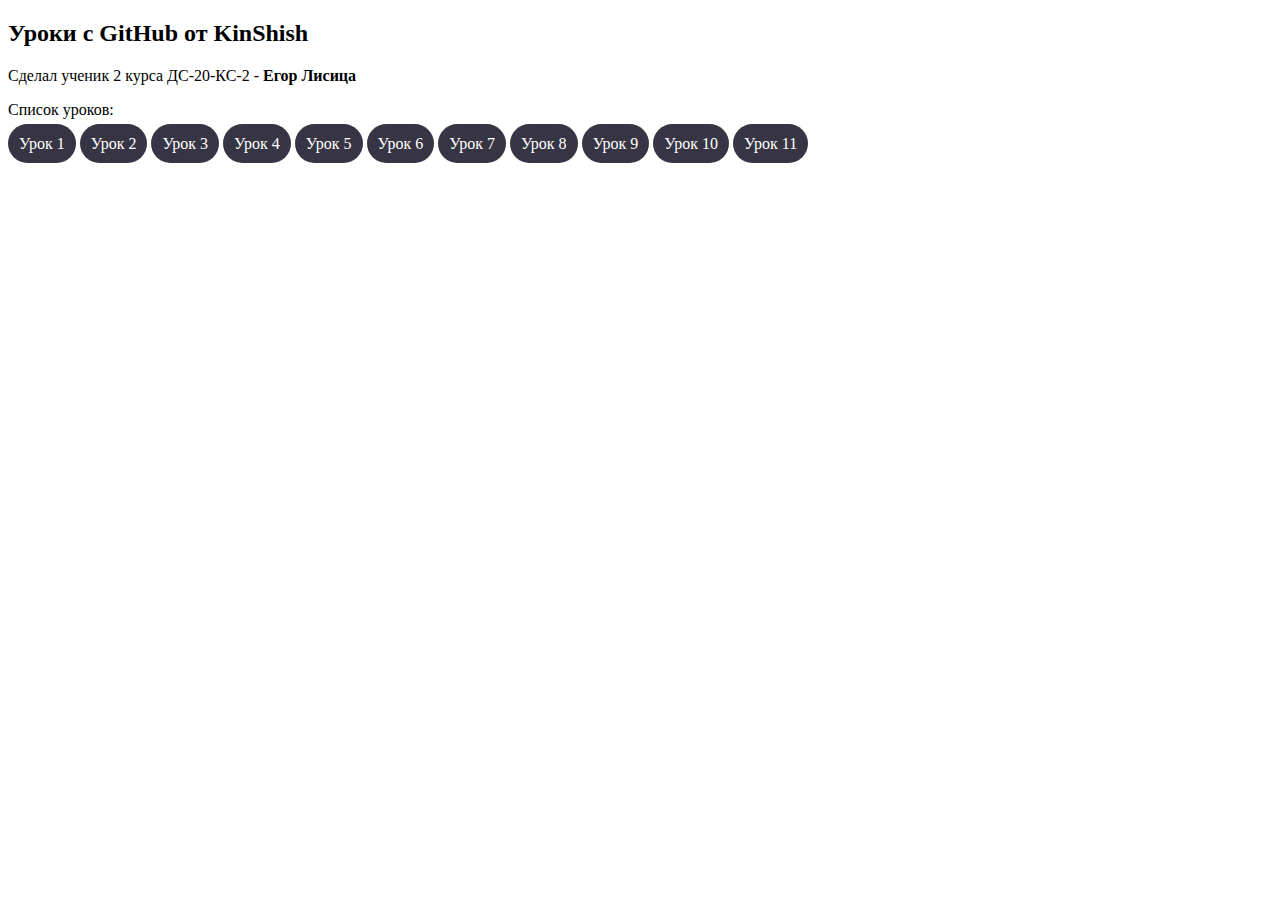
<file: index.html>
<!DOCTYPE html>
<html lang="en">
<head>
    <meta charset="UTF-8">
    <title>Уроки с GitHUB</title>
    <!-- Bootstrap -->
    <link href="https://cdn.jsdelivr.net/npm/bootstrap@5.1.1/dist/css/bootstrap.min.css" rel="stylesheet" integrity="sha384-F3w7mX95PdgyTmZZMECAngseQB83DfGTowi0iMjiWaeVhAn4FJkqJByhZMI3AhiU" crossorigin="anonymous">
    <!-- style.css -->
    <link rel="stylesheet" href="css/style.css">
    <!-- icon -->
    <link rel="shortcut icon" href="img/favicon.png" type="image/x-icon">
</head>
<body>

    <!-- main -->

    <div class="container">
        <div class="row mt-3">
            <div class="col-12 text-center">
                <h2>Уроки с GitHub от KinShish</h2>
                <p class="lead text-muted">Сделал ученик 2 курса ДС-20-КС-2 - <b>Егор Лисица</b></p>
            </div>
            <div class="row">
                <div class="col-12 mt-5">
                    <p class="text-muted shadow-sm p-3 mb-5 bg-body rounded">Список уроков:</p>
                    <a class="btn btn-bg m-1" href="Lessons/Lessons1.html" role="button">Урок 1</a>
                    <a class="btn btn-bg m-1" href="Lessons/Lessons2.html" role="button">Урок 2</a>
                    <a class="btn btn-bg m-1" href="Lessons/Lessons3.html" role="button">Урок 3</a>
                    <a class="btn btn-bg m-1" href="Lessons/Lessons4.html" role="button">Урок 4</a>
                    <a class="btn btn-bg m-1" href="Lessons/Lessons5.html" role="button">Урок 5</a>
                    <a class="btn btn-bg m-1" href="Lessons/Lessons6.html" role="button">Урок 6</a>
                    <a class="btn btn-bg m-1" href="Lessons/Lessons7.html" role="button">Урок 7</a>
                    <a class="btn btn-bg m-1" href="Lessons/Lessons8.html" role="button">Урок 8</a>
                    <a class="btn btn-bg m-1" href="Lessons/Lessons9.html" role="button">Урок 9</a>
                    <a class="btn btn-bg m-1 text-muted" href="Lessons/Lessons10.html" role="button">Урок 10</a>
                    <a class="btn btn-bg m-1" href="Lessons/Lessons11.html" role="button">Урок 11</a>
                </div>
            </div>
        </div>
    </div>
</body>
</html>
</file>
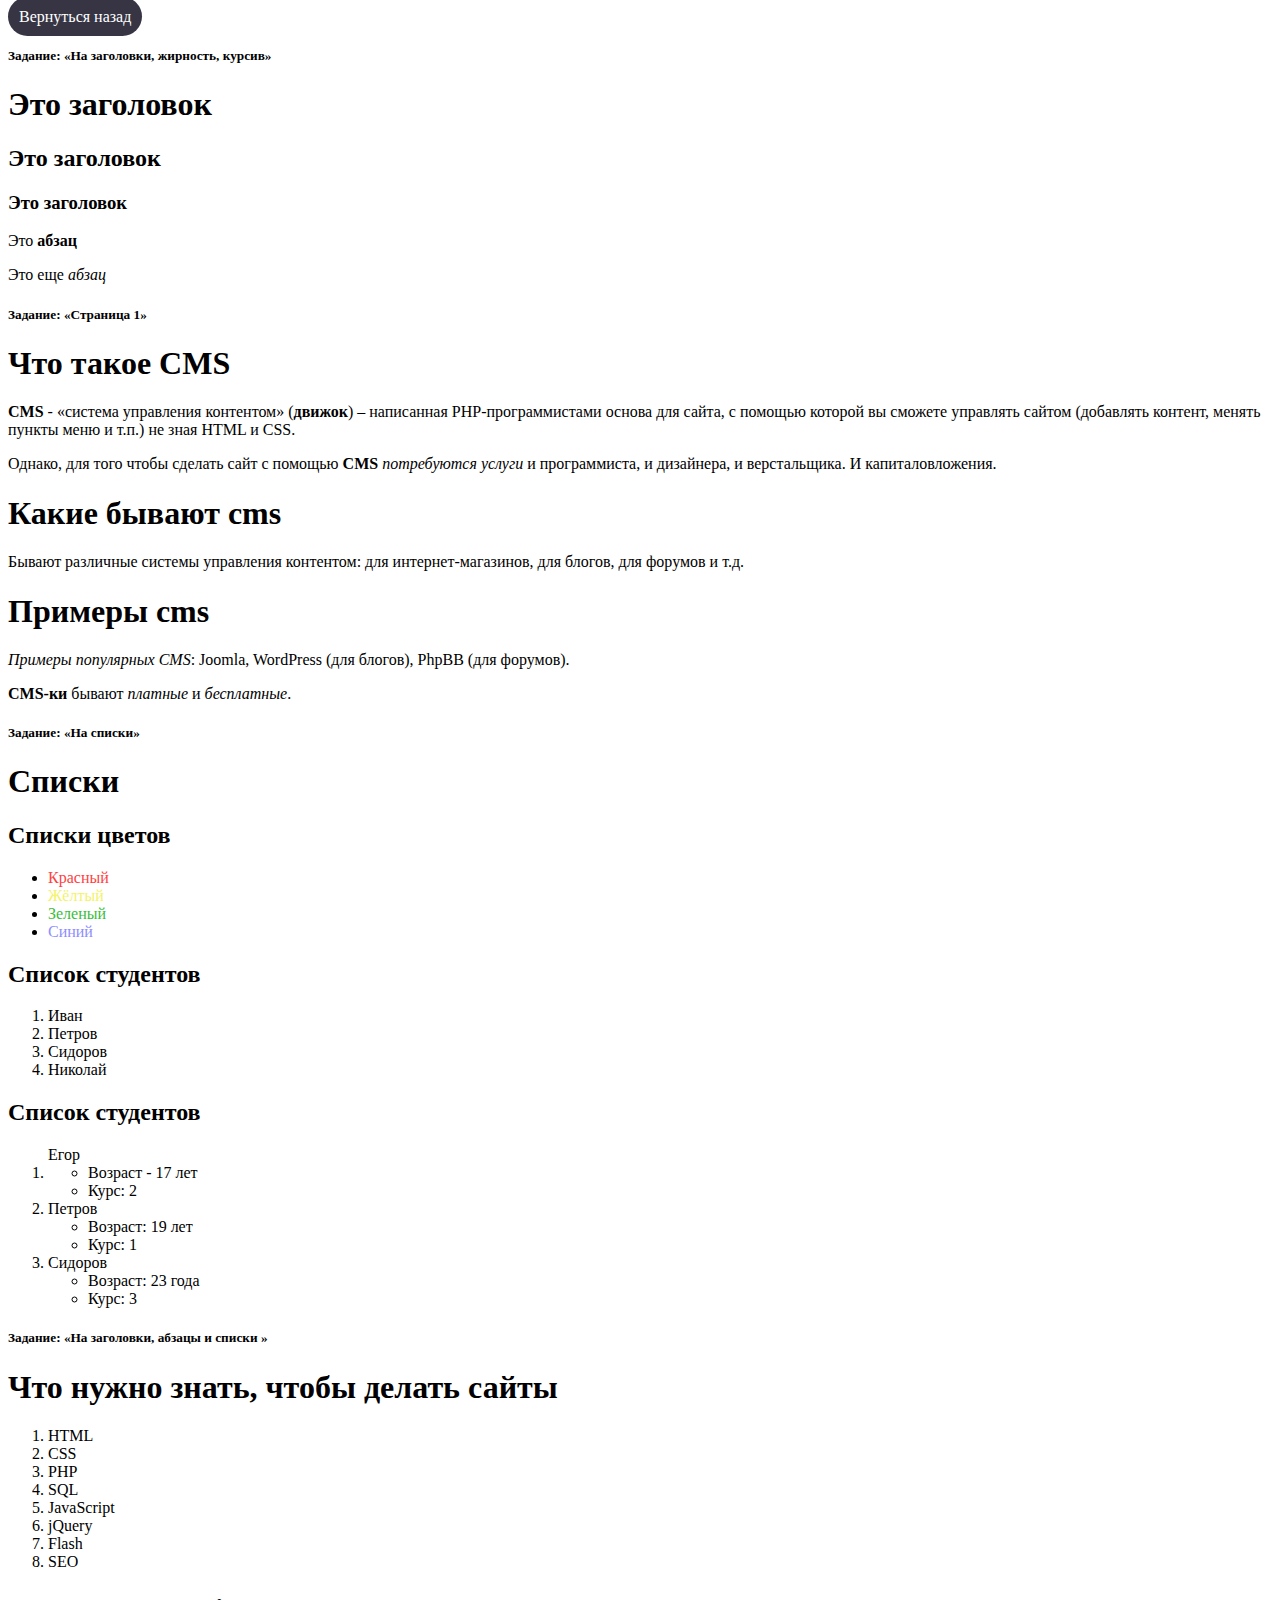
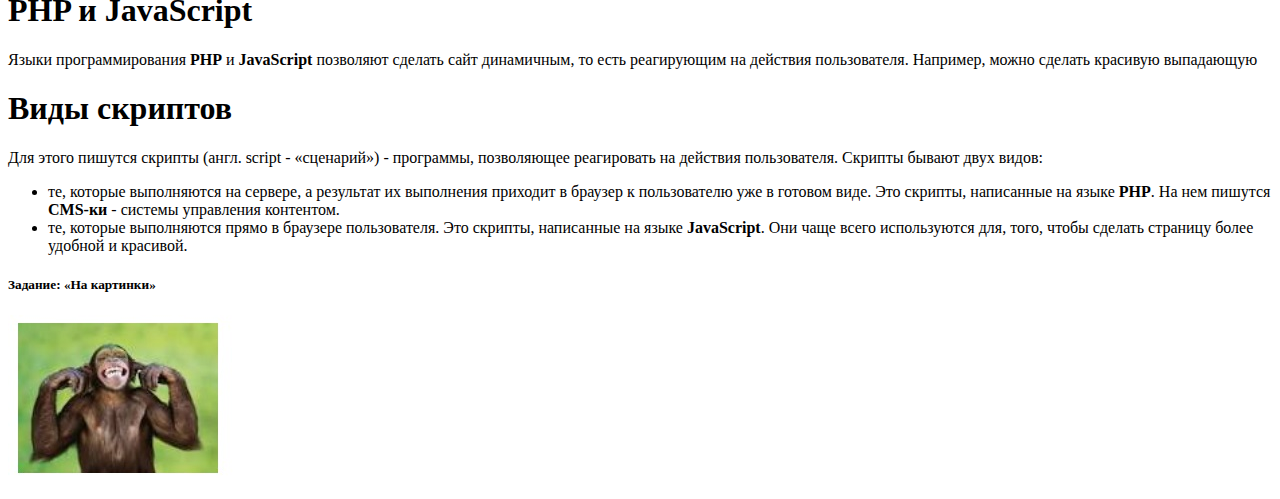
<file: Lessons/Lessons1.html>
<!DOCTYPE html>
<html lang="ru">
<head>
    <meta charset="UTF-8">
    <title>Уроки с GitHUB</title>
    <!-- Bootstrap -->
    <link href="https://cdn.jsdelivr.net/npm/bootstrap@5.1.1/dist/css/bootstrap.min.css" rel="stylesheet" integrity="sha384-F3w7mX95PdgyTmZZMECAngseQB83DfGTowi0iMjiWaeVhAn4FJkqJByhZMI3AhiU" crossorigin="anonymous">
    <!-- style.css -->
    <link rel="stylesheet" href="../css/style.css">
    <!-- icon -->
    <link rel="shortcut icon" href="../img/favicon.png" type="image/x-icon">
</head>
<body>
    <div class="container">
        <div class="row text-left">
            <div class="col-12 text-muted">
                <a class="btn btn-bg m-1" href="../index.html" role="button">Вернуться назад</a>
            </div>
        </div>
        <div class="row">
            <!-- Задание #1 -->
            <div class="col-12 mt-5">
                <h5 class="text-muted shadow p-3 mb-5 bg-body rounded">Задание: «На заголовки, жирность, курсив»</h5>
                <h1>Это заголовок</h1>
                <h2>Это заголовок</h2>
                <h3>Это заголовок</h3>
                <p>Это <b>абзац</b></p>
                <p>Это еще <i>абзац</i></p>
            </div>

            <!-- Задание #2 -->
            <div class="col-12 mt-5">
                <h5 class="text-muted shadow p-3 mb-5 bg-body rounded">Задание: «Страница 1»</h5>
                <h1>Что такое CMS</h1>
                <p>
                    <b>CMS</b> - «система управления контентом» (<b>движок</b>) – написанная PHP-программистами основа для сайта,
                    с помощью которой вы сможете управлять сайтом (добавлять контент,
                    менять пункты меню и т.п.) не зная HTML и CSS.
                </p>
                <p>
                    Однако, для того чтобы сделать сайт с помощью <b>CMS</b> <i>потребуются услуги</i> и программиста,
                    и дизайнера, и верстальщика. И капиталовложения.
                </p>

                <h1>Какие бывают cms</h1>
                <p>
                    Бывают различные системы управления контентом: для интернет-магазинов,
                    для блогов, для форумов и т.д.
                </p>

                <h1>Примеры cms</h1>
                <p>
                    <i>Примеры популярных CMS</i>: Joomla, WordPress (для блогов), PhpBB (для форумов).
                </p>
                <p>
                    <b>CMS-ки</b> бывают <i>платные</i> и <i>бесплатные</i>.
                </p>
            </div>

                <!-- Задание #3 -->
            <div class="col-12 mt-5">
                <h5 class="text-muted shadow p-3 mb-5 bg-body rounded">Задание: «На списки»</h5>
                <h1>Списки</h1>

                <h2 class="mt-4">Списки цветов</h2>
                <ul>
                    <li><span style="color: #ff4141">Красный</span></li>
                    <li><span style="color: #f3f36a">Жёлтый</span></li>
                    <li><span style="color: #3abd3a">Зеленый</span></li>
                    <li><span style="color: #8e8eff">Синий</span></li>
                </ul>

                <h2>Список студентов</h2>
                <ol>
                    <li>Иван</li>
                    <li>Петров</li>
                    <li>Сидоров</li>
                    <li>Николай</li>
                </ol>

                <h2>Список студентов</h2>
                <ol>
                    Егор
                    <li>
                        <ul>
                            <li>Возраст - 17 лет</li>
                            <li>Курс: 2</li>
                        </ul>
                    </li>

                    <li>
                        Петров
                        <ul>
                            <li>Возраст: 19 лет</li>
                            <li>Курс: 1</li>
                        </ul>
                    </li>

                    <li>
                        Сидоров
                        <ul>
                            <li>Возраст: 23 года</li>
                            <li>Курс: 3</li>
                        </ul>
                    </li>
                </ol>
            </div>
            <div class="col-12 mt-5">
                <h5 class="text-muted shadow p-3 mb-5 bg-body rounded">Задание: «На заголовки, абзацы и списки »</h5>

                <h1>Что нужно знать, чтобы делать сайты</h1>
                <ol>
                    <li>HTML</li>
                    <li>CSS</li>
                    <li>PHP</li>
                    <li>SQL</li>
                    <li>JavaScript</li>
                    <li>jQuery</li>
                    <li>Flash</li>
                    <li>SEO</li>
                </ol>

                <h1>PHP и JavaScript</h1>
                <p>Языки программирования <b>PHP</b> и <b>JavaScript</b> позволяют сделать сайт динамичным,
                    то есть реагирующим на действия пользователя. Например,
                    можно сделать красивую выпадающую
                </p>

                <h1>Виды скриптов</h1>
                <p>Для этого пишутся скрипты (англ. script - «сценарий») - программы, 
                    позволяющее реагировать на действия пользователя. Скрипты бывают двух видов:
                </p>
                <ul>
                    <li>
                        те, которые выполняются на сервере, а результат их выполнения приходит в браузер к
                        пользователю уже в готовом виде. Это скрипты, написанные на языке <b>РНР</b>. На нем пишутся <b>CMS-ки</b> - системы управления контентом.</li>
                    <li>
                        те, которые выполняются прямо в браузере пользователя. Это скрипты, написанные на языке <b>JavaScript</b>.
                         Они чаще всего используются для, того, чтобы сделать страницу более
                        удобной и красивой.
                    </li>
                </ul>
            </div>
            <div class="col-12 mt-5">
                <h5 class="text-muted shadow p-3 mb-5 bg-body rounded">Задание: «На картинки»</h5>
                <img src="../img/monkey.jpg" alt="monkey">
            </div>
        </div>
    </div>
</body>
</html>
</file>
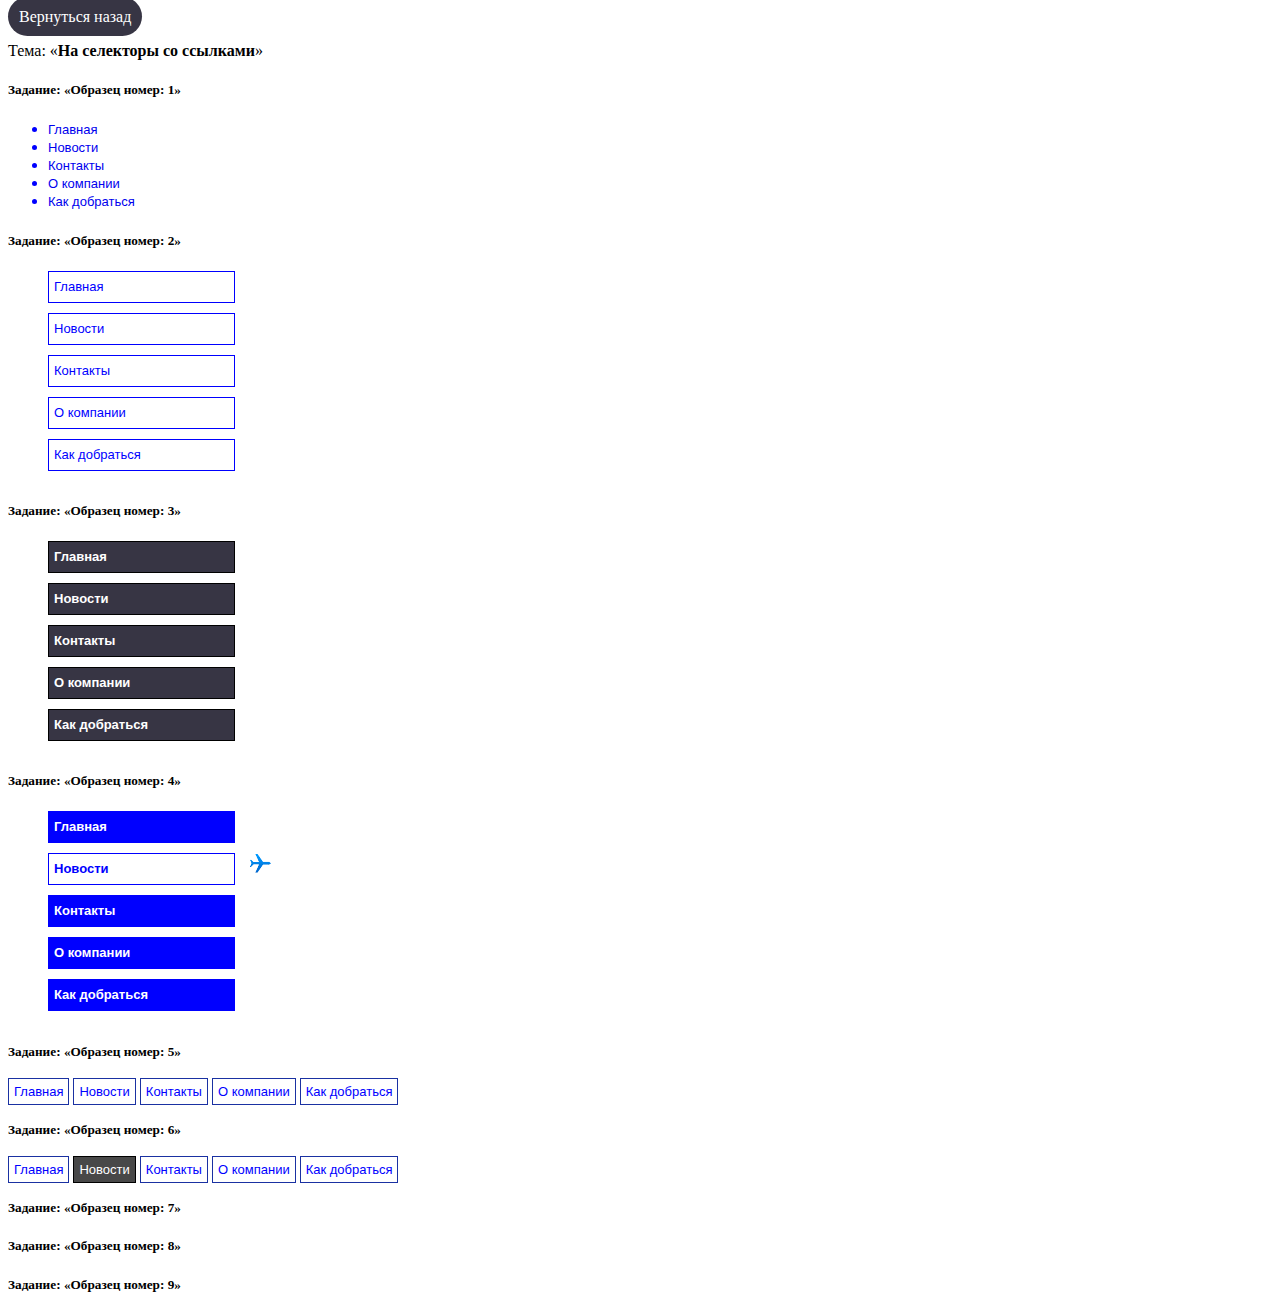
<file: Lessons/Lessons10.html>
<!DOCTYPE html>
<html lang="ru">
<head>
    <meta charset="UTF-8">
    <title>Уроки с GitHUB</title>
    <!-- Bootstrap -->
    <link href="https://cdn.jsdelivr.net/npm/bootstrap@5.1.1/dist/css/bootstrap.min.css" rel="stylesheet" integrity="sha384-F3w7mX95PdgyTmZZMECAngseQB83DfGTowi0iMjiWaeVhAn4FJkqJByhZMI3AhiU" crossorigin="anonymous">
    <!-- style.css -->
    <link rel="stylesheet" href="../css/style.css">
    <!-- icon -->
    <link rel="shortcut icon" href="../img/favicon.png" type="image/x-icon">
    <style>

        /* Основная маркированный список */
        .ul li {
            list-style: none;
            padding-bottom: 10px;
        }

        /* Маркированный список 1-го задания */
        .ul-10-1 {
            color: blue;
        }

        /* Основная ссылка */
        .link {
            width: 180px;
            font: 13px Arial;
            font-weight: bold;
            line-height: 30px;
            padding-left: 5px;
            display: inline-block;
        }

        /* Ссылки 1-го задания */
        .link-10-1 {
            font: 13px Arial;
        }
        .link-10-1:hover {
            color: red;
            display: flex;
            justify-content: space-between;
            text-decoration: underline;
        }

        /* Ссылки 2-го задания */
        .link-10-2 {
            color: blue;
            border: 1px solid blue;
            font-weight: normal;
        }
        .link-10-2:hover {
            font-weight: bold;
            color: blue;
        }

        /* Ссылки 3-го задания */
        .link-10-3 {
            color: white;
            background-color: #373544;
            border: 1px solid black;
        }

        .link-10-3:hover {
            color: black;
            background-color: white;
        }

        /* Ссылки 4-го задания */
        .link-10-4 {
            color: white;
            border: 1px solid blue;
            background-color: blue;
        }
        .link-10-4:hover {
            color: blue;
            background-color: white;
        }
        .link-10-4 span {
            visibility: hidden;
            position: absolute;
            left: 250px;
        }
        .link-active-10-4 {
            color: blue;
            background-color: white;
            border: 1px solid blue;
        }
        .span-active-10-4 {
            visibility: visible;
            position: absolute;
            left: 250px;
        }
        .link-10-4:hover span {
            visibility: visible;
        }

        /* Ссылки 5-го задания */
        .link-10-5 {
            color: blue;
            font: 13px Arial;
            border: 1px solid #1A31A2;
            padding: 5px;
        }
        .link-10-5:hover {
            color: red;
        }

        /* Ссылки 6-го задания */
        .link-10-6 {
            color: blue;
            font: 13px Arial;
            border: 1px solid #1A31A2;
            padding: 5px;
        }
        .link-10-6:hover {
            background-color: #484848;
            color: white;
            border: 1px solid black;
        }
        .link-active-10-6 {
            background-color: #484848;
            color: white;
            border: 1px solid black;
        }

    </style>
</head>
<body>
<div class="container">
    <div class="row text-left">
      <div class="col-12 text-muted">
        <a class="btn btn-bg m-1" href="../index.html" role="button">Вернуться назад</a>
      </div>
    </div>
    <!-- Тема -->
    <div class="row">
        <div class="col-12 mt-5">
            <p class="lead text-muted text-center">Тема: «<b>На селекторы со ссылками</b>»</p>
        </div>
    </div>
    <!-- Задание #1 -->
    <div class="row">
        <div class="col-12 mt-5">
            <h5 class="text-muted shadow p-3 mt-5 bg-body rounded">Задание: «Образец номер: 1»</h5>
            <div class="mt-5">
                <ul class="ul-10-1">
                    <li><a class="link-10-1" href="#">Главная</a></li>
                    <li><a class="link-10-1" href="#">Новости</a></li>
                    <li><a class="link-10-1" href="#">Контакты</a></li>
                    <li><a class="link-10-1" href="#">О компании</a></li>
                    <li><a class="link-10-1" href="#">Как добраться</a></li>
                </ul>
            </div>
        </div>
    </div>
    <!-- Задание #2 -->
    <div class="row">
        <div class="col-12 mt-5">
            <h5 class="text-muted shadow p-3 mt-5 bg-body rounded">Задание: «Образец номер: 2»</h5>
            <div class="mt-5">
                <ul class="ul">
                    <li><a class="link link-10-2" href="#">Главная</a></li>
                    <li><a class="link link-10-2" href="#">Новости</a></li>
                    <li><a class="link link-10-2" href="#">Контакты</a></li>
                    <li><a class="link link-10-2" href="#">О компании</a></li>
                    <li><a class="link link-10-2" href="#">Как добраться</a></li>
                </ul>
            </div>
        </div>
    </div>
    <!-- Задание #3 -->
    <div class="row">
        <div class="col-12 mt-5">
            <h5 class="text-muted shadow p-3 mt-5 bg-body rounded">Задание: «Образец номер: 3»</h5>
            <div class="mt-5">
                <ul class="ul">
                    <li><a class="link link-10-3" href="#">Главная</a></li>
                    <li><a class="link link-10-3" href="#">Новости</a></li>
                    <li><a class="link link-10-3" href="#">Контакты</a></li>
                    <li><a class="link link-10-3" href="#">О компании</a></li>
                    <li><a class="link link-10-3" href="#">Как добраться</a></li>
                </ul>
            </div>
        </div>
    </div>
    <!-- Задание #4 -->
    <div class="row">
        <div class="col-12 mt-5">
            <h5 class="text-muted shadow p-3 mt-5 bg-body rounded">Задание: «Образец номер: 4»</h5>
            <div class="mt-5">
                <ul class="ul">
                    <li><a class="link link-10-4" href="#">Главная <span><img src="../img/bluePlane.png" alt="bluePlane"></span></a></li>
                    <li><a class="link link-active-10-4" href="#">Новости <span class="span-active-10-4"><img src="../img/bluePlane.png" alt="bluePlane"></span></a></li>
                    <li><a class="link link-10-4" href="#">Контакты <span><img src="../img/bluePlane.png" alt="bluePlane"></span></a></li>
                    <li><a class="link link-10-4" href="#">О компании <span><img src="../img/bluePlane.png" alt="bluePlane"></span></a></li>
                    <li><a class="link link-10-4" href="#">Как добраться <span><img src="../img/bluePlane.png" alt="bluePlane"></span></a></li>
                </ul>
            </div>
        </div>
    </div>
    <!-- Задание #5 -->
    <div class="row">
        <div class="col-12 mt-5">
            <h5 class="text-muted shadow p-3 mt-5 bg-body rounded">Задание: «Образец номер: 5»</h5>
            <div class="mt-5">
                <a class="link-10-5" href="#">Главная</a>
                <a class="link-10-5" href="#">Новости</a>
                <a class="link-10-5" href="#">Контакты</a>
                <a class="link-10-5" href="#">О компании</a>
                <a class="link-10-5" href="#">Как добраться</a>
            </div>
        </div>
    </div>
    <!-- Задание #6 -->
    <div class="row">
        <div class="col-12 mt-5">
            <h5 class="text-muted shadow p-3 mt-5 bg-body rounded">Задание: «Образец номер: 6»</h5>
            <div class="mt-5">
                <a class="link-10-6" href="#">Главная</a>
                <a class="link-10-6 link-active-10-6" href="#">Новости</a>
                <a class="link-10-6" href="#">Контакты</a>
                <a class="link-10-6" href="#">О компании</a>
                <a class="link-10-6" href="#">Как добраться</a>
            </div>
        </div>
    </div>
    <!-- Задание #7 -->
    <div class="row">
        <div class="col-12 mt-5">
            <h5 class="text-muted shadow p-3 mt-5 bg-body rounded">Задание: «Образец номер: 7»</h5>
            <div class="mt-5">

            </div>
        </div>
    </div>
    <!-- Задание #8 -->
    <div class="row">
        <div class="col-12 mt-5">
            <h5 class="text-muted shadow p-3 mt-5 bg-body rounded">Задание: «Образец номер: 8»</h5>
        </div>
    </div>
    <!-- Задание #9 -->
    <div class="row">
        <div class="col-12 mt-5">
            <h5 class="text-muted shadow p-3 mt-5 bg-body rounded">Задание: «Образец номер: 9»</h5>
        </div>
    </div>
</div>
</body>
</html>

<!--                <a class="link-10-7" href="#"><img src="../img/10-1-1.png" alt="10-1-1"><span><img src="../img/10-1-2.png" alt="10-1-2"></span></a>-->
<!--                <a class="link-10-7" href="#"><img src="../img/10-2-1.png" alt="10-2-1"><span><img src="../img/10-2-2.png" alt="10-2-2"></span></a>-->
<!--                <a class="link-10-7" href="#"><img src="../img/10-3-1.png" alt="10-3-1"><span><img src="../img/10-3-2.png" alt="10-3-2"></span></a>-->
<!--                <a class="link-10-7" href="#"><img src="../img/10-4-1.png" alt="10-4-1"><span><img src="../img/10-4-2.png" alt="10-4-2"></span></a>-->
<!--                <a class="link-10-7" href="#"><img src="../img/10-5-1.png" alt="10-5-1"><span><img src="../img/10-5-2.png" alt="10-5-2"></span></a>-->
</file>
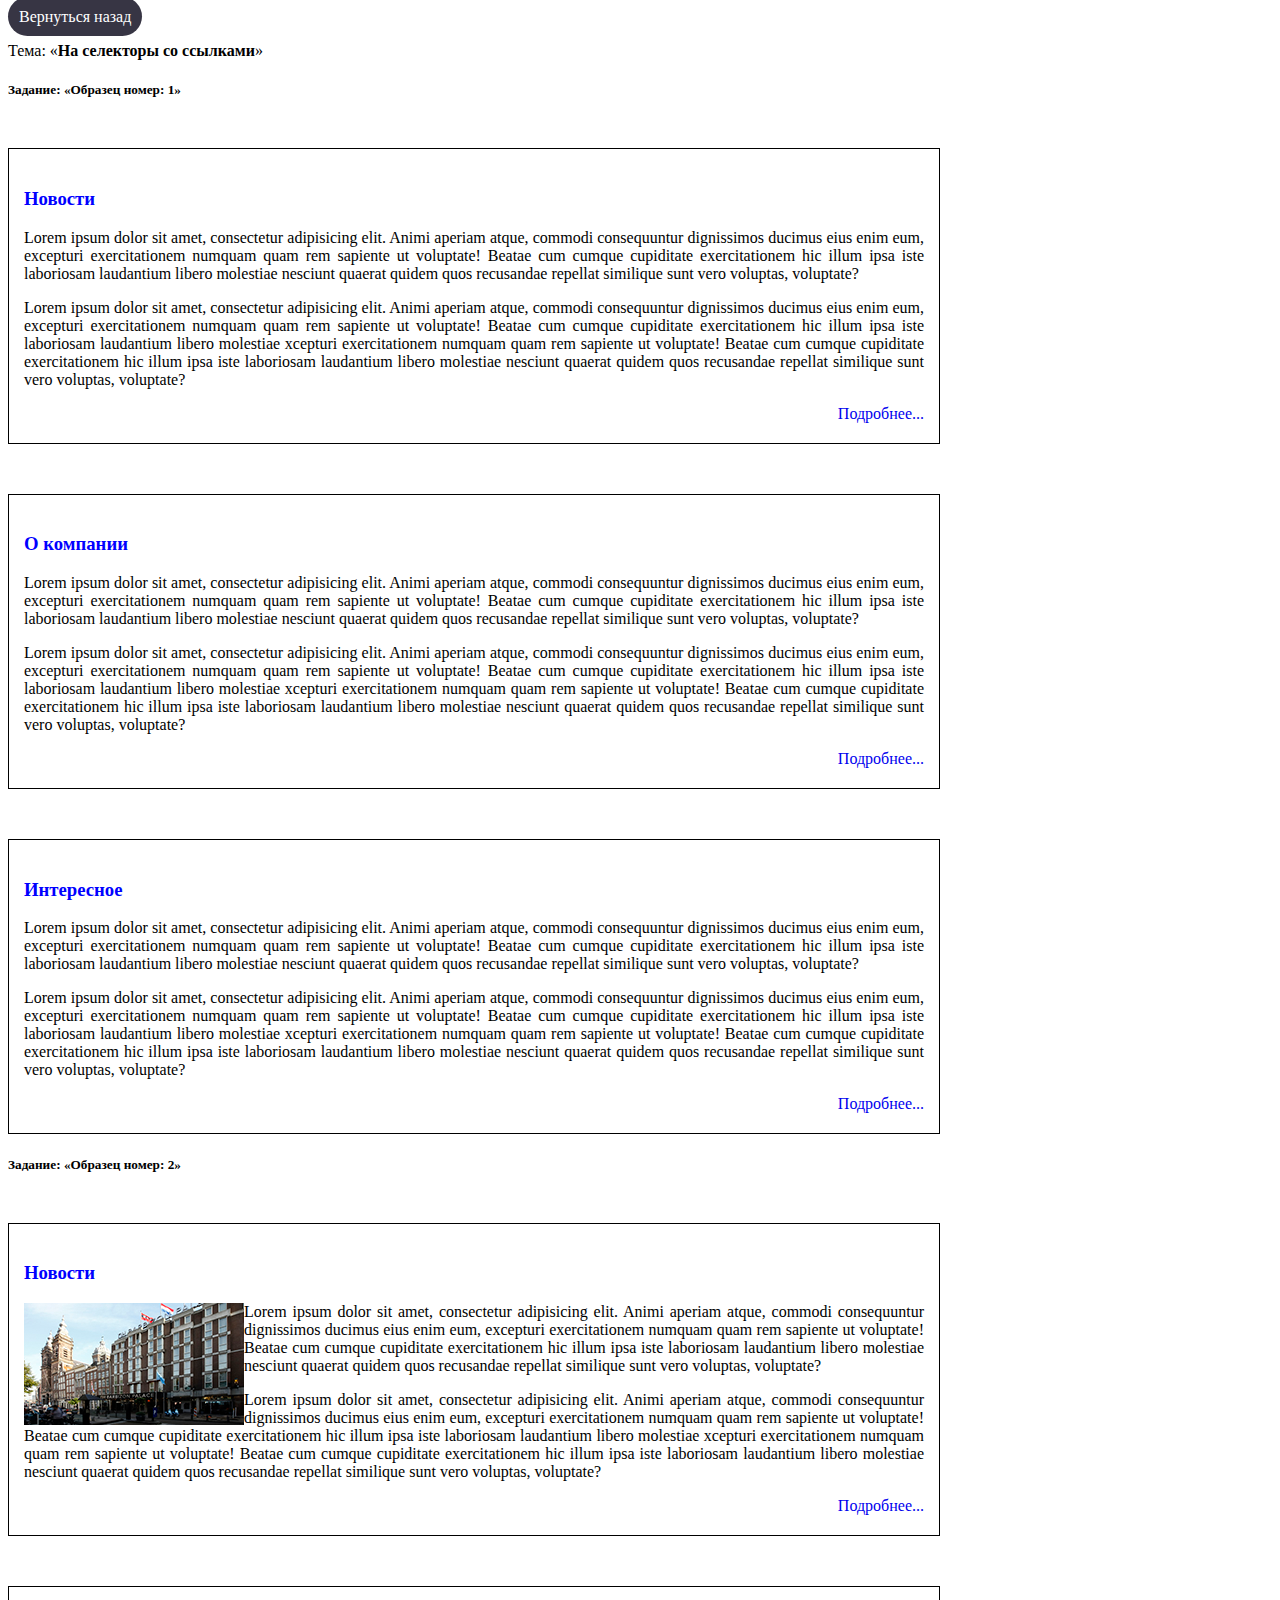
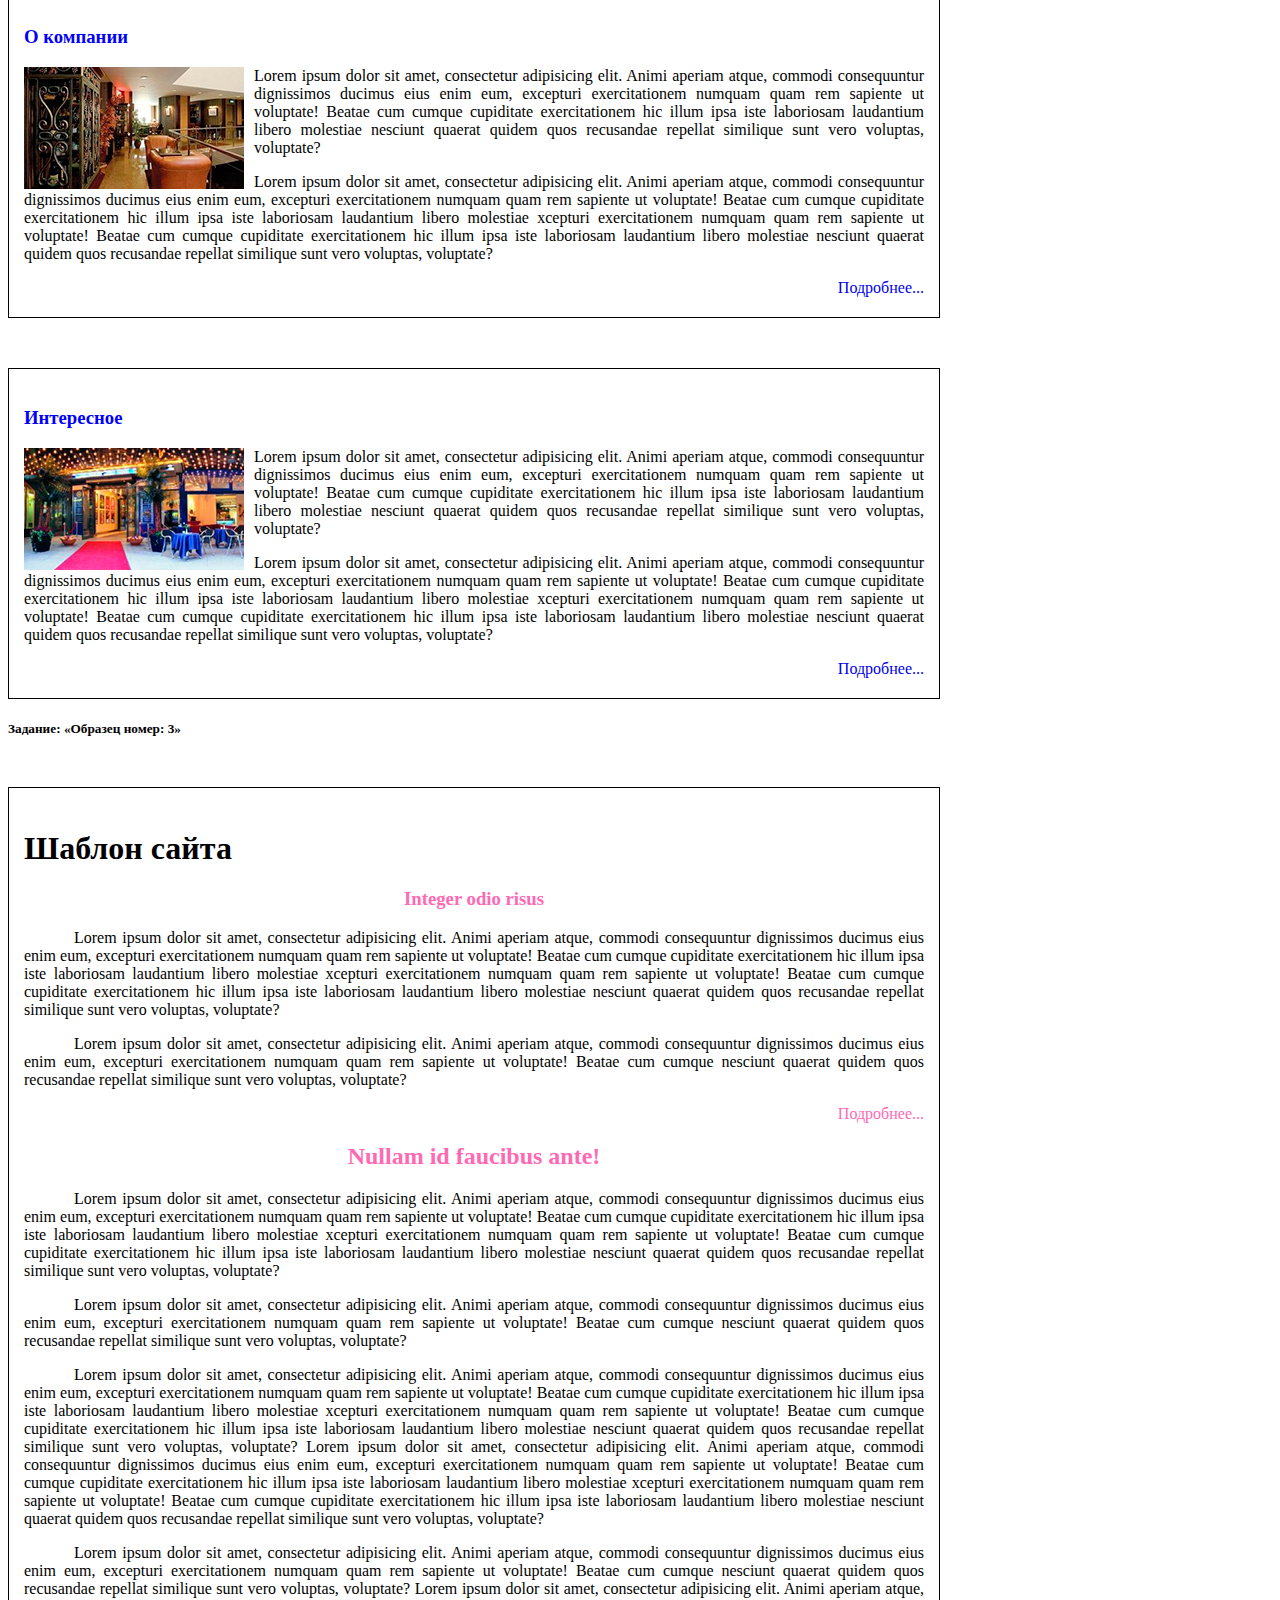
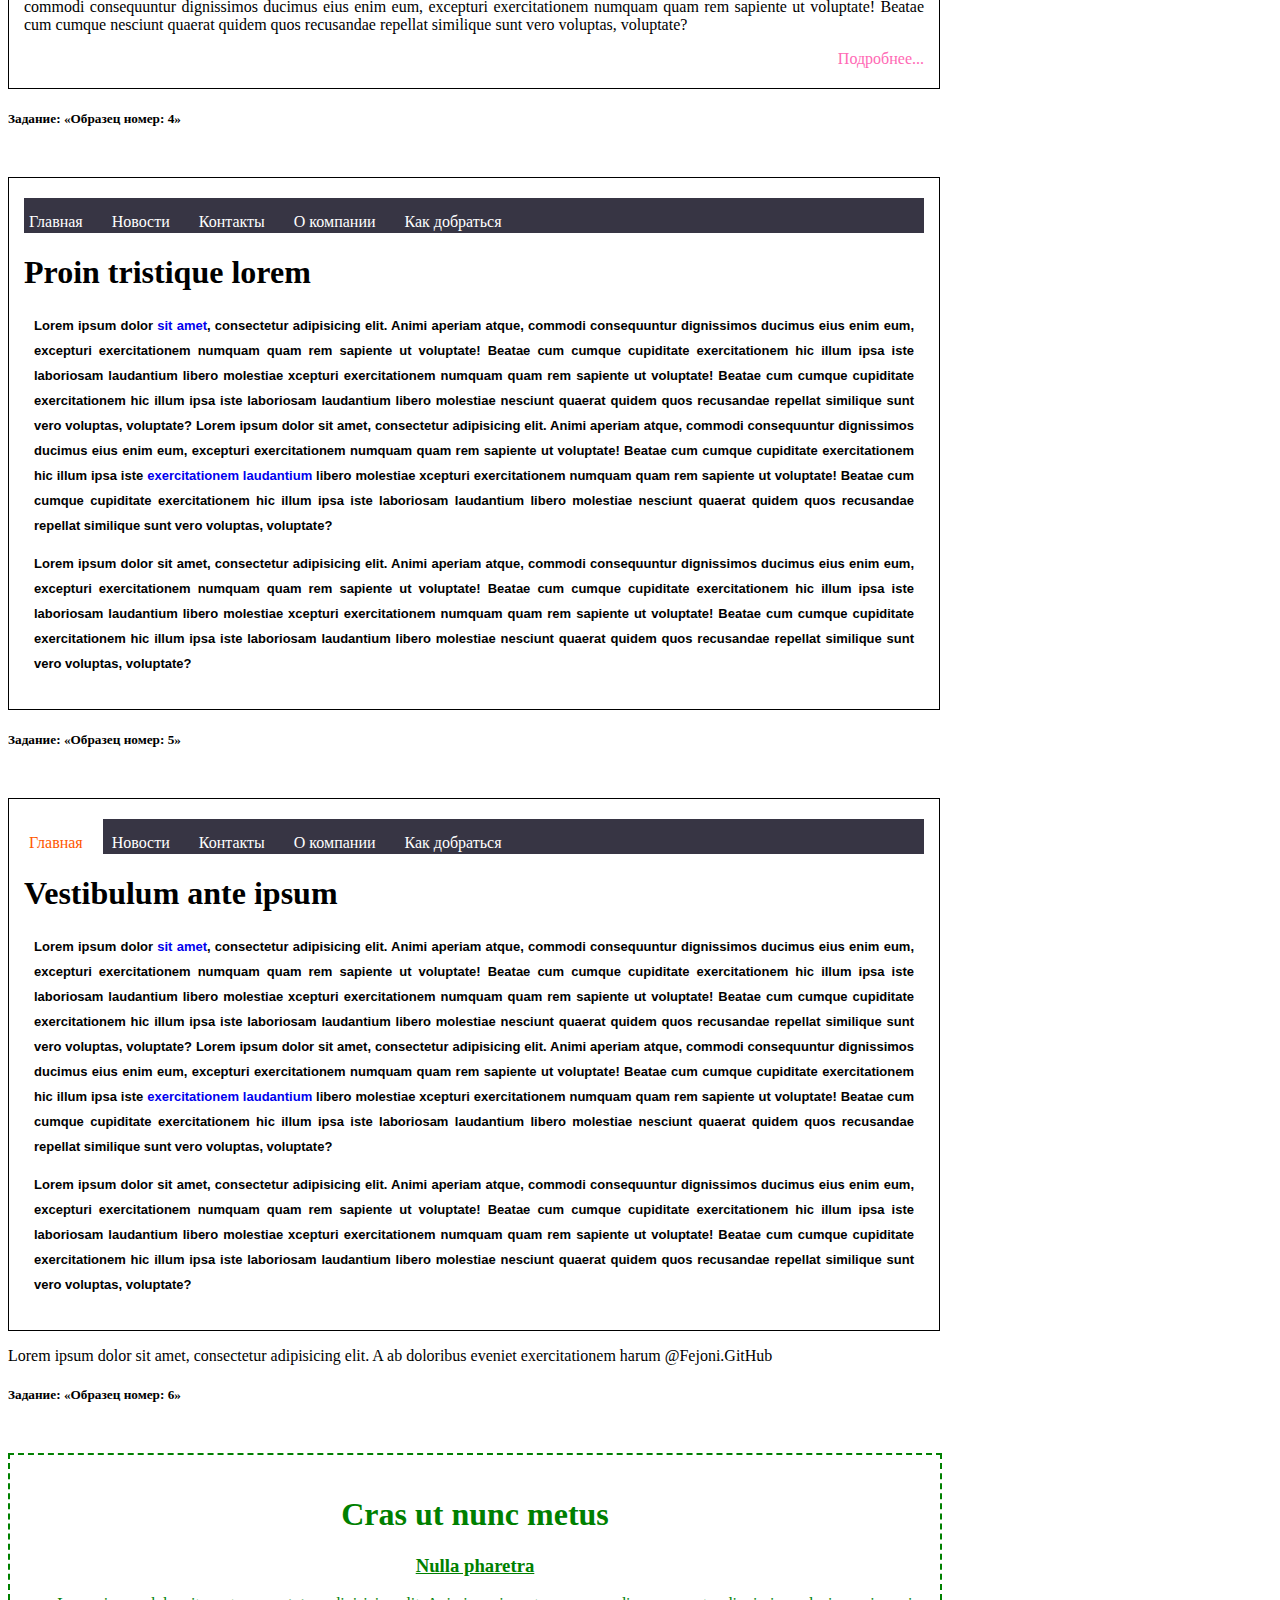
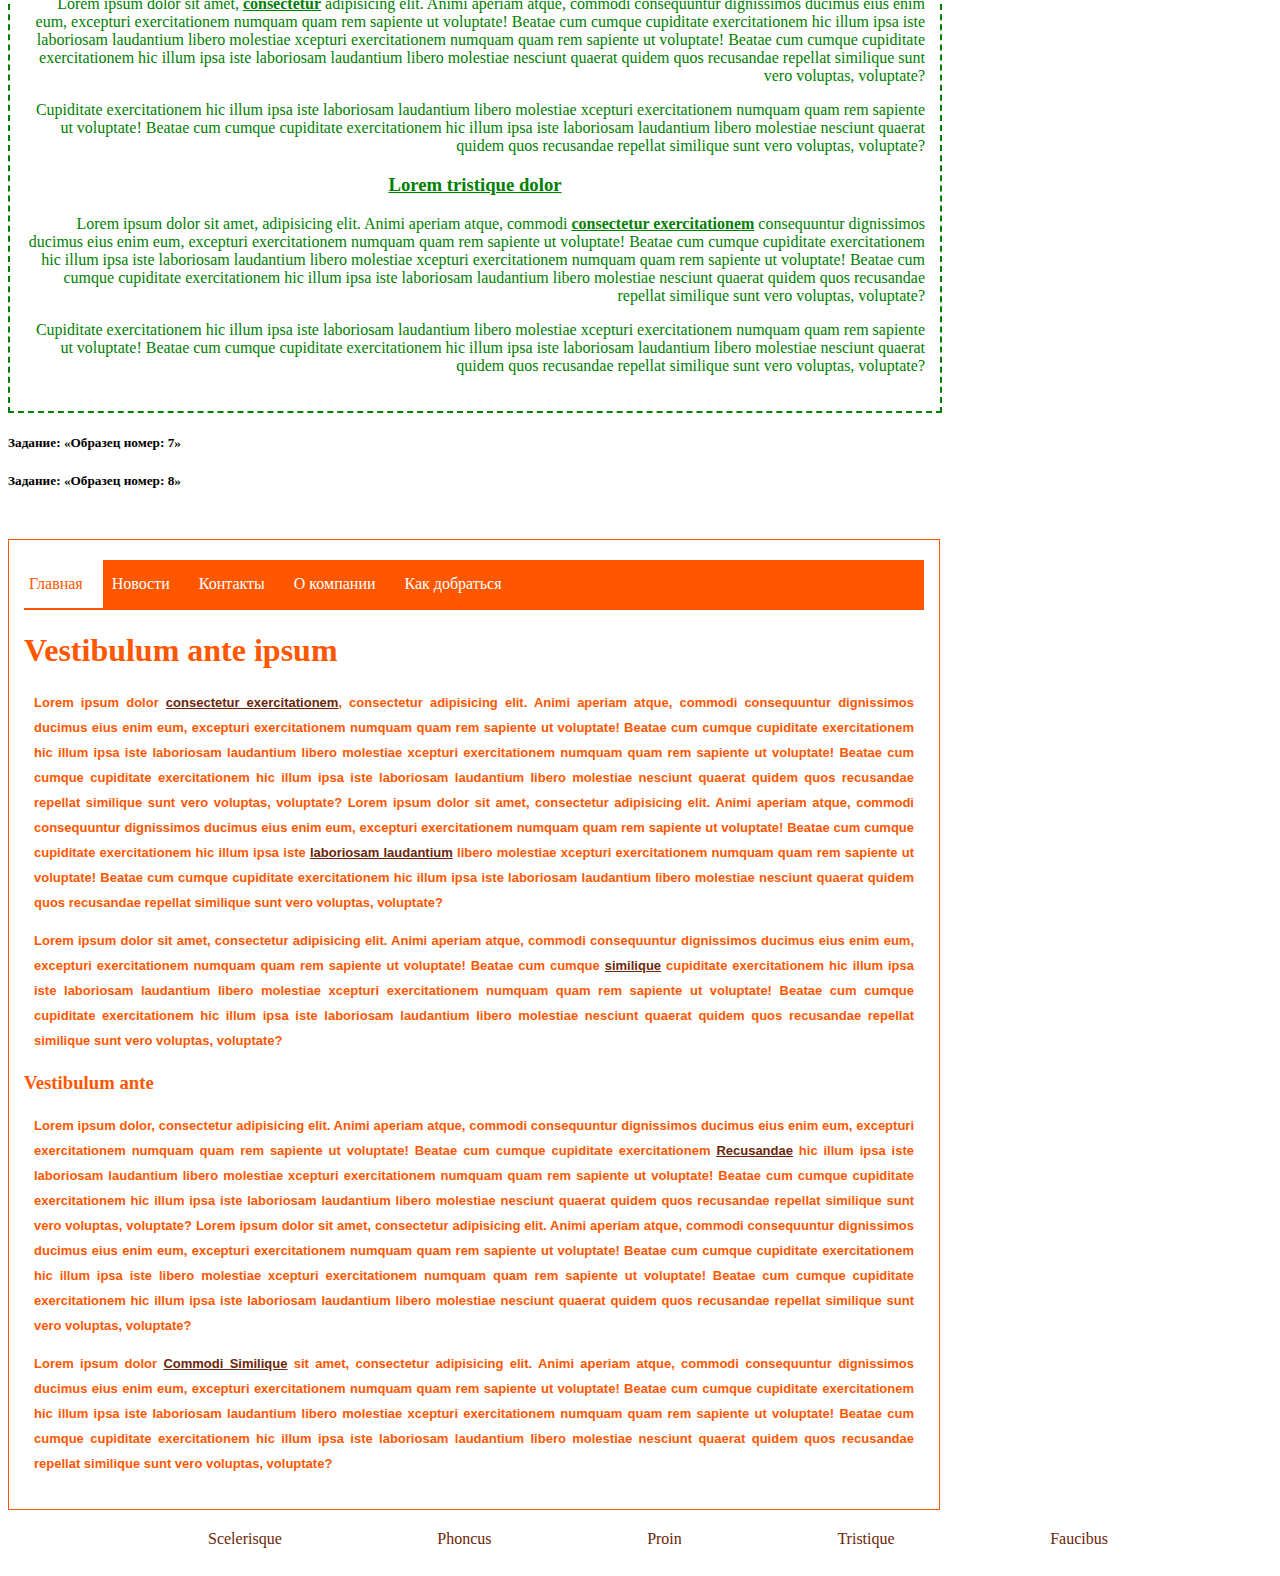
<file: Lessons/Lessons11.html>
<!DOCTYPE html>
<html lang="ru">
<head>
  <meta charset="UTF-8">
  <title>Уроки с GitHUB</title>
  <!-- Bootstrap -->
  <link href="https://cdn.jsdelivr.net/npm/bootstrap@5.1.1/dist/css/bootstrap.min.css" rel="stylesheet" integrity="sha384-F3w7mX95PdgyTmZZMECAngseQB83DfGTowi0iMjiWaeVhAn4FJkqJByhZMI3AhiU" crossorigin="anonymous">
  <!-- style.css -->
  <link rel="stylesheet" href="../css/style.css">
  <!-- icon -->
  <link rel="shortcut icon" href="../img/favicon.png" type="image/x-icon">
    <style>
        /* Стандартный div */
        .div {
            width: 900px;
            margin-top: 50px;
            font-family: "Times New Roman", sans-serif;
            text-align: justify;
            padding: 20px 15px 20px 15px;
            border: 1px solid black;
        }

        /* Стандартные h1, h2, h3 */
        h1, h2, h3 {
            font-weight: 600;
        }

        .divRight {
            text-align: right;
        }

        .aDiv114 {
            display: inline-block;
            color: white;
            height: auto;
            padding: 15px 20px 15px 5px
        }
        .aDiv114:hover {
            color: #ff5700;
            background-color: white;
        }
        .active {
            color: #ff5700;
            background-color: white;
        }
        .footer118 {
            width: 900px;
            padding: 20px 200px 20px 200px;
            display: flex;
            justify-content: space-between;
        }
    </style>
</head>
<body>
<div class="container">
    <div class="row text-left">
      <div class="col-12 text-muted">
        <a class="btn btn-bg m-1" href="../index.html" role="button">Вернуться назад</a>
      </div>
    </div>
    <div class="row">
        <div class="col-12 mt-5">
            <p class="lead text-muted text-center">Тема: «<b>На селекторы со ссылками</b>»</p>
        </div>
    </div>
    <!-- Задание #1 -->
    <div class="row">
        <div class="col-12 mt-5">
            <h5 class="text-muted shadow p-3 mt-5 bg-body rounded">Задание: «Образец номер: 1»</h5>

            <!-- Новости -->
            <div class="div">
                <h3 style="color: blue;">Новости</h3>
                <p>
                    Lorem ipsum dolor sit amet, consectetur adipisicing elit.
                    Animi aperiam atque, commodi consequuntur dignissimos ducimus eius enim eum,
                    excepturi exercitationem numquam quam rem sapiente ut voluptate! Beatae cum cumque
                    cupiditate exercitationem hic illum ipsa iste laboriosam laudantium libero molestiae
                    nesciunt quaerat quidem quos recusandae repellat similique sunt vero voluptas, voluptate?
                </p>
                <p>
                    Lorem ipsum dolor sit amet, consectetur adipisicing elit.
                    Animi aperiam atque, commodi consequuntur dignissimos ducimus eius enim eum,
                    excepturi exercitationem numquam quam rem sapiente ut voluptate! Beatae cum cumque
                    cupiditate exercitationem hic illum ipsa iste laboriosam laudantium libero molestiae
                    xcepturi exercitationem numquam quam rem sapiente ut voluptate! Beatae cum cumque
                    cupiditate exercitationem hic illum ipsa iste laboriosam laudantium libero molestiae
                    nesciunt quaerat quidem quos recusandae repellat similique sunt vero voluptas, voluptate?
                </p>
                <div class="divRight">
                    <a href="#">Подробнее...</a>
                </div>
            </div>

            <!-- О компании -->
            <div class="div">
                <h3 style="color: blue;">О компании</h3>
                <p>
                    Lorem ipsum dolor sit amet, consectetur adipisicing elit.
                    Animi aperiam atque, commodi consequuntur dignissimos ducimus eius enim eum,
                    excepturi exercitationem numquam quam rem sapiente ut voluptate! Beatae cum cumque
                    cupiditate exercitationem hic illum ipsa iste laboriosam laudantium libero molestiae
                    nesciunt quaerat quidem quos recusandae repellat similique sunt vero voluptas, voluptate?
                </p>
                <p>
                    Lorem ipsum dolor sit amet, consectetur adipisicing elit.
                    Animi aperiam atque, commodi consequuntur dignissimos ducimus eius enim eum,
                    excepturi exercitationem numquam quam rem sapiente ut voluptate! Beatae cum cumque
                    cupiditate exercitationem hic illum ipsa iste laboriosam laudantium libero molestiae
                    xcepturi exercitationem numquam quam rem sapiente ut voluptate! Beatae cum cumque
                    cupiditate exercitationem hic illum ipsa iste laboriosam laudantium libero molestiae
                    nesciunt quaerat quidem quos recusandae repellat similique sunt vero voluptas, voluptate?
                </p>
                <div class="divRight">
                    <a href="#">Подробнее...</a>
                </div>
            </div>

            <!-- Интересное -->
            <div class="div">
                <h3 style="color: blue;">Интересное</h3>
                <p>
                    Lorem ipsum dolor sit amet, consectetur adipisicing elit.
                    Animi aperiam atque, commodi consequuntur dignissimos ducimus eius enim eum,
                    excepturi exercitationem numquam quam rem sapiente ut voluptate! Beatae cum cumque
                    cupiditate exercitationem hic illum ipsa iste laboriosam laudantium libero molestiae
                    nesciunt quaerat quidem quos recusandae repellat similique sunt vero voluptas, voluptate?
                </p>
                <p>
                    Lorem ipsum dolor sit amet, consectetur adipisicing elit.
                    Animi aperiam atque, commodi consequuntur dignissimos ducimus eius enim eum,
                    excepturi exercitationem numquam quam rem sapiente ut voluptate! Beatae cum cumque
                    cupiditate exercitationem hic illum ipsa iste laboriosam laudantium libero molestiae
                    xcepturi exercitationem numquam quam rem sapiente ut voluptate! Beatae cum cumque
                    cupiditate exercitationem hic illum ipsa iste laboriosam laudantium libero molestiae
                    nesciunt quaerat quidem quos recusandae repellat similique sunt vero voluptas, voluptate?
                </p>
                <div class="divRight">
                    <a href="#">Подробнее...</a>
                </div>
            </div>
        </div>
    </div>
    <!-- Задание #2 -->
    <div class="row">
        <div class="col-12 mt-5">
            <h5 class="text-muted shadow p-3 mt-5 bg-body rounded">Задание: «Образец номер: 2»</h5>

            <!-- Новости -->
            <div class="div">
                <h3 style="color: blue;">Новости</h3>
                <p>
                    <img  src="../img/house.png" alt="house" align="left">Lorem ipsum dolor sit amet, consectetur adipisicing elit.
                    Animi aperiam atque, commodi consequuntur dignissimos ducimus eius enim eum,
                    excepturi exercitationem numquam quam rem sapiente ut voluptate! Beatae cum cumque
                    cupiditate exercitationem hic illum ipsa iste laboriosam laudantium libero molestiae
                    nesciunt quaerat quidem quos recusandae repellat similique sunt vero voluptas, voluptate?
                </p>
                <p>
                    Lorem ipsum dolor sit amet, consectetur adipisicing elit.
                    Animi aperiam atque, commodi consequuntur dignissimos ducimus eius enim eum,
                    excepturi exercitationem numquam quam rem sapiente ut voluptate! Beatae cum cumque
                    cupiditate exercitationem hic illum ipsa iste laboriosam laudantium libero molestiae
                    xcepturi exercitationem numquam quam rem sapiente ut voluptate! Beatae cum cumque
                    cupiditate exercitationem hic illum ipsa iste laboriosam laudantium libero molestiae
                    nesciunt quaerat quidem quos recusandae repellat similique sunt vero voluptas, voluptate?
                </p>
                <div class="divRight">
                    <a href="#">Подробнее...</a>
                </div>
            </div>

            <!-- О компании -->
            <div class="div">
                <h3 style="color: blue;">О компании</h3>
                <p>
                    <img style="margin-right: 10px" src="../img/wine.png" alt="wine" align="left">Lorem ipsum dolor sit amet, consectetur adipisicing elit.
                    Animi aperiam atque, commodi consequuntur dignissimos ducimus eius enim eum,
                    excepturi exercitationem numquam quam rem sapiente ut voluptate! Beatae cum cumque
                    cupiditate exercitationem hic illum ipsa iste laboriosam laudantium libero molestiae
                    nesciunt quaerat quidem quos recusandae repellat similique sunt vero voluptas, voluptate?
                </p>
                <p>
                    Lorem ipsum dolor sit amet, consectetur adipisicing elit.
                    Animi aperiam atque, commodi consequuntur dignissimos ducimus eius enim eum,
                    excepturi exercitationem numquam quam rem sapiente ut voluptate! Beatae cum cumque
                    cupiditate exercitationem hic illum ipsa iste laboriosam laudantium libero molestiae
                    xcepturi exercitationem numquam quam rem sapiente ut voluptate! Beatae cum cumque
                    cupiditate exercitationem hic illum ipsa iste laboriosam laudantium libero molestiae
                    nesciunt quaerat quidem quos recusandae repellat similique sunt vero voluptas, voluptate?
                </p>
                <div class="divRight">
                    <a href="#">Подробнее...</a>
                </div>
            </div>

            <!-- Интересное -->
            <div class="div">
                <h3 style="color: blue;">Интересное</h3>
                <p>
                    <img style="margin-right: 10px" src="../img/hotel.png" alt="hotel" align="left">Lorem ipsum dolor sit amet, consectetur adipisicing elit.
                    Animi aperiam atque, commodi consequuntur dignissimos ducimus eius enim eum,
                    excepturi exercitationem numquam quam rem sapiente ut voluptate! Beatae cum cumque
                    cupiditate exercitationem hic illum ipsa iste laboriosam laudantium libero molestiae
                    nesciunt quaerat quidem quos recusandae repellat similique sunt vero voluptas, voluptate?
                </p>
                <p>
                    Lorem ipsum dolor sit amet, consectetur adipisicing elit.
                    Animi aperiam atque, commodi consequuntur dignissimos ducimus eius enim eum,
                    excepturi exercitationem numquam quam rem sapiente ut voluptate! Beatae cum cumque
                    cupiditate exercitationem hic illum ipsa iste laboriosam laudantium libero molestiae
                    xcepturi exercitationem numquam quam rem sapiente ut voluptate! Beatae cum cumque
                    cupiditate exercitationem hic illum ipsa iste laboriosam laudantium libero molestiae
                    nesciunt quaerat quidem quos recusandae repellat similique sunt vero voluptas, voluptate?
                </p>
                <div class="divRight">
                    <a href="#">Подробнее...</a>
                </div>
            </div>
        </div>
    </div>
    <!-- Задание #3 -->
    <div class="row">
        <div class="col-12 mt-5">
            <h5 class="text-muted shadow p-3 mt-5 bg-body rounded">Задание: «Образец номер: 3»</h5>
            <div class="div">
                <h1 class="text-center mb-4">Шаблон сайта</h1>

                <!-- Integer odio risus -->
                <h3 style="color: hotpink; text-align: center">Integer odio risus</h3>
                <p style="text-indent: 50px">
                    Lorem ipsum dolor sit amet, consectetur adipisicing elit.
                    Animi aperiam atque, commodi consequuntur dignissimos ducimus eius enim eum,
                    excepturi exercitationem numquam quam rem sapiente ut voluptate! Beatae cum cumque
                    cupiditate exercitationem hic illum ipsa iste laboriosam laudantium libero molestiae
                    xcepturi exercitationem numquam quam rem sapiente ut voluptate! Beatae cum cumque
                    cupiditate exercitationem hic illum ipsa iste laboriosam laudantium libero molestiae
                    nesciunt quaerat quidem quos recusandae repellat similique sunt vero voluptas, voluptate?
                </p>
                <p style="text-indent: 50px">
                    Lorem ipsum dolor sit amet, consectetur adipisicing elit.
                    Animi aperiam atque, commodi consequuntur dignissimos ducimus eius enim eum,
                    excepturi exercitationem numquam quam rem sapiente ut voluptate! Beatae cum cumque
                    nesciunt quaerat quidem quos recusandae repellat similique sunt vero voluptas, voluptate?
                </p>
                <div class="divRight">
                    <a style="color: hotpink;" href="#">Подробнее...</a>
                </div>

                <!-- Nullam id faucibus ante! -->
                <h2 style="color: hotpink; text-align: center">Nullam id faucibus ante!</h2>
                <p style="text-indent: 50px">
                    Lorem ipsum dolor sit amet, consectetur adipisicing elit.
                    Animi aperiam atque, commodi consequuntur dignissimos ducimus eius enim eum,
                    excepturi exercitationem numquam quam rem sapiente ut voluptate! Beatae cum cumque
                    cupiditate exercitationem hic illum ipsa iste laboriosam laudantium libero molestiae
                    xcepturi exercitationem numquam quam rem sapiente ut voluptate! Beatae cum cumque
                    cupiditate exercitationem hic illum ipsa iste laboriosam laudantium libero molestiae
                    nesciunt quaerat quidem quos recusandae repellat similique sunt vero voluptas, voluptate?
                </p>
                <p style="text-indent: 50px">
                    Lorem ipsum dolor sit amet, consectetur adipisicing elit.
                    Animi aperiam atque, commodi consequuntur dignissimos ducimus eius enim eum,
                    excepturi exercitationem numquam quam rem sapiente ut voluptate! Beatae cum cumque
                    nesciunt quaerat quidem quos recusandae repellat similique sunt vero voluptas, voluptate?
                </p>
                <p style="text-indent: 50px">
                    Lorem ipsum dolor sit amet, consectetur adipisicing elit.
                    Animi aperiam atque, commodi consequuntur dignissimos ducimus eius enim eum,
                    excepturi exercitationem numquam quam rem sapiente ut voluptate! Beatae cum cumque
                    cupiditate exercitationem hic illum ipsa iste laboriosam laudantium libero molestiae
                    xcepturi exercitationem numquam quam rem sapiente ut voluptate! Beatae cum cumque
                    cupiditate exercitationem hic illum ipsa iste laboriosam laudantium libero molestiae
                    nesciunt quaerat quidem quos recusandae repellat similique sunt vero voluptas, voluptate?
                    Lorem ipsum dolor sit amet, consectetur adipisicing elit.
                    Animi aperiam atque, commodi consequuntur dignissimos ducimus eius enim eum,
                    excepturi exercitationem numquam quam rem sapiente ut voluptate! Beatae cum cumque
                    cupiditate exercitationem hic illum ipsa iste laboriosam laudantium libero molestiae
                    xcepturi exercitationem numquam quam rem sapiente ut voluptate! Beatae cum cumque
                    cupiditate exercitationem hic illum ipsa iste laboriosam laudantium libero molestiae
                    nesciunt quaerat quidem quos recusandae repellat similique sunt vero voluptas, voluptate?
                </p>
                <p style="text-indent: 50px">
                    Lorem ipsum dolor sit amet, consectetur adipisicing elit.
                    Animi aperiam atque, commodi consequuntur dignissimos ducimus eius enim eum,
                    excepturi exercitationem numquam quam rem sapiente ut voluptate! Beatae cum cumque
                    nesciunt quaerat quidem quos recusandae repellat similique sunt vero voluptas, voluptate?
                    Lorem ipsum dolor sit amet, consectetur adipisicing elit.
                    Animi aperiam atque, commodi consequuntur dignissimos ducimus eius enim eum,
                    excepturi exercitationem numquam quam rem sapiente ut voluptate! Beatae cum cumque
                    nesciunt quaerat quidem quos recusandae repellat similique sunt vero voluptas, voluptate?
                </p>
                <div class="divRight">
                    <a style="color: hotpink;" href="#">Подробнее...</a>
                </div>
            </div>
        </div>
    </div>
    <!-- Задание #4 -->
    <div class="row">
        <div class="col-12 mt-5">
            <h5 class="text-muted shadow p-3 mt-5 bg-body rounded">Задание: «Образец номер: 4»</h5>
            <div class="div p-0">
                <div style="background-color: #373544; width: auto; height: 35px">
                    <a class="aDiv114" href="#">Главная</a>
                    <a class="aDiv114" href="#">Новости</a>
                    <a class="aDiv114" href="#">Контакты</a>
                    <a class="aDiv114" href="#">О компании</a>
                    <a class="aDiv114" href="#">Как добраться</a>
                </div>
                <h1 class="mt-3 text-center">Proin tristique lorem</h1>
                <p style="font: bold 13px Arial; line-height: 25px; padding: 0 10px">
                    Lorem ipsum dolor <a href="#">sit amet</a>, consectetur adipisicing elit.
                    Animi aperiam atque, commodi consequuntur dignissimos ducimus eius enim eum,
                    excepturi exercitationem numquam quam rem sapiente ut voluptate! Beatae cum cumque
                    cupiditate exercitationem hic illum ipsa iste laboriosam laudantium libero molestiae
                    xcepturi exercitationem numquam quam rem sapiente ut voluptate! Beatae cum cumque
                    cupiditate exercitationem hic illum ipsa iste laboriosam laudantium libero molestiae
                    nesciunt quaerat quidem quos recusandae repellat similique sunt vero voluptas, voluptate?
                    Lorem ipsum dolor sit amet, consectetur adipisicing elit.
                    Animi aperiam atque, commodi consequuntur dignissimos ducimus eius enim eum,
                    excepturi exercitationem numquam quam rem sapiente ut voluptate! Beatae cum cumque
                    cupiditate exercitationem hic illum ipsa iste <a href="#">exercitationem laudantium</a> libero molestiae
                    xcepturi exercitationem numquam quam rem sapiente ut voluptate! Beatae cum cumque
                    cupiditate exercitationem hic illum ipsa iste laboriosam laudantium libero molestiae
                    nesciunt quaerat quidem quos recusandae repellat similique sunt vero voluptas, voluptate?
                </p>
                <p style="font: bold 13px Arial; line-height: 25px; padding: 0 10px">
                    Lorem ipsum dolor sit amet, consectetur adipisicing elit.
                    Animi aperiam atque, commodi consequuntur dignissimos ducimus eius enim eum,
                    excepturi exercitationem numquam quam rem sapiente ut voluptate! Beatae cum cumque
                    cupiditate exercitationem hic illum ipsa iste laboriosam laudantium libero molestiae
                    xcepturi exercitationem numquam quam rem sapiente ut voluptate! Beatae cum cumque
                    cupiditate exercitationem hic illum ipsa iste laboriosam laudantium libero molestiae
                    nesciunt quaerat quidem quos recusandae repellat similique sunt vero voluptas, voluptate?
                </p>
            </div>
        </div>
    </div>
    <!-- Задание #5 -->
    <div class="row">
        <div class="col-12 mt-5">
            <h5 class="text-muted shadow p-3 mt-5 bg-body rounded">Задание: «Образец номер: 5»</h5>
            <div class="div p-0">
                <div style="background-color: #373544; width: auto; height: 35px">
                    <a class="active aDiv114" href="#">Главная</a>
                    <a class="aDiv114" href="#">Новости</a>
                    <a class="aDiv114" href="#">Контакты</a>
                    <a class="aDiv114" href="#">О компании</a>
                    <a class="aDiv114" href="#">Как добраться</a>
                </div>
                <h1 class="mt-3 text-center">Vestibulum ante ipsum</h1>
                <p style="font: bold 13px Arial; line-height: 25px; padding: 0 10px">
                    Lorem ipsum dolor <a href="#">sit amet</a>, consectetur adipisicing elit.
                    Animi aperiam atque, commodi consequuntur dignissimos ducimus eius enim eum,
                    excepturi exercitationem numquam quam rem sapiente ut voluptate! Beatae cum cumque
                    cupiditate exercitationem hic illum ipsa iste laboriosam laudantium libero molestiae
                    xcepturi exercitationem numquam quam rem sapiente ut voluptate! Beatae cum cumque
                    cupiditate exercitationem hic illum ipsa iste laboriosam laudantium libero molestiae
                    nesciunt quaerat quidem quos recusandae repellat similique sunt vero voluptas, voluptate?
                    Lorem ipsum dolor sit amet, consectetur adipisicing elit.
                    Animi aperiam atque, commodi consequuntur dignissimos ducimus eius enim eum,
                    excepturi exercitationem numquam quam rem sapiente ut voluptate! Beatae cum cumque
                    cupiditate exercitationem hic illum ipsa iste <a href="#">exercitationem laudantium</a> libero molestiae
                    xcepturi exercitationem numquam quam rem sapiente ut voluptate! Beatae cum cumque
                    cupiditate exercitationem hic illum ipsa iste laboriosam laudantium libero molestiae
                    nesciunt quaerat quidem quos recusandae repellat similique sunt vero voluptas, voluptate?
                </p>
                <p style="font: bold 13px Arial; line-height: 25px; padding: 0 10px">
                    Lorem ipsum dolor sit amet, consectetur adipisicing elit.
                    Animi aperiam atque, commodi consequuntur dignissimos ducimus eius enim eum,
                    excepturi exercitationem numquam quam rem sapiente ut voluptate! Beatae cum cumque
                    cupiditate exercitationem hic illum ipsa iste laboriosam laudantium libero molestiae
                    xcepturi exercitationem numquam quam rem sapiente ut voluptate! Beatae cum cumque
                    cupiditate exercitationem hic illum ipsa iste laboriosam laudantium libero molestiae
                    nesciunt quaerat quidem quos recusandae repellat similique sunt vero voluptas, voluptate?
                </p>
            </div>
            <footer>
                <p class="text-muted text-center mt-4" style="width: 900px">
                    Lorem ipsum dolor sit amet, consectetur adipisicing elit.
                    A ab doloribus eveniet exercitationem harum @Fejoni.GitHub
                </p>
            </footer>
        </div>
    </div>
    <!-- Задание #6 -->
    <div class="row">
        <div class="col-12 mt-5">
            <h5 class="text-muted shadow p-3 mt-5 bg-body rounded">Задание: «Образец номер: 6»</h5>
            <div class="div" style="border: 2px dashed green">
                <h1 style="color: green; text-align: center">Cras ut nunc metus</h1>
                <h3 style="color: green; text-decoration: underline; text-align: center">Nulla pharetra</h3>
                <p style="color: green ;text-align: end">
                    Lorem ipsum dolor sit amet, <span style="font-weight: bold; text-decoration: underline">consectetur</span> adipisicing elit.
                    Animi aperiam atque, commodi consequuntur dignissimos ducimus eius enim eum,
                    excepturi exercitationem numquam quam rem sapiente ut voluptate! Beatae cum cumque
                    cupiditate exercitationem hic illum ipsa iste laboriosam laudantium libero molestiae
                    xcepturi exercitationem numquam quam rem sapiente ut voluptate! Beatae cum cumque
                    cupiditate exercitationem hic illum ipsa iste laboriosam laudantium libero molestiae
                    nesciunt quaerat quidem quos recusandae repellat similique sunt vero voluptas, voluptate?
                </p>
                <p style="color: green ;text-align: end">
                    Cupiditate exercitationem hic illum ipsa iste laboriosam laudantium libero molestiae
                    xcepturi exercitationem numquam quam rem sapiente ut voluptate! Beatae cum cumque
                    cupiditate exercitationem hic illum ipsa iste laboriosam laudantium libero molestiae
                    nesciunt quaerat quidem quos recusandae repellat similique sunt vero voluptas, voluptate?
                </p>

                <h3 style="color: green; text-decoration: underline; text-align: center">Lorem tristique dolor</h3>
                <p style="color: green ;text-align: end">
                    Lorem ipsum dolor sit amet, adipisicing elit.
                    Animi aperiam atque, commodi
                    <span style="font-weight: bold; text-decoration: underline">consectetur exercitationem</span>
                     consequuntur dignissimos ducimus eius enim eum,
                    excepturi exercitationem numquam quam rem sapiente ut voluptate! Beatae cum cumque
                    cupiditate exercitationem hic illum ipsa iste laboriosam laudantium libero molestiae
                    xcepturi exercitationem numquam quam rem sapiente ut voluptate! Beatae cum cumque
                    cupiditate exercitationem hic illum ipsa iste laboriosam laudantium libero molestiae
                    nesciunt quaerat quidem quos recusandae repellat similique sunt vero voluptas, voluptate?
                </p>
                <p style="color: green ;text-align: end">
                    Cupiditate exercitationem hic illum ipsa iste laboriosam laudantium libero molestiae
                    xcepturi exercitationem numquam quam rem sapiente ut voluptate! Beatae cum cumque
                    cupiditate exercitationem hic illum ipsa iste laboriosam laudantium libero molestiae
                    nesciunt quaerat quidem quos recusandae repellat similique sunt vero voluptas, voluptate?
                </p>
            </div>
        </div>
    </div>
    <!-- Задание #7 -->
    <div class="row">
        <div class="col-12 mt-5">
            <h5 class="text-muted shadow p-3 mt-5 bg-body rounded">Задание: «Образец номер: 7»</h5>
        </div>
    </div>
    <!-- Задание #8 -->
    <div class="row">
        <div class="col-12 mt-5">
            <h5 class="text-muted shadow p-3 mt-5 bg-body rounded">Задание: «Образец номер: 8»</h5>
            <div class="div p-0" style="border: 1px solid #ff5700">
                <div style="background-color: #ff5700; height: 50px">
                    <a class="active aDiv114" href="#">Главная</a>
                    <a class="aDiv114" href="#">Новости</a>
                    <a class="aDiv114" href="#">Контакты</a>
                    <a class="aDiv114" href="#">О компании</a>
                    <a class="aDiv114" href="#">Как добраться</a>
                </div>
                <h1 class="mt-3 text-center" style="color: #ff5700">Vestibulum ante ipsum</h1>
                <p style="color: #ff5700; font: bold 13px Arial; line-height: 25px; padding: 0 10px">
                    Lorem ipsum dolor <span style="color: #6b2508; font-weight: bold; text-decoration: underline">consectetur exercitationem</span>, consectetur adipisicing elit.
                    Animi aperiam atque, commodi consequuntur dignissimos ducimus eius enim eum,
                    excepturi exercitationem numquam quam rem sapiente ut voluptate! Beatae cum cumque
                    cupiditate exercitationem hic illum ipsa iste laboriosam laudantium libero molestiae
                    xcepturi exercitationem numquam quam rem sapiente ut voluptate! Beatae cum cumque
                    cupiditate exercitationem hic illum ipsa iste laboriosam laudantium libero molestiae
                    nesciunt quaerat quidem quos recusandae repellat similique sunt vero voluptas, voluptate?
                    Lorem ipsum dolor sit amet, consectetur adipisicing elit.
                    Animi aperiam atque, commodi consequuntur dignissimos ducimus eius enim eum,
                    excepturi exercitationem numquam quam rem sapiente ut voluptate! Beatae cum cumque
                    cupiditate exercitationem hic illum ipsa iste
                    <span style="color: #6b2508; font-weight: bold; text-decoration: underline">laboriosam laudantium</span>
                    libero molestiae
                    xcepturi exercitationem numquam quam rem sapiente ut voluptate! Beatae cum cumque
                    cupiditate exercitationem hic illum ipsa iste laboriosam laudantium libero molestiae
                    nesciunt quaerat quidem quos recusandae repellat similique sunt vero voluptas, voluptate?
                </p>
                <p style="color: #ff5700; font: bold 13px Arial; line-height: 25px; padding: 0 10px">
                    Lorem ipsum dolor sit amet, consectetur adipisicing elit.
                    Animi aperiam atque, commodi consequuntur dignissimos ducimus eius enim eum,
                    excepturi exercitationem numquam quam rem sapiente ut voluptate! Beatae cum cumque
                    <span style="color: #6b2508; font-weight: bold; text-decoration: underline">similique</span>
                    cupiditate exercitationem hic illum ipsa iste laboriosam laudantium libero molestiae
                    xcepturi exercitationem numquam quam rem sapiente ut voluptate! Beatae cum cumque
                    cupiditate exercitationem hic illum ipsa iste laboriosam laudantium libero molestiae
                    nesciunt quaerat quidem quos recusandae repellat similique sunt vero voluptas, voluptate?
                </p>

                <h3 class="mt-3 text-center" style="color: #ff5700;">Vestibulum ante</h3>

                <p style="color: #ff5700; font: bold 13px Arial; line-height: 25px; padding: 0 10px">
                    Lorem ipsum dolor, consectetur adipisicing elit.
                    Animi aperiam atque, commodi consequuntur dignissimos ducimus eius enim eum,
                    excepturi exercitationem numquam quam
                    rem sapiente ut voluptate! Beatae cum cumque
                    cupiditate exercitationem
                    <span style="color: #6b2508; font-weight: bold; text-decoration: underline">Recusandae</span>
                    hic illum ipsa iste laboriosam laudantium libero molestiae
                    xcepturi exercitationem numquam quam rem sapiente ut voluptate! Beatae cum cumque
                    cupiditate exercitationem hic illum ipsa iste laboriosam laudantium libero molestiae
                    nesciunt quaerat quidem quos recusandae repellat similique sunt vero voluptas, voluptate?
                    Lorem ipsum dolor sit amet, consectetur adipisicing elit.
                    Animi aperiam atque, commodi consequuntur dignissimos ducimus eius enim eum,
                    excepturi exercitationem numquam quam rem sapiente ut voluptate! Beatae cum cumque
                    cupiditate exercitationem hic illum ipsa iste
                    libero molestiae
                    xcepturi exercitationem numquam quam rem sapiente ut voluptate! Beatae cum cumque
                    cupiditate exercitationem hic illum ipsa iste laboriosam laudantium libero molestiae
                    nesciunt quaerat quidem quos recusandae repellat similique sunt vero voluptas, voluptate?
                </p>
                <p style="color: #ff5700; font: bold 13px Arial; line-height: 25px; padding: 0 10px">
                    Lorem ipsum dolor
                    <span style="color: #6b2508; font-weight: bold; text-decoration: underline">Commodi Similique</span>
                    sit amet, consectetur adipisicing elit.
                    Animi aperiam atque, commodi consequuntur dignissimos ducimus eius enim eum,
                    excepturi exercitationem numquam quam rem sapiente ut voluptate! Beatae cum cumque
                    cupiditate exercitationem hic illum ipsa iste laboriosam laudantium libero molestiae
                    xcepturi exercitationem numquam quam rem sapiente ut voluptate! Beatae cum cumque
                    cupiditate exercitationem hic illum ipsa iste laboriosam laudantium libero molestiae
                    nesciunt quaerat quidem quos recusandae repellat similique sunt vero voluptas, voluptate?
                </p>
            </div>
            <footer class="footer118">
                <a style="color: #6b2508;" href="#">Scelerisque</a>
                <a style="color: #6b2508;" href="#">Phoncus</a>
                <a style="color: #6b2508;" href="#">Proin</a>
                <a style="color: #6b2508;" href="#">Tristique</a>
                <a style="color: #6b2508;" href="#">Faucibus</a>
            </footer>
        </div>
    </div>
</div>
</body>
</html>
</file>
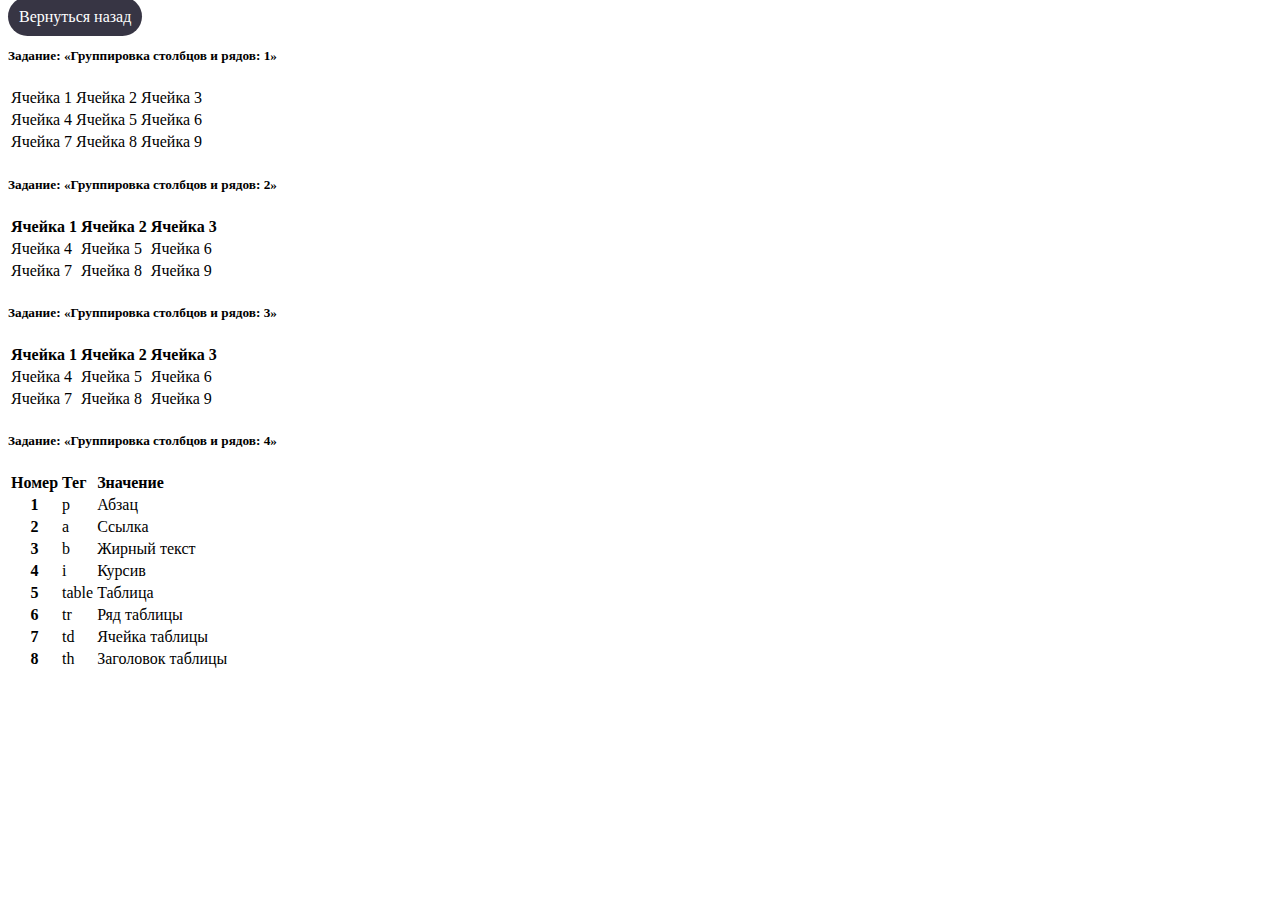
<file: Lessons/Lessons2.html>
<!DOCTYPE html>
<html lang="ru">
<head>
    <meta charset="UTF-8">
    <title>Уроки с GitHUB</title>
    <!-- Bootstrap -->
    <link href="https://cdn.jsdelivr.net/npm/bootstrap@5.1.1/dist/css/bootstrap.min.css" rel="stylesheet" integrity="sha384-F3w7mX95PdgyTmZZMECAngseQB83DfGTowi0iMjiWaeVhAn4FJkqJByhZMI3AhiU" crossorigin="anonymous">
    <!-- style.css -->
    <link rel="stylesheet" href="../css/style.css">
    <!-- icon -->
    <link rel="shortcut icon" href="../img/favicon.png" type="image/x-icon">
</head>
<body>
<div class="container">
    <div class="row text-left">
        <div class="col-12 text-muted">
            <a class="btn btn-bg m-1" href="../index.html" role="button">Вернуться назад</a>
        </div>
    </div>
    <div class="row">

        <!-- Задание #1 -->
        <div class="col-12 mt-5">
            <h5 class="text-muted shadow p-3 mb-5 bg-body rounded">Задание: «Группировка столбцов и рядов: 1»</h5>

            <table class="table-bordered mt-5">
                <tbody>
                    <tr>
                        <td>Ячейка 1</td>
                        <td>Ячейка 2</td>
                        <td>Ячейка 3</td>
                    </tr>
                    <tr>
                        <td>Ячейка 4</td>
                        <td>Ячейка 5</td>
                        <td>Ячейка 6</td>
                    </tr>
                    <tr>
                        <td>Ячейка 7</td>
                        <td>Ячейка 8</td>
                        <td>Ячейка 9</td>
                    </tr>
                </tbody>
            </table>

        </div>

        <!-- Задание #2 -->
        <div class="col-12 mt-5">
            <h5 class="text-muted shadow p-3 mb-5 bg-body rounded">Задание: «Группировка столбцов и рядов: 2»</h5>

            <table class="table-bordered mt-5">
                <tbody>
                <tr>
                    <td class="p-3"><b>Ячейка 1</b></td>
                    <td class="p-3"><b>Ячейка 2</b></td>
                    <td class="p-3"><b>Ячейка 3</b></td>
                </tr>
                <tr>
                    <td class="p-3">Ячейка 4</td>
                    <td class="p-3">Ячейка 5</td>
                    <td class="p-3">Ячейка 6</td>
                </tr>
                <tr>
                    <td class="p-3">Ячейка 7</td>
                    <td class="p-3">Ячейка 8</td>
                    <td class="p-3">Ячейка 9</td>
                </tr>
                </tbody>
            </table>

        </div>

        <!-- Задание #3 -->
        <div class="col-12 mt-5">
            <h5 class="text-muted shadow p-3 mb-5 bg-body rounded">Задание: «Группировка столбцов и рядов: 3»</h5>

            <table class="table-bordered mt-5">
                <tbody>
                <tr>
                    <td class="p-3"><b>Ячейка 1</b></td>
                    <td class="p-3"><b>Ячейка 2</b></td>
                    <td class="p-3"><b>Ячейка 3</b></td>
                </tr>
                <tr>
                    <td class="text-end">Ячейка 4</td>
                    <td class="text-start">Ячейка 5</td>
                    <td class="p-3">Ячейка 6</td>
                </tr>
                <tr>
                    <td class="text-start">Ячейка 7</td>
                    <td class="p-3">Ячейка 8</td>
                    <td class="text-end">Ячейка 9</td>
                </tr>
                </tbody>
            </table>
        </div>

        <!-- Задание #4 -->
        <div class="col-12 mt-5">
            <h5 class="text-muted shadow p-3 mb-5 bg-body rounded">Задание: «Группировка столбцов и рядов: 4»</h5>

            <table class="table table-striped table-hover w-50 text-center user-select-none">
                <thead class="thead-light">
                    <tr>
                        <td scope="col"><b>Номер</b></td>
                        <td scope="col"><b>Тег</b></td>
                        <td scope="col"><b>Значение</b></td>
                    </tr>
                </thead>
                <tbody >
                <tr>
                    <th scope="row">1</th>
                    <td>p</td>
                    <td>Абзац</td>
                </tr>
                <tr>
                    <th scope="row">2</th>
                    <td>a</td>
                    <td>Ссылка</td>
                </tr>
                <tr>
                    <th scope="row">3</th>
                    <td>b</td>
                    <td>Жирный текст</td>
                </tr>
                <tr>
                    <th scope="row">4</th>
                    <td>i</td>
                    <td>Курсив</td>
                </tr>
                <tr>
                    <th scope="row">5</th>
                    <td>table</td>
                    <td>Таблица</td>
                </tr>
                <tr>
                    <th scope="row">6</th>
                    <td>tr</td>
                    <td>Ряд таблицы</td>
                </tr>
                <tr>
                    <th scope="row">7</th>
                    <td>td</td>
                    <td>Ячейка таблицы</td>
                </tr>
                <tr>
                    <th scope="row">8</th>
                    <td>th</td>
                    <td>Заголовок таблицы</td>
                </tr>
                </tbody>
            </table>

        </div>
    </div>
</div>
</body>
</html>
</file>
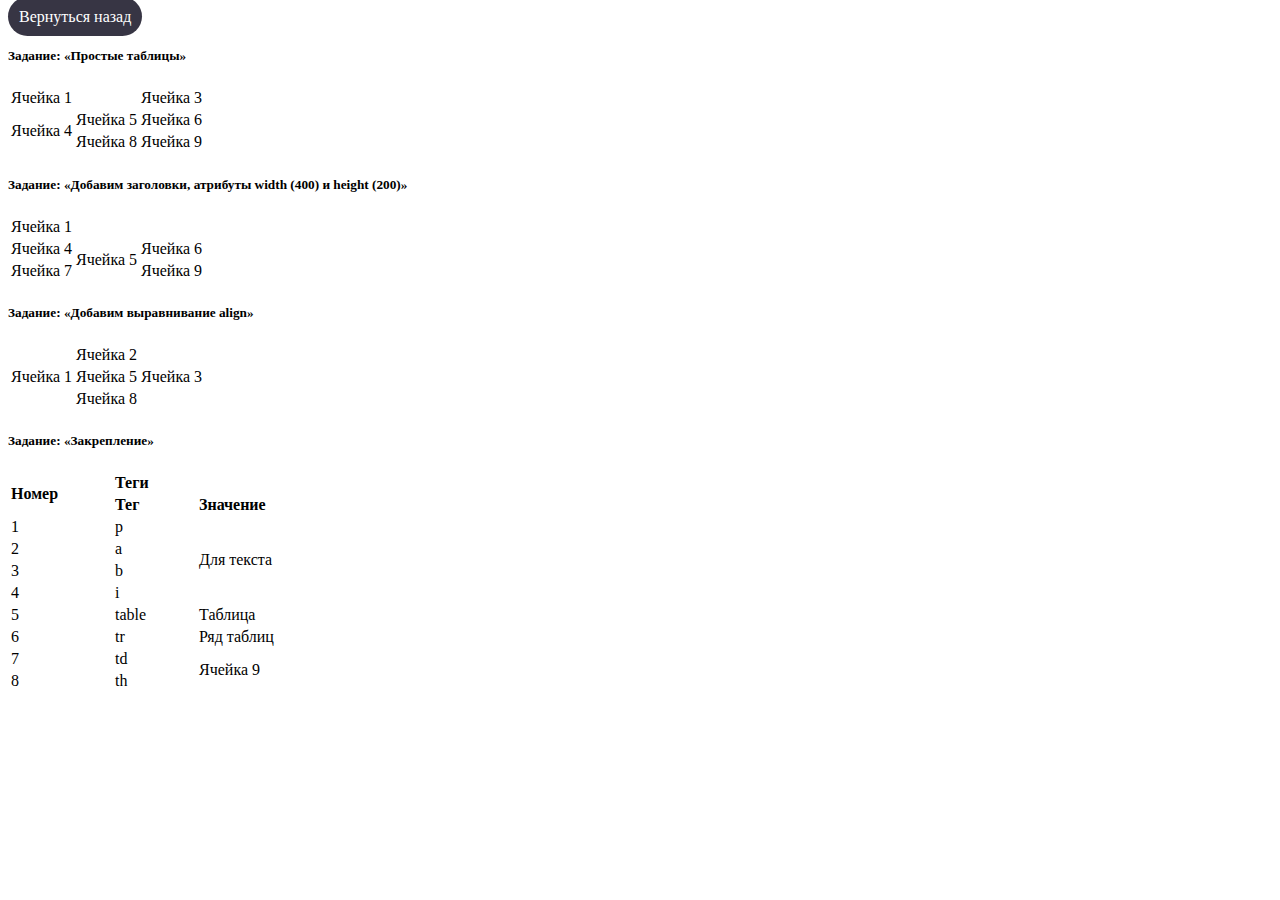
<file: Lessons/Lessons3.html>
<!DOCTYPE html>
<html lang="ru">
<head>
    <meta charset="UTF-8">
    <title>Уроки с GitHUB</title>
    <!-- Bootstrap -->
    <link href="https://cdn.jsdelivr.net/npm/bootstrap@5.1.1/dist/css/bootstrap.min.css" rel="stylesheet" integrity="sha384-F3w7mX95PdgyTmZZMECAngseQB83DfGTowi0iMjiWaeVhAn4FJkqJByhZMI3AhiU" crossorigin="anonymous">
    <!-- style.css -->
    <link rel="stylesheet" href="../css/style.css">
    <!-- icon -->
    <link rel="shortcut icon" href="../img/favicon.png" type="image/x-icon">
</head>
<body>
<div class="container">
    <div class="row text-left">
        <div class="col-12 text-muted">
            <a class="btn btn-bg m-1" href="../index.html" role="button">Вернуться назад</a>
        </div>
    </div>
    <div class="row">

        <!-- Задание #1 -->
        <div class="col-12 mt-5">
            <h5 class="text-muted shadow p-3 mb-5 bg-body rounded">Задание: «Простые таблицы»</h5>
            <table class="table-bordered mt-5">
                <tbody>
                <tr>
                    <td colspan="2">Ячейка 1</td>
                    <td>Ячейка 3</td>
                </tr>
                <tr>
                    <td rowspan="2">Ячейка 4</td>
                    <td>Ячейка 5</td>
                    <td>Ячейка 6</td>
                </tr>
                <tr>
                    <td>Ячейка 8</td>
                    <td>Ячейка 9</td>
                </tr>
                </tbody>
            </table>
        </div>

        <!-- Задание #2 -->
        <div class="col-12 mt-5">
            <h5 class="text-muted shadow p-3 mb-5 bg-body rounded">Задание: «Добавим заголовки, атрибуты width (400) и height (200)»</h5>
            <table class="table-bordered mt-5">
                <tbody>
                <tr>
                    <td colspan="3">Ячейка 1</td>
                </tr>
                <tr>
                    <td>Ячейка 4</td>
                    <td rowspan="2">Ячейка 5</td>
                    <td>Ячейка 6</td>
                </tr>
                <tr>
                    <td>Ячейка 7</td>
                    <td>Ячейка 9</td>
                </tr>
                </tbody>
            </table>
        </div>

        <!-- Задание #3 -->
        <div class="col-12 mt-5">
            <h5 class="text-muted shadow p-3 mb-5 bg-body rounded">Задание: «Добавим выравнивание align»</h5>
            <table class="table-bordered mt-5">
                <tbody>
                <tr>
                    <td rowspan="3">Ячейка 1</td>
                    <td>Ячейка 2</td>
                    <td rowspan="3">Ячейка 3</td>
                </tr>
                <tr>
                    <td>Ячейка 5</td>
                </tr>
                <tr>
                    <td>Ячейка 8</td>
                </tr>
                </tbody>
            </table>
        </div>

        <!-- Задание #4 -->
        <div class="col-12 mt-5">
            <h5 class="text-muted shadow p-3 mb-5 bg-body rounded">Задание: «Закрепление»</h5>
            <table class="table-bordered mt-5">

                <thead>
                <tr class="text-center">
                    <td width="100" rowspan="2"><b>Номер</b></td>
                    <td colspan="2"><b>Теги</b></td>
                </tr>
                <tr class="text-center">
                    <td width="80"><b>Тег</b></td>
                    <td width="300"><b>Значение</b></td>
                </tr>
                </thead>

                <tbody>
                <tr class="text-center">
                    <td>1</td>
                    <td>p</td>
                    <td rowspan="4">Для текста</td>
                </tr>
                <tr class="text-center">
                    <td>2</td>
                    <td>a</td>
                </tr>
                <tr class="text-center">
                    <td>3</td>
                    <td>b</td>
                </tr>
                <tr class="text-center">
                    <td>4</td>
                    <td>i</td>
                </tr>
                <tr class="text-center">
                    <td>5</td>
                    <td>table</td>
                    <td>Таблица</td>
                </tr>
                <tr class="text-center">
                    <td>6</td>
                    <td>tr</td>
                    <td>Ряд таблиц</td>
                </tr>
                <tr class="text-center">
                    <td>7</td>
                    <td>td</td>
                    <td rowspan="2">Ячейка 9</td>
                </tr>
                <tr class="text-center">
                    <td>8</td>
                    <td>th</td>
                </tr>
                </tbody>
            </table>
        </div>
    </div>
</div>
</body>
</html>
</file>
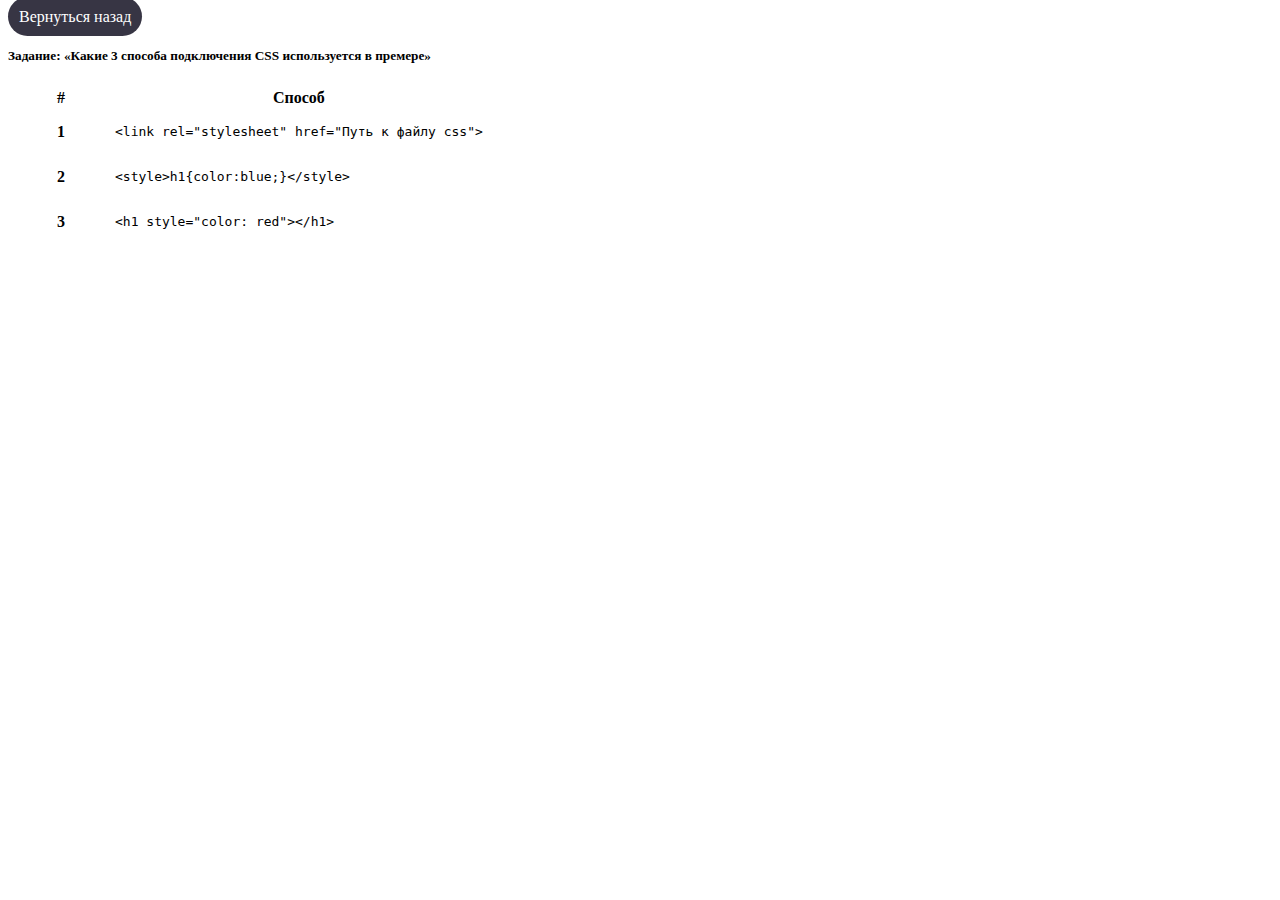
<file: Lessons/Lessons4.html>
<!DOCTYPE html>
<html lang="ru">
<head>
    <meta charset="UTF-8">
    <title>Уроки с GitHUB</title>
    <!-- Bootstrap -->
    <link href="https://cdn.jsdelivr.net/npm/bootstrap@5.1.1/dist/css/bootstrap.min.css" rel="stylesheet" integrity="sha384-F3w7mX95PdgyTmZZMECAngseQB83DfGTowi0iMjiWaeVhAn4FJkqJByhZMI3AhiU" crossorigin="anonymous">
    <!-- style.css -->
    <link rel="stylesheet" href="../css/style.css">
    <!-- icon -->
    <link rel="shortcut icon" href="../img/favicon.png" type="image/x-icon">
</head>
<body>
<div class="container">
    <div class="row text-left">
        <div class="col-12 text-muted">
            <a class="btn btn-bg m-1" href="../index.html" role="button">Вернуться назад</a>
        </div>
    </div>
    <div class="row">
        <div class="col-12 mt-5">
            <h5 class="text-muted shadow p-3 mb-5 bg-body rounded">Задание: «Какие 3 способа подключения CSS используется в премере»</h5>

            <table class="table table-hover w-50 user-select-none">
                <thead>
                <tr>
                    <th width="100" scope="col">#</th>
                    <th scope="col">Способ</th>
                </tr>
                </thead>
                <tbody>
                <tr>
                    <th class="pt-4" scope="row">1</th>
                    <td><xmp><link rel="stylesheet" href="Путь к файлу css"></xmp></td>
                </tr>
                <tr>
                    <th class="pt-4" scope="row">2</th>
                    <td><xmp><style>h1{color:blue;}</style></xmp></td>
                </tr>
                <tr>
                    <th class="pt-4" scope="row">3</th>
                    <td><xmp><h1 style="color: red"></h1></xmp></td>
                </tr>
                </tbody>
            </table>
        </div>
    </div>
</div>
</body>
</html>
</file>
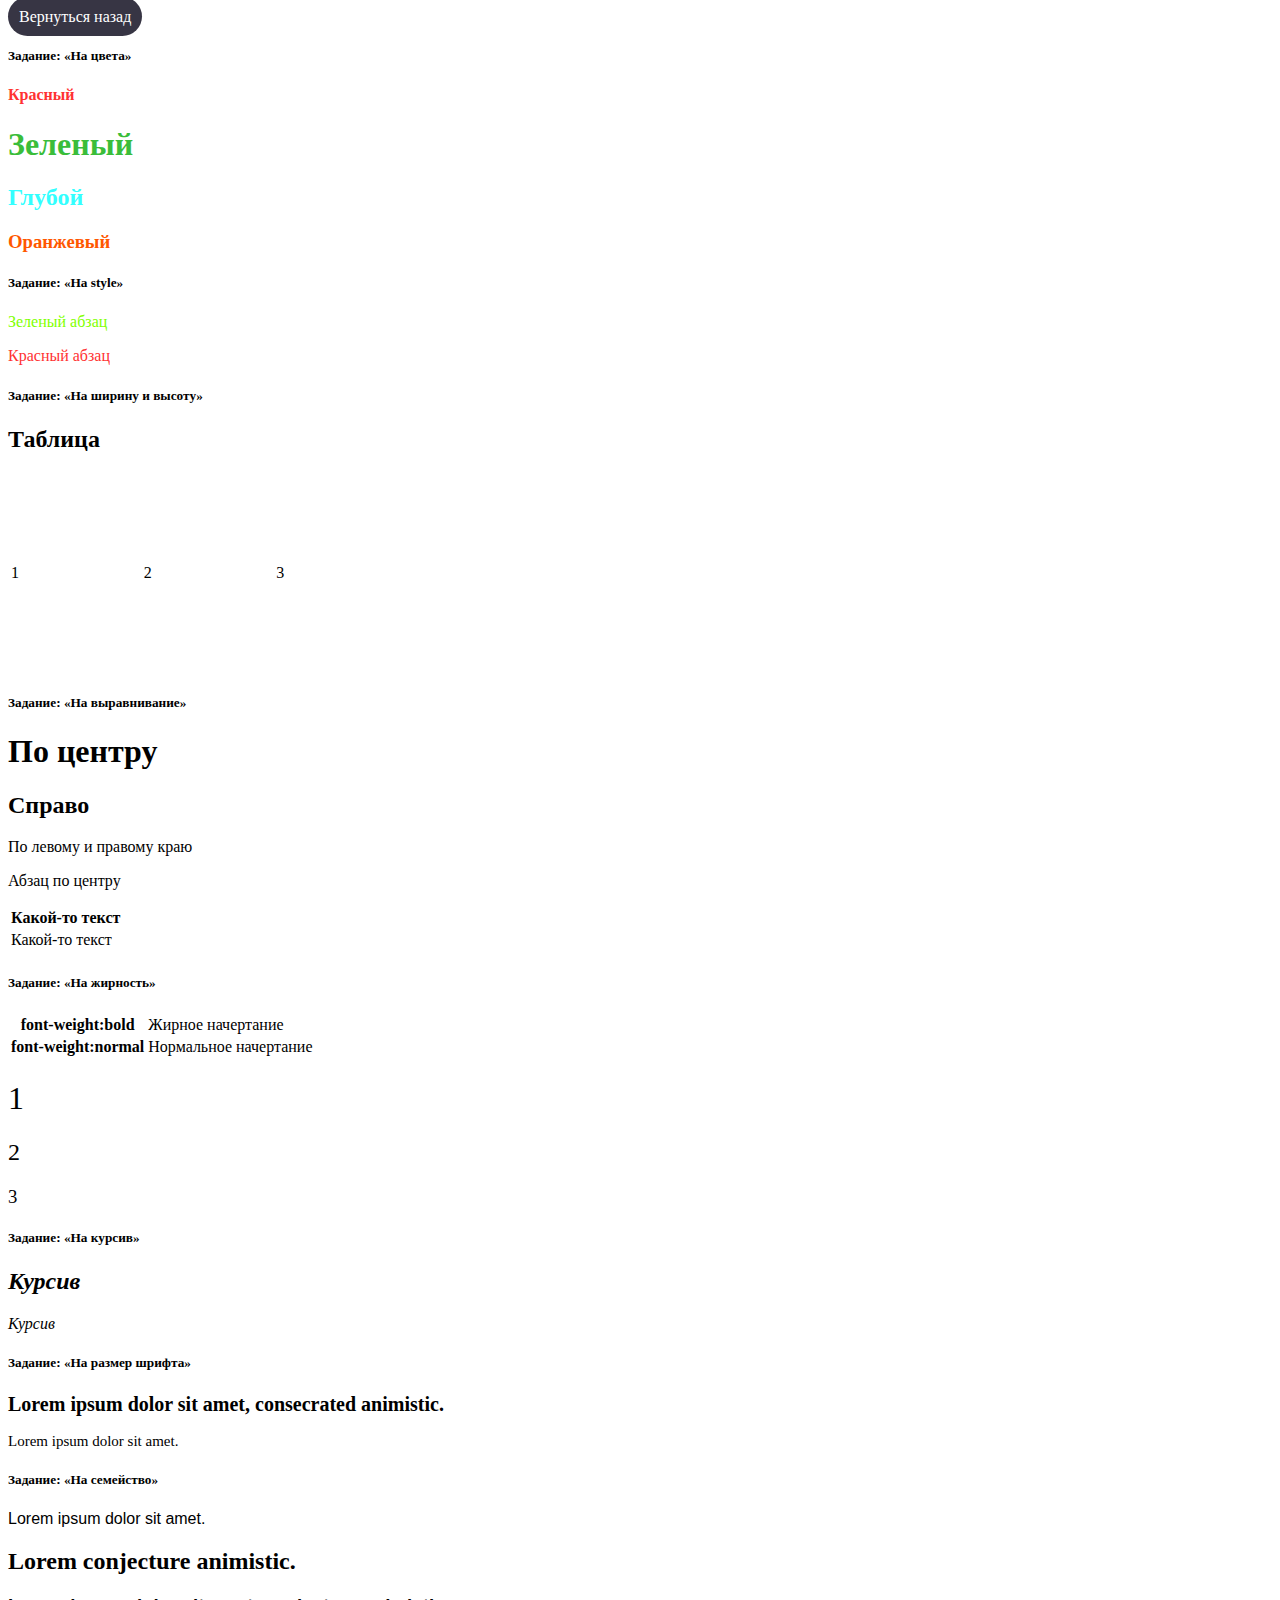
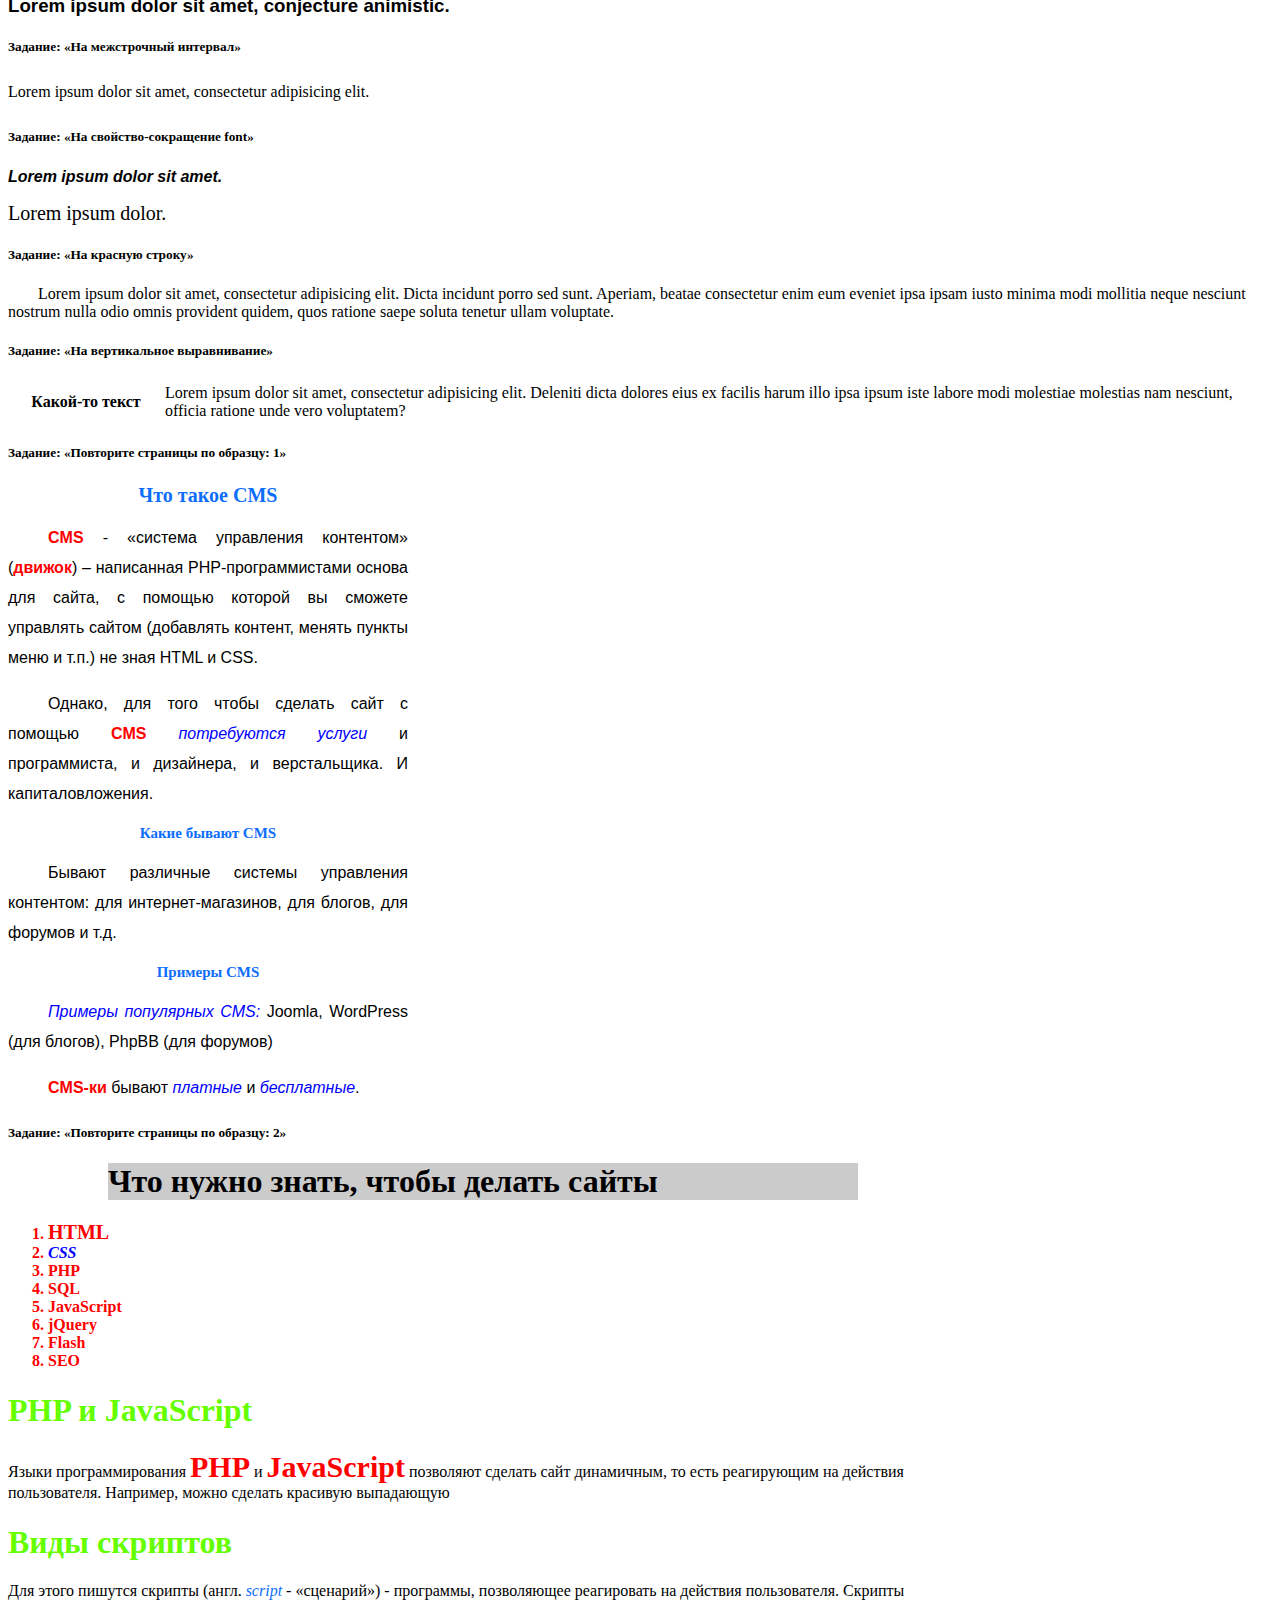
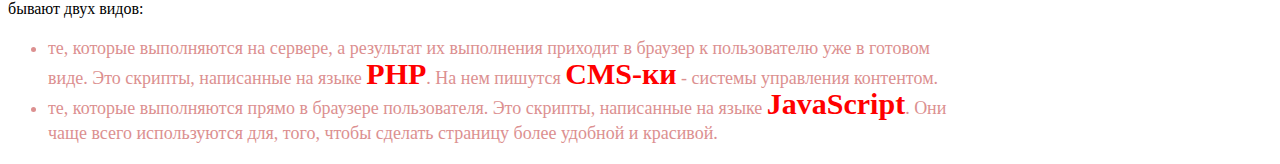
<file: Lessons/Lessons5.html>
<!DOCTYPE html>
<html lang="ru">
<head>
    <meta charset="UTF-8">
    <title>Уроки с GitHUB</title>
    <!-- Bootstrap -->
    <link href="https://cdn.jsdelivr.net/npm/bootstrap@5.1.1/dist/css/bootstrap.min.css" rel="stylesheet" integrity="sha384-F3w7mX95PdgyTmZZMECAngseQB83DfGTowi0iMjiWaeVhAn4FJkqJByhZMI3AhiU" crossorigin="anonymous">
    <!-- style.css -->
    <link rel="stylesheet" href="../css/style.css">
    <!-- icon -->
    <link rel="shortcut icon" href="../img/favicon.png" type="image/x-icon">
</head>
<body>
<div class="container">
    <div class="row text-left">
        <div class="col-12 text-muted">
            <a class="btn btn-bg m-1" href="../index.html" role="button">Вернуться назад</a>
        </div>
    </div>

    <!-- Задание #1 -->
    <div class="row">
        <div class="col-12 mt-5">
            <h5 class="text-muted shadow p-3 mb-5 bg-body rounded">Задание: «На цвета»</h5>
                <p style="color: #ff3232"><b>Красный</b></p>
                <h1 style="color: #3abd3a">Зеленый</h1>
                <h2 style="color: #33ffff;">Глубой</h2>
                <h3 style="color: #ff5700">Оранжевый</h3>
        </div>

        <!-- Задание #2 -->
        <div class="col-12 mt-5">
            <h5 class="text-muted shadow p-3 mb-5 bg-body rounded">Задание: «На style»</h5>
            <p style="color: chartreuse">Зеленый абзац</p>
            <p style="color: #ff3232">Красный абзац</p>
        </div>
    </div>

    <!-- Задание #3 -->
    <div class="col-12 mt-5">
        <h5 class="text-muted shadow p-3 mb-5 bg-body rounded">Задание: «На ширину и высоту»</h5>

        <h2 style="width: 300px">Таблица</h2>
        <table style="height: 200px" width="400" class="table-bordered text-center">
            <tbody>
                <tr>
                    <td>1</td>
                    <td>2</td>
                    <td>3</td>
                </tr>
            </tbody>
        </table>
    </div>

    <!-- Задание #4 -->
    <div class="col-12 mt-5">
        <h5 class="text-muted shadow p-3 mb-5 bg-body rounded">Задание: «На выравнивание»</h5>

        <h1 class="text-center">По центру</h1>
        <h2 class="text-end">Справо</h2>
        <p class="text-justify">По левому и правому краю</p>
        <p class="text-center">Абзац по центру</p>
        <table class="table-bordered">
            <thead>
                <tr>
                    <th class="text-start w-25">Какой-то текст</th>
                </tr>
            </thead>
            <tbody>
                <tr>
                    <td class="text-center w-25">Какой-то текст</td>
                </tr>
            </tbody>
        </table>
    </div>

    <!-- Задание #5 -->
    <div class="col-12 mt-5">
        <h5 class="text-muted shadow p-3 mb-5 bg-body rounded">Задание: «На жирность»</h5>
        <table class="table table-striped table-hover w-50 text-center">
                <tr>
                    <th scope="col">font-weight:bold</th>
                    <td>Жирное начертание</td>
                </tr>
            <tbody>
                <tr>
                    <th scope="col">font-weight:normal</th>
                    <td>Нормальное начертание</td>
                </tr>
            </tbody>
        </table>
        <h1 style="font-weight:100">1</h1>
        <h2 style="font-weight:100">2</h2>
        <h3 style="font-weight:100">3</h3>
    </div>

    <!-- Задание #6 -->
    <div class="col-12 mt-5">
        <h5 class="text-muted shadow p-3 mb-5 bg-body rounded">Задание: «На курсив»</h5>
        <h2><i>Курсив</i></h2>
        <p><i>Курсив</i></p>
    </div>

    <!-- Задание #7 -->
    <div class="col-12 mt-5">
        <h5 class="text-muted shadow p-3 mb-5 bg-body rounded">Задание: «На размер шрифта»</h5>
        <h2 style="font-size: 20px">Lorem ipsum dolor sit amet, consecrated animistic.</h2>
        <p style="font-size: 15px">Lorem ipsum dolor sit amet.</p>
    </div>

    <!-- Задание #8 -->
    <div class="col-12 mt-5">
        <h5 class="text-muted shadow p-3 mb-5 bg-body rounded">Задание: «На семейство»</h5>
        <p style="font-family: Arial, serif">Lorem ipsum dolor sit amet.</p>
        <h2 style="font-family: 'Times New Roman', serif">Lorem conjecture animistic.</h2>
        <h3 style="font-family: sans-serif">Lorem ipsum dolor sit amet, conjecture animistic.</h3>
    </div>

    <!-- Задание #9 -->
    <div class="col-12 mt-5">
        <h5 class="text-muted shadow p-3 mb-5 bg-body rounded">Задание: «На межстрочный интервал»</h5>
        <p style="line-height:30px">Lorem ipsum dolor sit amet, consectetur adipisicing elit.</p>
    </div>

    <!-- Задание #10 -->
    <div class="col-12 mt-5">
        <h5 class="text-muted shadow p-3 mb-5 bg-body rounded">Задание: «На свойство-сокращение font»</h5>
        <p style="font: bold italic 16px Arial ">Lorem ipsum dolor sit amet.</p>
        <h1 style="font: normal 20px Verdana">Lorem ipsum dolor.</h1>
    </div>

    <!-- Задание #11 -->
    <div class="col-12 mt-5">
        <h5 class="text-muted shadow p-3 mb-5 bg-body rounded">Задание: «На красную строку»</h5>
        <p style="text-indent: 30px">
            Lorem ipsum dolor sit amet, consectetur adipisicing elit. Dicta incidunt porro sed sunt.
            Aperiam, beatae consectetur enim eum eveniet ipsa ipsam iusto minima modi mollitia neque nesciunt nostrum nulla odio omnis provident quidem,
            quos ratione saepe soluta tenetur ullam voluptate.
        </p>
    </div>

    <!-- Задание #12 -->
    <div class="col-12 mt-5">
        <h5 class="text-muted shadow p-3 mb-5 bg-body rounded">Задание: «На вертикальное выравнивание»</h5>
        <table class="table table-bordered w-50">
            <tbody>
                <tr>
                    <th width="150" style="vertical-align: center">Какой-то текст</th>
                    <td style="vertical-align: top">
                        Lorem ipsum dolor sit amet, consectetur adipisicing elit.
                        Deleniti dicta dolores eius ex facilis harum illo ipsa ipsum iste labore modi molestiae molestias nam nesciunt,
                        officia ratione unde vero voluptatem?
                    </td>
                </tr>
            </tbody>
        </table>
    </div>

    <!-- Задание #13 -->
    <div class="col-12 mt-5">
        <h5 class="text-muted shadow p-3 mb-5 bg-body rounded">Задание: «Повторите страницы по образцу: 1»</h5>
        <div style="width: 400px">
            <h1 style="color: #0d6efd; font: bold 20px 'Times New Roman'; text-align: center">Что такое CMS</h1>
            <p style="font: 16px/30px Arial; text-align: justify; text-indent: 40px">
                <b style="color: red;">CMS</b>  - «система управления контентом» (<b style="color: red">движок</b>) – написанная
                PHP-программистами основа для сайта, с помощью
                которой вы сможете управлять сайтом (добавлять контент,
                менять пункты меню и т.п.) не зная HTML и CSS.

            </p>
            <p style="font: 16px/30px Arial; text-align: justify; text-indent: 40px">
                Однако, для того чтобы сделать сайт с помощью
                <b style="color: red;">CMS</b> <i style="color: blue;">потребуются услуги</i> и программиста,
                и дизайнера, и верстальщика. И капиталовложения.
            </p>
            <h2 style="color: #0d6efd; text-align: center; font-size: 15px">Какие бывают CMS</h2>
            <p style="font: 16px/30px Arial; text-align: justify; text-indent: 40px">
                Бывают различные системы управления контентом:
                для интернет-магазинов, для блогов, для форумов и т.д.
            </p>
            <h2 style="color: #0d6efd; text-align: center; font-size: 15px">Примеры CMS</h2>
            <p style="font: 16px/30px Arial; text-align: justify; text-indent: 40px">
                <i style="color: blue;">Примеры популярных CMS:</i> Joomla, WordPress (для блогов), PhpBB (для форумов)
            </p>
            <p style="font: 16px/30px Arial; text-align: justify; text-indent: 40px">
                <b style="color: red;">CMS-ки</b> бывают <i style="color: blue;">платные</i> и <i style="color: blue;">бесплатные</i>.
            </p>
        </div>
    </div>

    <!-- Задание #14 -->
    <div class="col-12 mt-5">
        <h5 class="text-muted shadow p-3 mb-5 bg-body rounded">Задание: «Повторите страницы по образцу: 2»</h5>
        <div style="width: 950px">
            <div style="width: 750px; position: center; margin: auto">
                <h1 class="mb-4" style="background-color: #cbcbcb;">Что нужно знать, чтобы делать сайты</h1>
            </div>
            <ol style="color: red; font-weight: 600">
                <li><span style="font-size: 20px; font-weight: 700; font-family: 'Times New Roman', sans-serif">HTML</span></li>
                <li><i style="color: blue;">CSS</i></li>
                <li>PHP</li>
                <li>SQL</li>
                <li>JavaScript</li>
                <li>jQuery</li>
                <li>Flash</li>
                <li>SEO</li>
            </ol>
            <h1 style="color: #65ff00;">PHP и JavaScript</h1>
            <p>Языки программирования <b style="font-size: 30px; color: red">PHP</b> и <b style="font-size: 30px; color: red">JavaScript</b> позволяют сделать сайт динамичным,
                то есть реагирующим на действия пользователя. Например,
                можно сделать красивую выпадающую
            </p>
            <h1 style="color: #65ff00;">Виды скриптов</h1>
            <p>Для этого пишутся скрипты (англ. <i style="color: #0d6efd">script</i> - «сценарий») - программы,
                позволяющее реагировать на действия пользователя. Скрипты бывают двух видов:
            </p>
            <ul style="color: #dc9090; font-family: 'Times New Roman', sans-serif; font-size: 18px; line-height: 25px">
                <li>
                    те, которые выполняются на сервере, а результат их выполнения приходит в браузер к
                    пользователю уже в готовом виде. Это скрипты, написанные на языке <b style="font-size: 30px; color: red">РНР</b>. На нем пишутся <b style="font-size: 30px; color: red">CMS-ки</b> - системы управления контентом.</li>
                <li>
                    те, которые выполняются прямо в браузере пользователя. Это скрипты, написанные на языке <b style="font-size: 30px; color: red">JavaScript</b>.
                    Они чаще всего используются для, того, чтобы сделать страницу более
                    удобной и красивой.
                </li>
            </ul>
        </div>
    </div>
</div>
</body>
</html>
</file>
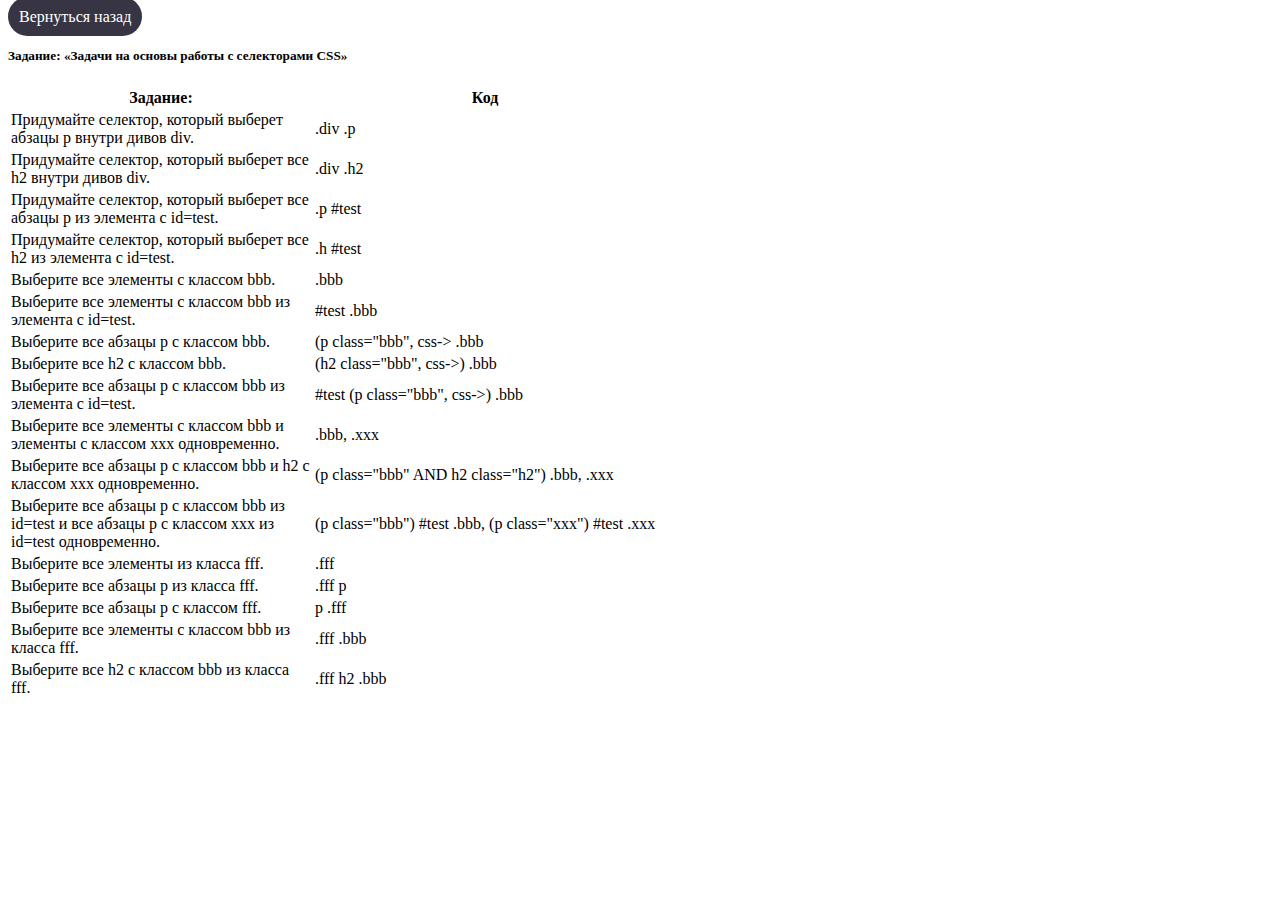
<file: Lessons/Lessons6.html>
<!DOCTYPE html>
<html lang="ru">
<head>
    <meta charset="UTF-8">
    <title>Уроки с GitHUB</title>
    <!-- Bootstrap -->
    <link href="https://cdn.jsdelivr.net/npm/bootstrap@5.1.1/dist/css/bootstrap.min.css" rel="stylesheet" integrity="sha384-F3w7mX95PdgyTmZZMECAngseQB83DfGTowi0iMjiWaeVhAn4FJkqJByhZMI3AhiU" crossorigin="anonymous">
    <!-- style.css -->
    <link rel="stylesheet" href="../css/style.css">
    <!-- icon -->
    <link rel="shortcut icon" href="../img/favicon.png" type="image/x-icon">
</head>
<body>
<div class="container">
    <div class="row text-left">
        <div class="col-12 text-muted">
            <a class="btn btn-bg m-1" href="../index.html" role="button">Вернуться назад</a>
        </div>
        <div class="col-12 mt-5">
            <h5 class="text-muted shadow p-3 mb-5 bg-body rounded">Задание: «Задачи на основы работы с селекторами CSS»</h5>
            <table class="table table-bordered table-hover w-50">
                <thead  class="text-center" >
                    <tr>
                        <th width="300">Задание:</th>
                        <th>Код</th>
                    </tr>
                </thead>
                <tbody>
                <!-- Задание #1 -->
                    <tr>
                        <td>Придумайте селектор, который выберет абзацы p внутри дивов div.</td>
                        <td>.div .p</td>
                    </tr>
                <!-- Задание #2 -->
                <tr>
                    <td>Придумайте селектор, который выберет все h2 внутри дивов div.</td>
                    <td>.div .h2</td>
                </tr>
                <!-- Задание #3 -->
                <tr>
                    <td>Придумайте селектор, который выберет все абзацы p из элемента с id=test.</td>
                    <td>.p #test</td>
                </tr>
                <!-- Задание #4 -->
                <tr>
                    <td>Придумайте селектор, который выберет все h2 из элемента с id=test.</td>
                    <td>.h #test</td>
                </tr>
                <!-- Задание #5 -->
                <tr>
                    <td>Выберите все элементы с классом bbb.</td>
                    <td>.bbb</td>
                </tr>
                <!-- Задание #6 -->
                <tr>
                    <td>Выберите все элементы с классом bbb из элемента с id=test.</td>
                    <td>#test .bbb</td>
                </tr>
                <!-- Задание #7 -->
                <tr>
                    <td>Выберите все абзацы p с классом bbb.</td>
                    <td>(p class="bbb", css->  .bbb</td>
                </tr>
                <!-- Задание #8 -->
                <tr>
                    <td>Выберите все h2 с классом bbb.</td>
                    <td>(h2 class="bbb", css->) .bbb</td>
                </tr>
                <!-- Задание #9 -->
                <tr>
                    <td>Выберите все абзацы p с классом bbb из элемента с id=test.</td>
                    <td>#test (p class="bbb", css->) .bbb</td>
                </tr>
                <!-- Задание #10 -->
                <tr>
                    <td>Выберите все элементы с классом bbb и элементы с классом xxx одновременно.</td>
                    <td>.bbb, .xxx</td>
                </tr>
                <!-- Задание #11 -->
                <tr>
                    <td>Выберите все абзацы p с классом bbb и h2 с классом xxx одновременно.</td>
                    <td>(p class="bbb" AND h2 class="h2") .bbb, .xxx</td>
                </tr>
                <!-- Задание #12 -->
                <tr>
                    <td>Выберите все абзацы p с классом bbb из id=test и все абзацы p с классом xxx из id=test одновременно.</td>
                    <td>(p class="bbb") #test .bbb, (p class="xxx") #test .xxx</td>
                </tr>
                <!-- Задание #13 -->
                <tr>
                    <td>Выберите все элементы из класса fff.</td>
                    <td>.fff</td>
                </tr>
                <!-- Задание #14 -->
                <tr>
                    <td>Выберите все абзацы p из класса fff.</td>
                    <td>.fff p</td>
                </tr>
                <!-- Задание #15 -->
                <tr>
                    <td>Выберите все абзацы p с классом fff.</td>
                    <td>p .fff</td>
                </tr>
                <!-- Задание #16 -->
                <tr>
                    <td>Выберите все элементы с классом bbb из класса fff.</td>
                    <td>.fff .bbb</td>
                </tr>
                <!-- Задание #17 -->
                <tr>
                    <td>Выберите все h2 с классом bbb из класса fff.</td>
                    <td>.fff h2 .bbb</td>
                </tr>
                </tbody>
            </table>
        </div>
    </div>
</div>
</body>
</html>
</file>
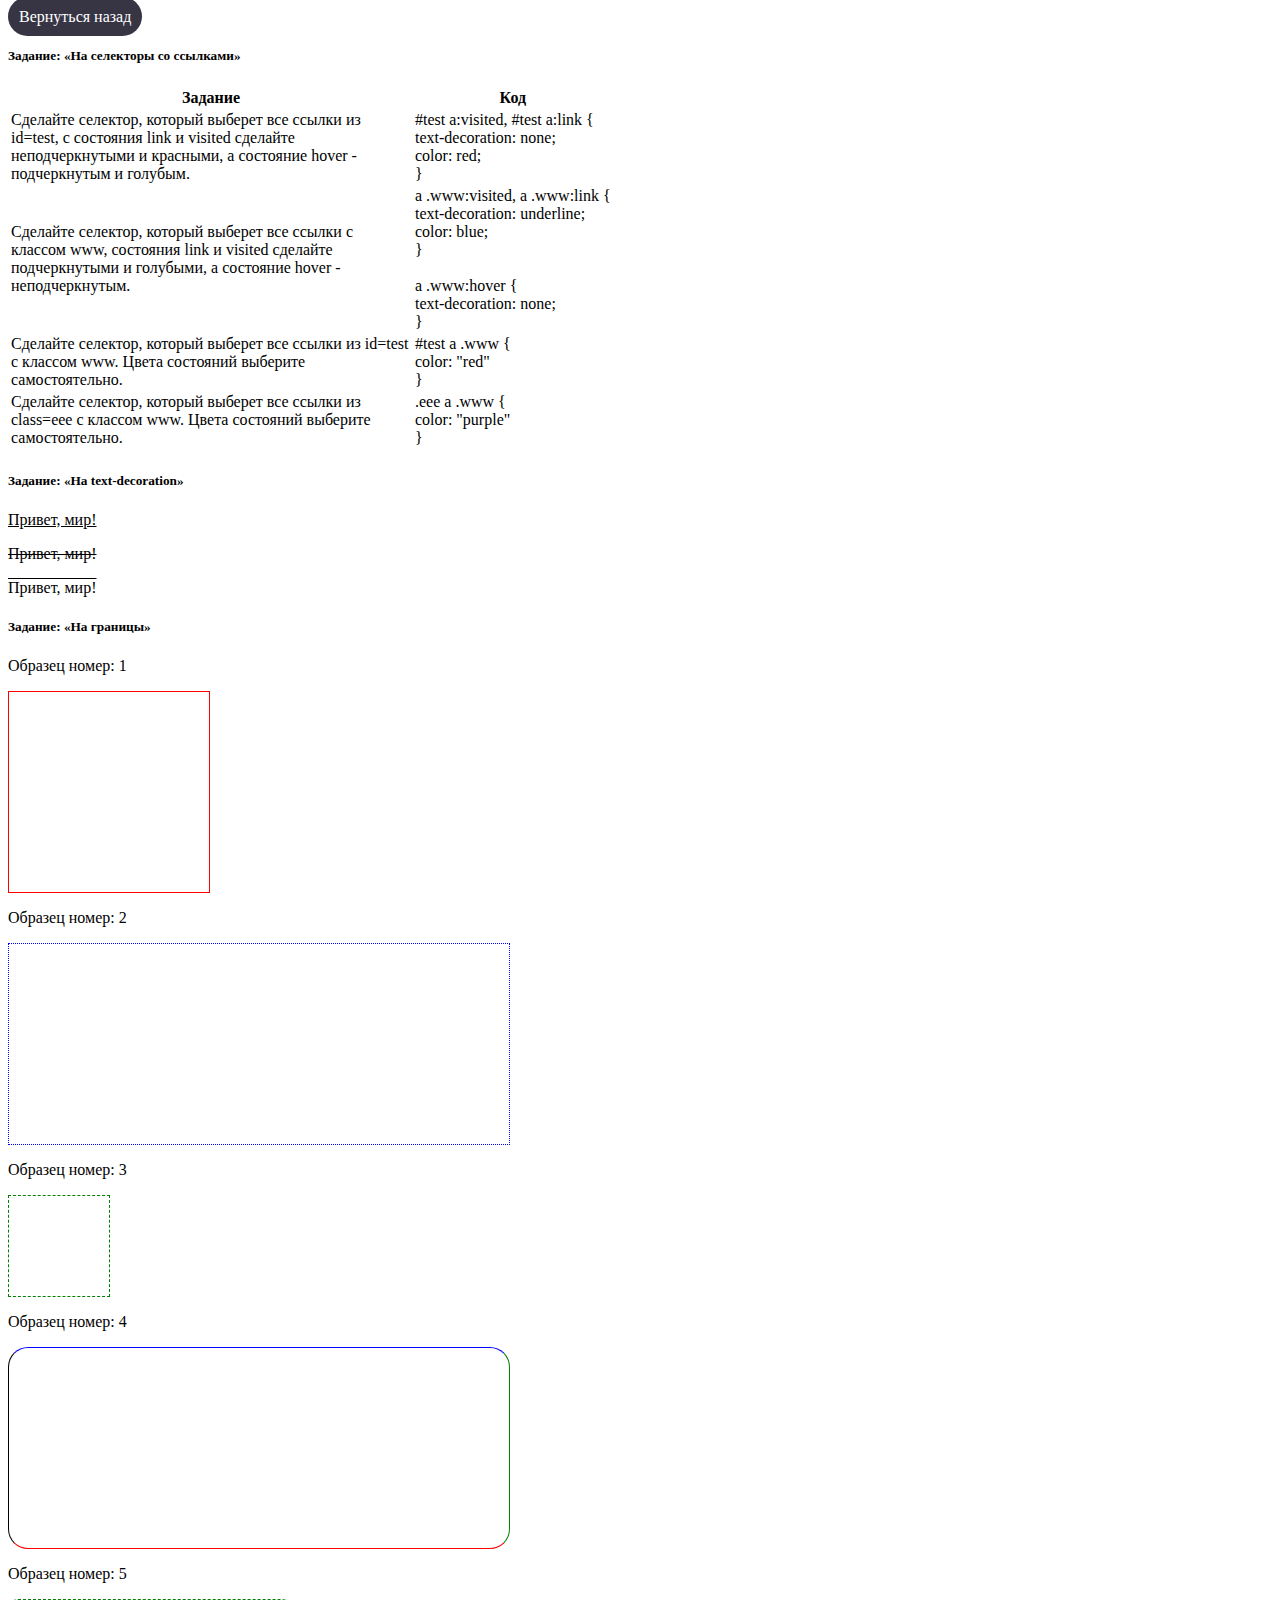
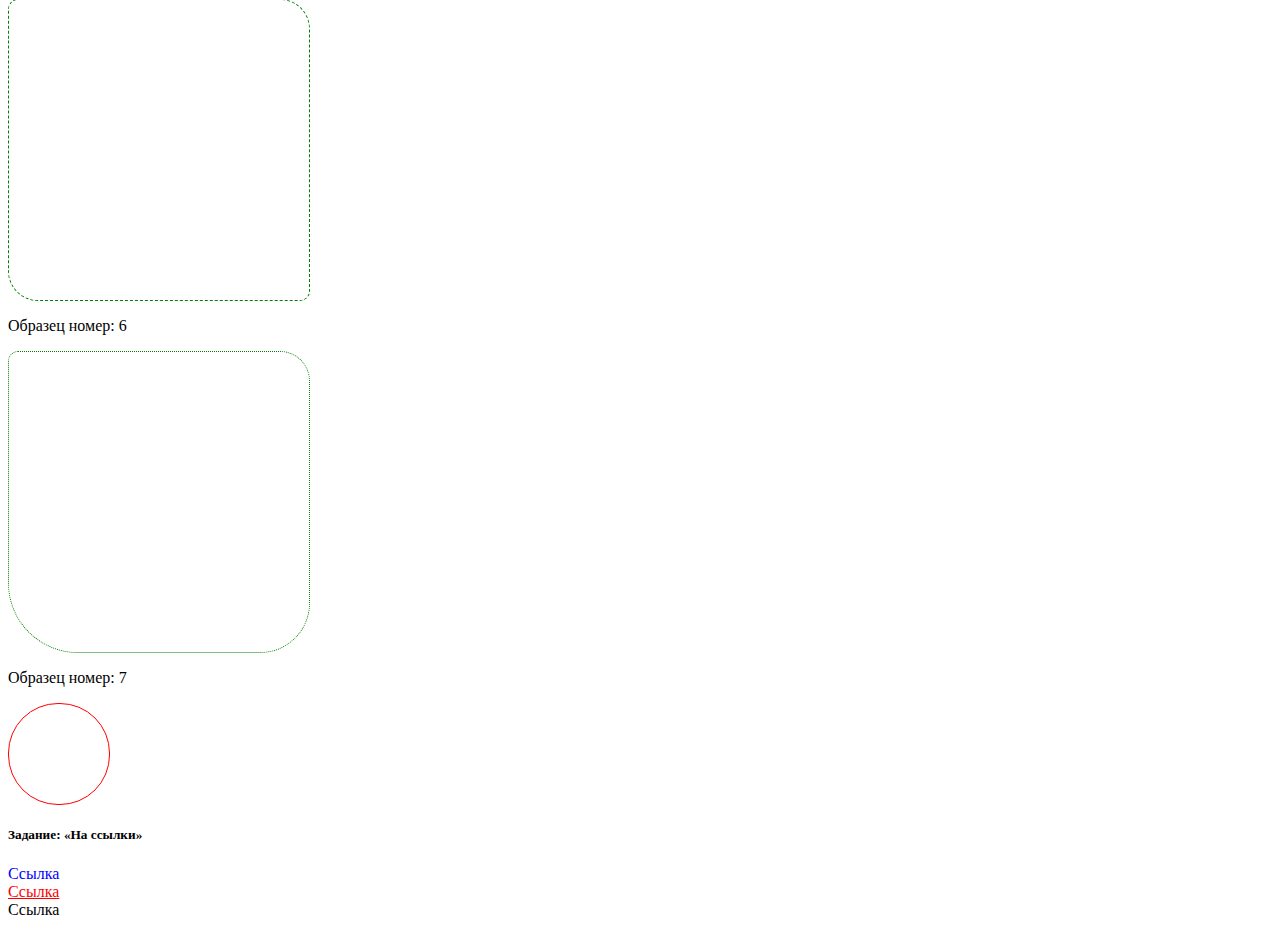
<file: Lessons/Lessons7.html>
<!DOCTYPE html>
<html lang="ru">
<head>
    <meta charset="UTF-8">
    <title>Уроки с GitHUB</title>
    <!-- Bootstrap -->
    <link href="https://cdn.jsdelivr.net/npm/bootstrap@5.1.1/dist/css/bootstrap.min.css" rel="stylesheet" integrity="sha384-F3w7mX95PdgyTmZZMECAngseQB83DfGTowi0iMjiWaeVhAn4FJkqJByhZMI3AhiU" crossorigin="anonymous">
    <!-- style.css -->
    <link rel="stylesheet" href="../css/style.css">
    <!-- icon -->
    <link rel="shortcut icon" href="../img/favicon.png" type="image/x-icon">
    <style>
        .link1 {
            color: blue;
        }
        .link1:hover {
            color: green;
            text-decoration: underline;
        }
        .link2 {
            color: red;
            text-decoration: underline;
        }
        .link2:hover {
            color: blue;
            text-decoration: line-through;
        }
        .link3 {
            color: black;
        }
        .link3:hover {
            color: red;
            text-decoration: overline;
        }
    </style>
</head>
<body>
<div class="container">
    <div class="row text-left">
        <div class="col-12 text-muted">
            <a class="btn btn-bg m-1" href="../index.html" role="button">Вернуться назад</a>
        </div>
    </div>
    <div class="row">
        <div class="col-12 mt-5">
            <h5 class="text-muted shadow p-3 mb-5 bg-body rounded">Задание: «На селекторы со ссылками»</h5>
            <table class="table table-bordered table-hover w-50">
                <thead>
                    <tr>
                        <th width="400">Задание</th>
                        <th>Код</th>
                    </tr>
                </thead>
                <tbody>
                    <!-- Задание #1 -->
                    <tr>
                        <td>
                            Сделайте селектор, который выберет все ссылки из id=test,
                            с состояния link и visited сделайте неподчеркнутыми и красными,
                            а состояние hover - подчеркнутым и голубым.
                        </td>
                        <td>
                            #test a:visited, #test a:link { <br>
                            text-decoration: none; <br>
                            color: red; <br>
                            }
                        </td>
                    </tr>
                    <!-- Задание #2 -->
                    <tr>
                        <td>
                            Сделайте селектор, который выберет все ссылки с классом www,
                            состояния link и visited сделайте подчеркнутыми и голубыми,
                            а состояние hover - неподчеркнутым.
                        </td>
                        <td>
                            a .www:visited, a .www:link { <br>
                            text-decoration: underline; <br>
                            color: blue; <br>
                            } <br> <br>
                            a .www:hover { <br>
                            text-decoration: none; <br>
                            }
                        </td>
                    </tr>
                    <!-- Задание #3 -->
                    <tr>
                        <td>
                            Сделайте селектор, который выберет все ссылки из id=test с классом www.
                            Цвета состояний выберите самостоятельно.
                        </td>
                        <td>
                            #test a .www { <br>
                            color: "red" <br>
                            }
                        </td>
                    </tr>
                    <!-- Задание #4 -->
                    <tr>
                        <td>
                            Сделайте селектор, который выберет все ссылки из class=eee с классом www.
                            Цвета состояний выберите самостоятельно.
                        </td>
                        <td>
                            .eee a .www { <br>
                            color: "purple" <br>
                            }
                        </td>
                    </tr>
                </tbody>
            </table>
        </div>
        <div class="col-12 mt-5">
            <h5 class="text-muted shadow p-3 mb-5 bg-body rounded">Задание: «На text-decoration»</h5>
            <p style="text-decoration: underline">Привет, мир!</p>
            <p style="text-decoration: line-through">Привет, мир!</p>
            <p style="text-decoration: overline">Привет, мир!</p>
        </div>
        <div class="col-12 mt-5">
            <h5 class="text-muted shadow p-3 mb-5 bg-body rounded">Задание: «На границы»</h5>
            <p class="lead fw-bold text-muted text-center">Образец номер: 1</p>
            <div style="width: 200px; height: 200px; border: 1px solid red;"></div>
            <p class="lead fw-bold text-muted text-center">Образец номер: 2</p>
            <div style="width: 500px; height: 200px; border: 1px dotted blue;"></div>
            <p class="lead fw-bold text-muted text-center">Образец номер: 3</p>
            <div style="width: 100px; height: 100px; border: 1px dashed green;"></div>
            <p class="lead fw-bold text-muted text-center">Образец номер: 4</p>
            <div
                    style="
                    width: 500px;
                    height: 200px;
                    border-top: 1px solid blue;
                    border-right: 1px solid green;
                    border-bottom: 1px solid red;
                    border-left: 1px solid black;
                    border-radius: 20px;
                    "
            ></div>
            <p class="lead fw-bold text-muted text-center">Образец номер: 5</p>
            <div style="width: 300px; height: 300px; border: 1px dashed green; border-radius: 10px 30px"></div>
            <p class="lead fw-bold text-muted text-center">Образец номер: 6</p>
            <div style="width: 300px; height: 300px; border: 1px dotted green; border-radius: 10px 30px 50px 70px"></div>
            <p class="lead fw-bold text-muted text-center">Образец номер: 7</p>
            <div style="width: 100px; height: 100px; border: 1px solid red; border-radius: 50px"></div>
        </div>
        <div class="col-12 mt-5">
            <h5 class="text-muted shadow p-3 mb-5 bg-body rounded">Задание: «На ссылки»</h5>
            <a class="link1" href="">Ссылка</a> <br>
            <a class="link2" href="">Ссылка</a> <br>
            <a class="link3" href="">Ссылка</a> <br>
        </div>
    </div>
</div>
</body>
</html>
</file>
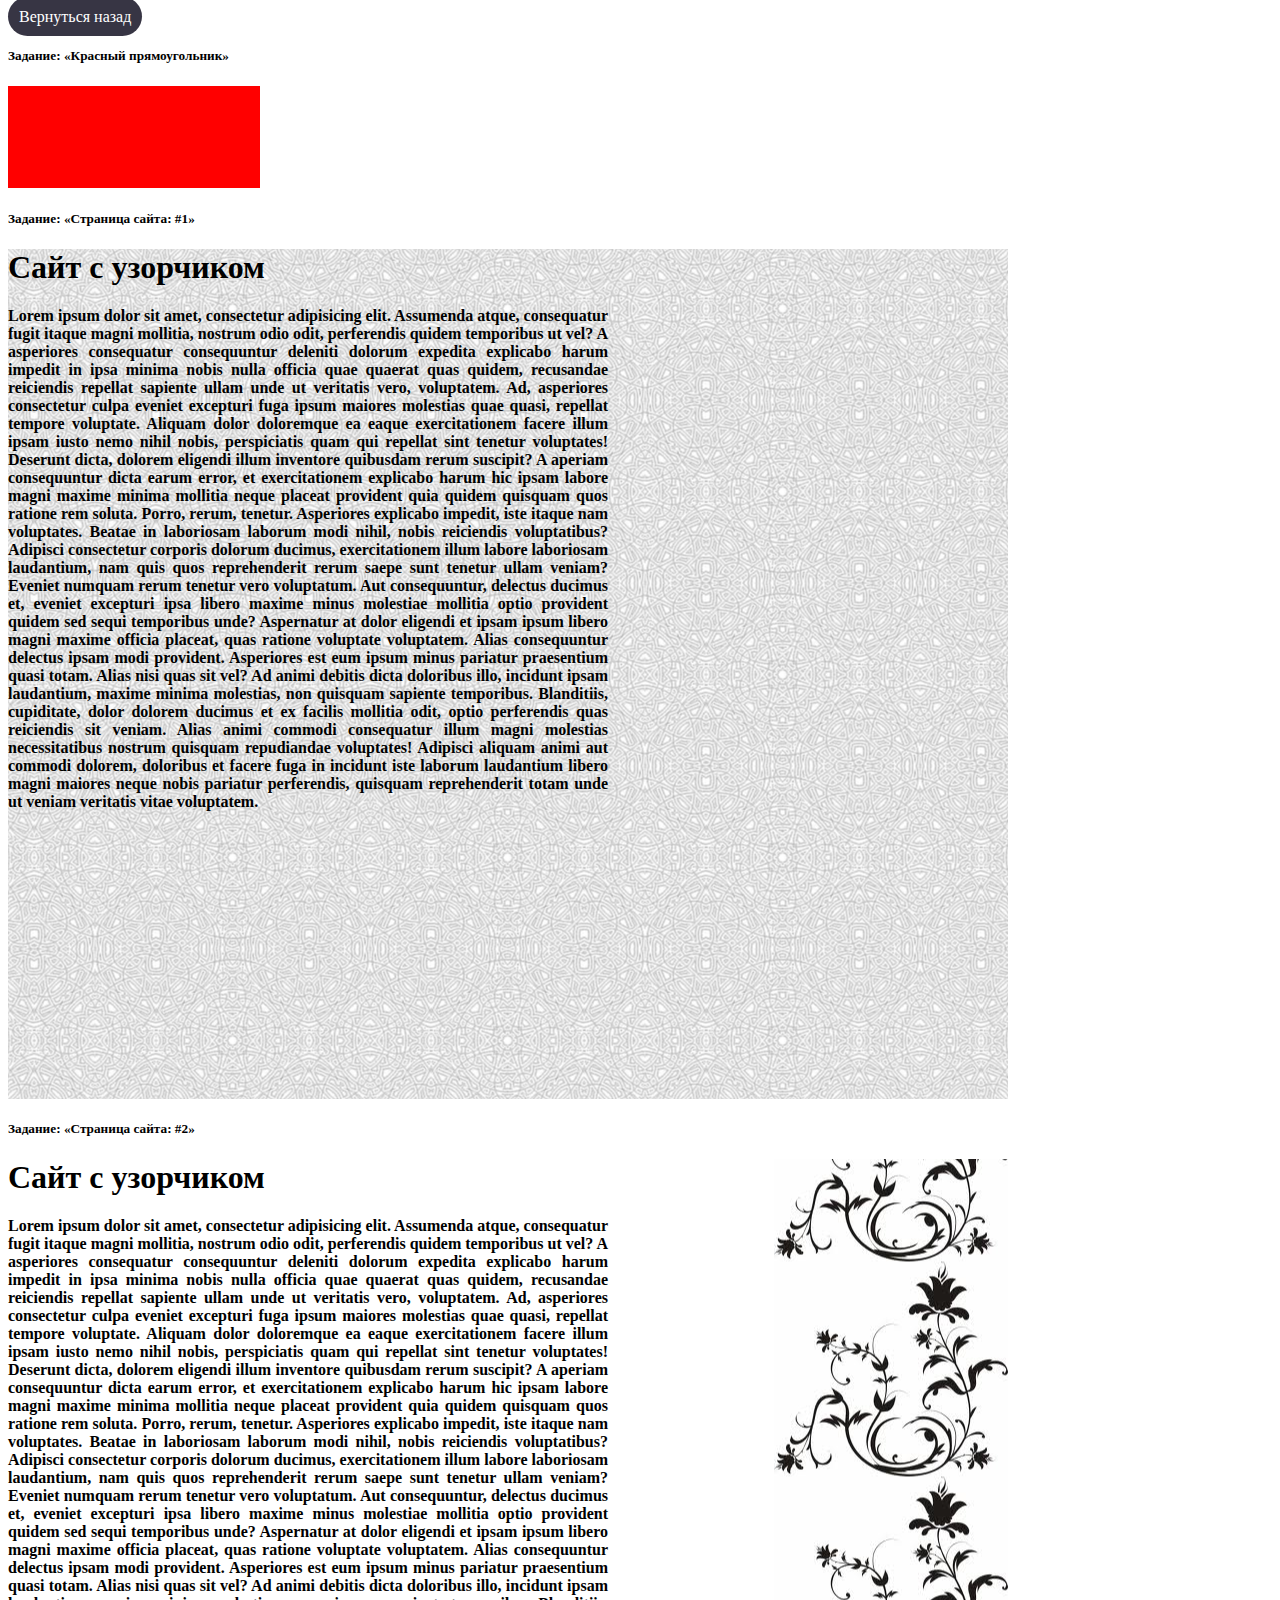
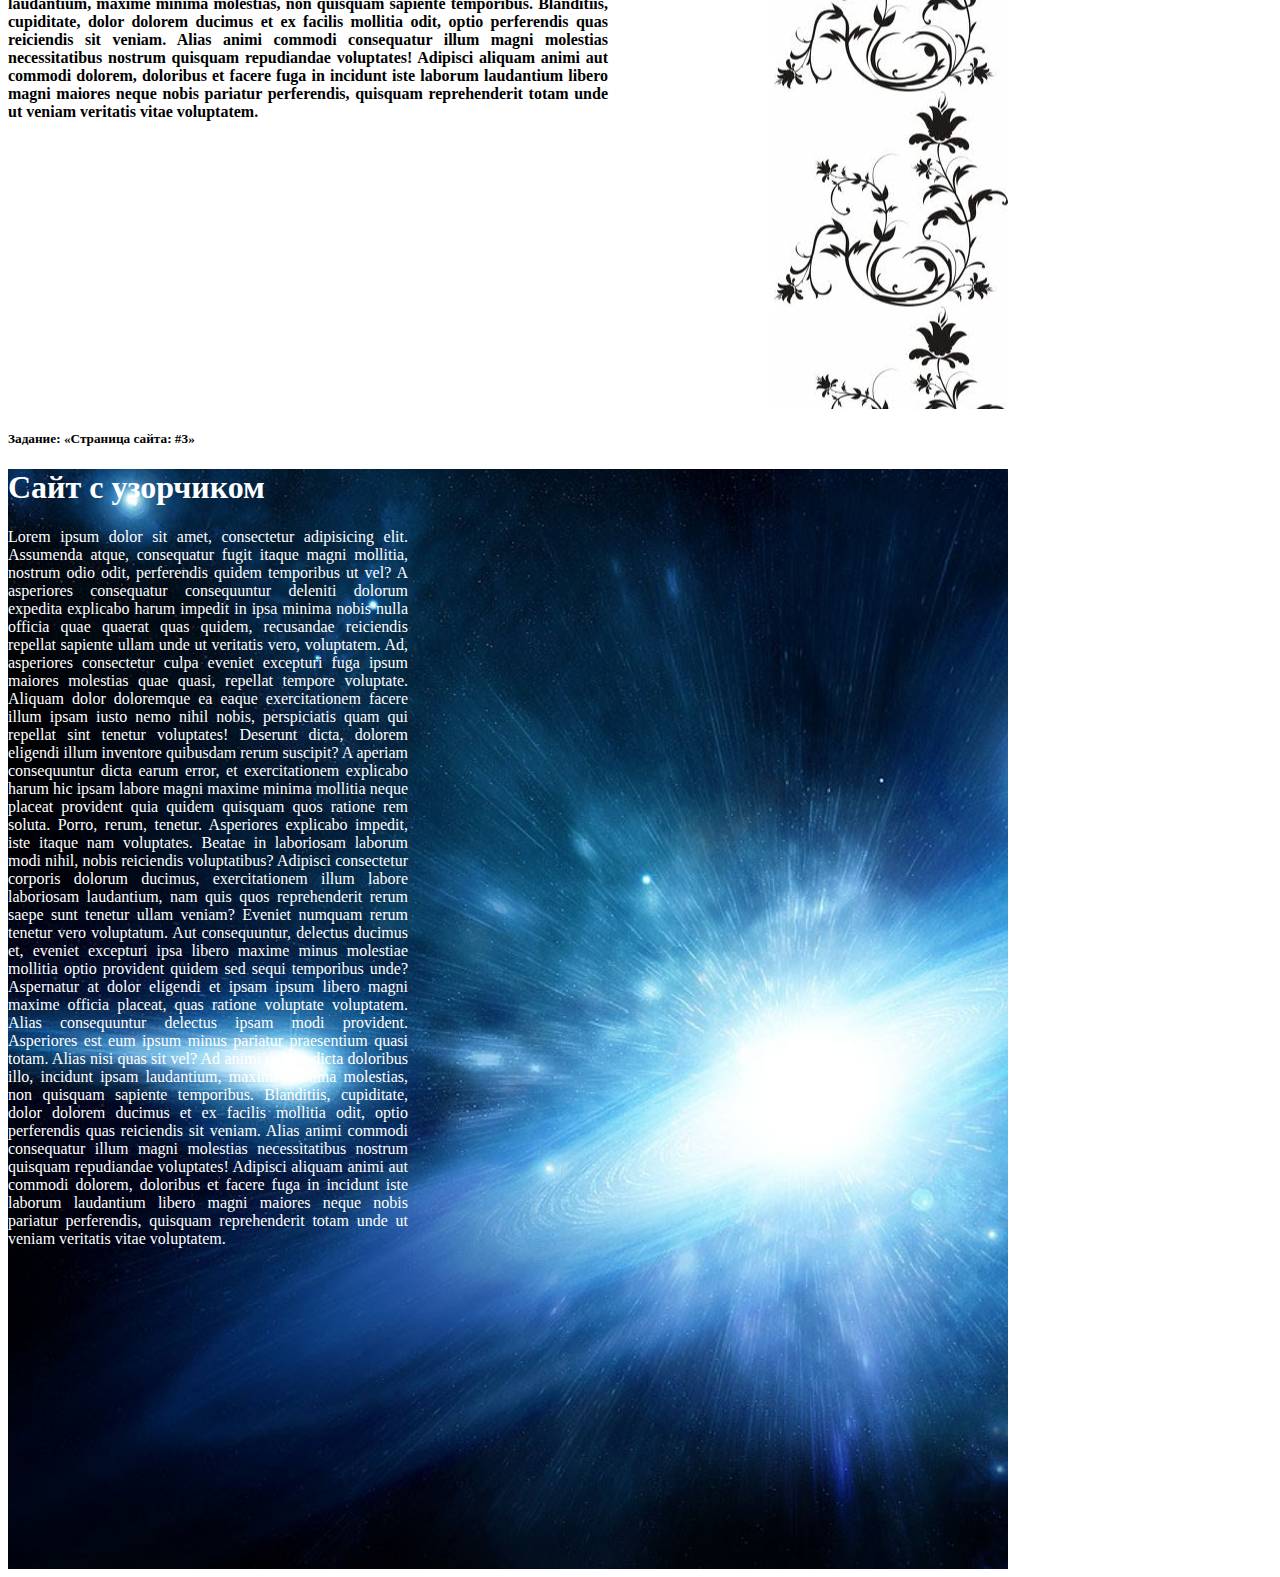
<file: Lessons/Lessons8.html>
<!DOCTYPE html>
<html lang="ru">
<head>
    <meta charset="UTF-8">
    <title>Уроки с GitHUB</title>
    <!-- Bootstrap -->
    <link href="https://cdn.jsdelivr.net/npm/bootstrap@5.1.1/dist/css/bootstrap.min.css" rel="stylesheet" integrity="sha384-F3w7mX95PdgyTmZZMECAngseQB83DfGTowi0iMjiWaeVhAn4FJkqJByhZMI3AhiU" crossorigin="anonymous">
    <!-- style.css -->
    <link rel="stylesheet" href="../css/style.css">
    <!-- icon -->
    <link rel="shortcut icon" href="../img/favicon.png" type="image/x-icon">
</head>
<body>
<div class="container">
    <div class="row text-left">
        <div class="col-12 text-muted">
            <a class="btn btn-bg m-1" href="../index.html" role="button">Вернуться назад</a>
        </div>
    </div>
    <div class="row">
        <div class="col-12 mt-5">
            <!-- Задание #1 -->
            <h5 class="text-muted shadow p-3 mb-5 bg-body rounded">Задание: «Красный прямоугольник»</h5>
            <div style="border: 1px solid red; width: 250px; height: 100px; background-color: red"></div>
        </div>
    </div>
    <div class="row">
        <div class="col-12 mt-5">
            <!-- Задание #2 -->
            <h5 class="text-muted shadow p-3 bg-body rounded">Задание: «Страница сайта: #1»</h5>
            <div class="mt-5" style="background: url('../img/fon.jpg') center repeat; width: 1000px;">
                <div style="width: 600px; height: 850px;text-align: justify; font-weight: bold; font-family: 'Times New Roman', sans-serif">
                    <h1 class="pt-2 pb-3">Сайт с узорчиком</h1>

                    Lorem ipsum dolor sit amet, consectetur adipisicing elit.
                    Assumenda atque, consequatur fugit itaque magni mollitia, nostrum odio odit,
                    perferendis quidem temporibus ut vel? A asperiores consequatur consequuntur
                    deleniti dolorum expedita explicabo harum impedit in ipsa minima nobis nulla
                    officia quae quaerat quas quidem, recusandae reiciendis repellat sapiente ullam
                    unde ut veritatis vero, voluptatem. Ad, asperiores consectetur culpa eveniet excepturi
                    fuga ipsum maiores molestias quae quasi, repellat tempore voluptate.
                    Aliquam dolor doloremque ea eaque exercitationem facere illum ipsam iusto nemo nihil nobis,
                    perspiciatis quam qui repellat sint tenetur voluptates! Deserunt dicta,
                    dolorem eligendi illum inventore quibusdam rerum suscipit?
                    A aperiam consequuntur dicta earum error, et exercitationem explicabo harum hic ipsam
                    labore magni maxime minima mollitia neque placeat provident quia quidem quisquam quos
                    ratione rem soluta. Porro, rerum, tenetur. Asperiores explicabo impedit,
                    iste itaque nam voluptates. Beatae in laboriosam laborum modi nihil,
                    nobis reiciendis voluptatibus? Adipisci consectetur corporis dolorum ducimus,
                    exercitationem illum labore laboriosam laudantium, nam quis quos reprehenderit rerum saepe
                    sunt tenetur ullam veniam? Eveniet numquam rerum tenetur vero voluptatum. Aut consequuntur,
                    delectus ducimus et, eveniet excepturi ipsa libero maxime minus molestiae mollitia optio
                    provident quidem sed sequi temporibus unde? Aspernatur at dolor eligendi et ipsam ipsum libero
                    magni maxime officia placeat, quas ratione voluptate voluptatem. Alias consequuntur delectus
                    ipsam modi provident. Asperiores est eum ipsum minus pariatur praesentium quasi totam.
                    Alias nisi quas sit vel? Ad animi debitis dicta doloribus illo, incidunt ipsam laudantium,
                    maxime minima molestias, non quisquam sapiente temporibus. Blanditiis, cupiditate,
                    dolor dolorem ducimus et ex facilis mollitia odit, optio perferendis quas reiciendis sit veniam.
                    Alias animi commodi consequatur illum magni molestias necessitatibus nostrum quisquam repudiandae
                    voluptates! Adipisci aliquam animi aut commodi dolorem, doloribus et facere fuga in incidunt iste
                    laborum laudantium libero magni maiores neque nobis pariatur perferendis,
                    quisquam reprehenderit totam unde ut veniam veritatis vitae voluptatem.
                </div>
            </div>
        </div>
    </div>
    <div class="row">
        <div class="col-12 mt-5">
            <!-- Задание #3 -->
            <h5 class="text-muted shadow p-3 bg-body rounded">Задание: «Страница сайта: #2»</h5>
            <div class="mt-5" style="background: url('../img/fon1.jpg') right repeat-y; width: 1000px;">
                <div style="width: 600px; height: 850px; text-align: justify; font-weight: bold; font-family: 'Times New Roman', sans-serif">
                    <h1 class="pt-2 pb-3">Сайт с узорчиком</h1>

                    Lorem ipsum dolor sit amet, consectetur adipisicing elit.
                    Assumenda atque, consequatur fugit itaque magni mollitia, nostrum odio odit,
                    perferendis quidem temporibus ut vel? A asperiores consequatur consequuntur
                    deleniti dolorum expedita explicabo harum impedit in ipsa minima nobis nulla
                    officia quae quaerat quas quidem, recusandae reiciendis repellat sapiente ullam
                    unde ut veritatis vero, voluptatem. Ad, asperiores consectetur culpa eveniet excepturi
                    fuga ipsum maiores molestias quae quasi, repellat tempore voluptate.
                    Aliquam dolor doloremque ea eaque exercitationem facere illum ipsam iusto nemo nihil nobis,
                    perspiciatis quam qui repellat sint tenetur voluptates! Deserunt dicta,
                    dolorem eligendi illum inventore quibusdam rerum suscipit?
                    A aperiam consequuntur dicta earum error, et exercitationem explicabo harum hic ipsam
                    labore magni maxime minima mollitia neque placeat provident quia quidem quisquam quos
                    ratione rem soluta. Porro, rerum, tenetur. Asperiores explicabo impedit,
                    iste itaque nam voluptates. Beatae in laboriosam laborum modi nihil,
                    nobis reiciendis voluptatibus? Adipisci consectetur corporis dolorum ducimus,
                    exercitationem illum labore laboriosam laudantium, nam quis quos reprehenderit rerum saepe
                    sunt tenetur ullam veniam? Eveniet numquam rerum tenetur vero voluptatum. Aut consequuntur,
                    delectus ducimus et, eveniet excepturi ipsa libero maxime minus molestiae mollitia optio
                    provident quidem sed sequi temporibus unde? Aspernatur at dolor eligendi et ipsam ipsum libero
                    magni maxime officia placeat, quas ratione voluptate voluptatem. Alias consequuntur delectus
                    ipsam modi provident. Asperiores est eum ipsum minus pariatur praesentium quasi totam.
                    Alias nisi quas sit vel? Ad animi debitis dicta doloribus illo, incidunt ipsam laudantium,
                    maxime minima molestias, non quisquam sapiente temporibus. Blanditiis, cupiditate,
                    dolor dolorem ducimus et ex facilis mollitia odit, optio perferendis quas reiciendis sit veniam.
                    Alias animi commodi consequatur illum magni molestias necessitatibus nostrum quisquam repudiandae
                    voluptates! Adipisci aliquam animi aut commodi dolorem, doloribus et facere fuga in incidunt iste
                    laborum laudantium libero magni maiores neque nobis pariatur perferendis,
                    quisquam reprehenderit totam unde ut veniam veritatis vitae voluptatem.
                </div>
            </div>
        </div>
    </div>
    <div class="row">
        <div class="col-12 mt-5">
            <!-- Задание #4 -->
            <h5 class="text-muted shadow p-3 bg-body rounded">Задание: «Страница сайта: #3»</h5>
            <div class="mt-5" style="background: url('../img/space.jpg') no-repeat; background-size: cover; width: 1000px;">
                <div style="width: 400px; height: 1100px; text-align: justify; color: white; font-family: 'Times New Roman', sans-serif">
                    <h1 class="pt-2 pb-3 text-center" style="color: white">Сайт с узорчиком</h1>

                    Lorem ipsum dolor sit amet, consectetur adipisicing elit.
                    Assumenda atque, consequatur fugit itaque magni mollitia, nostrum odio odit,
                    perferendis quidem temporibus ut vel? A asperiores consequatur consequuntur
                    deleniti dolorum expedita explicabo harum impedit in ipsa minima nobis nulla
                    officia quae quaerat quas quidem, recusandae reiciendis repellat sapiente ullam
                    unde ut veritatis vero, voluptatem. Ad, asperiores consectetur culpa eveniet excepturi
                    fuga ipsum maiores molestias quae quasi, repellat tempore voluptate.
                    Aliquam dolor doloremque ea eaque exercitationem facere illum ipsam iusto nemo nihil nobis,
                    perspiciatis quam qui repellat sint tenetur voluptates! Deserunt dicta,
                    dolorem eligendi illum inventore quibusdam rerum suscipit?
                    A aperiam consequuntur dicta earum error, et exercitationem explicabo harum hic ipsam
                    labore magni maxime minima mollitia neque placeat provident quia quidem quisquam quos
                    ratione rem soluta. Porro, rerum, tenetur. Asperiores explicabo impedit,
                    iste itaque nam voluptates. Beatae in laboriosam laborum modi nihil,
                    nobis reiciendis voluptatibus? Adipisci consectetur corporis dolorum ducimus,
                    exercitationem illum labore laboriosam laudantium, nam quis quos reprehenderit rerum saepe
                    sunt tenetur ullam veniam? Eveniet numquam rerum tenetur vero voluptatum. Aut consequuntur,
                    delectus ducimus et, eveniet excepturi ipsa libero maxime minus molestiae mollitia optio
                    provident quidem sed sequi temporibus unde? Aspernatur at dolor eligendi et ipsam ipsum libero
                    magni maxime officia placeat, quas ratione voluptate voluptatem. Alias consequuntur delectus
                    ipsam modi provident. Asperiores est eum ipsum minus pariatur praesentium quasi totam.
                    Alias nisi quas sit vel? Ad animi debitis dicta doloribus illo, incidunt ipsam laudantium,
                    maxime minima molestias, non quisquam sapiente temporibus. Blanditiis, cupiditate,
                    dolor dolorem ducimus et ex facilis mollitia odit, optio perferendis quas reiciendis sit veniam.
                    Alias animi commodi consequatur illum magni molestias necessitatibus nostrum quisquam repudiandae
                    voluptates! Adipisci aliquam animi aut commodi dolorem, doloribus et facere fuga in incidunt iste
                    laborum laudantium libero magni maiores neque nobis pariatur perferendis,
                    quisquam reprehenderit totam unde ut veniam veritatis vitae voluptatem.
                </div>
            </div>
        </div>
    </div>
</div>
</body>
</html>
</file>
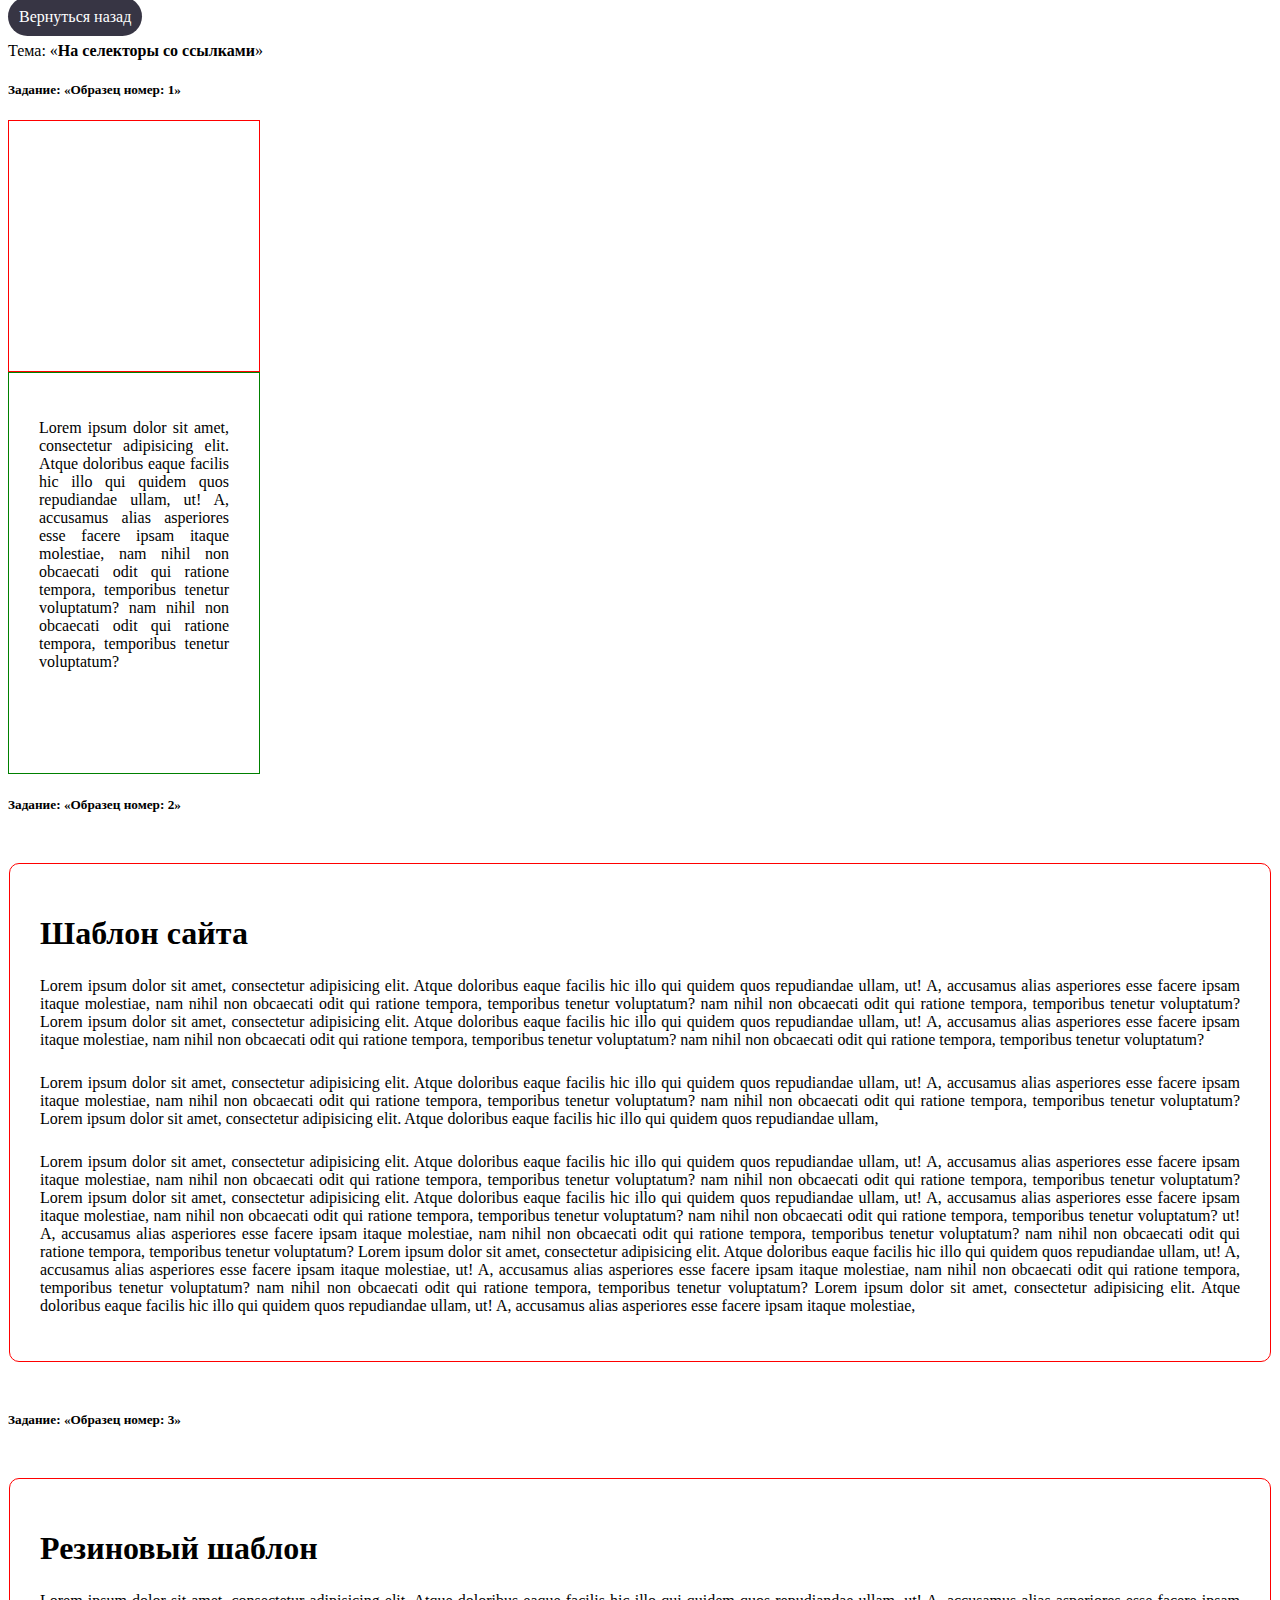
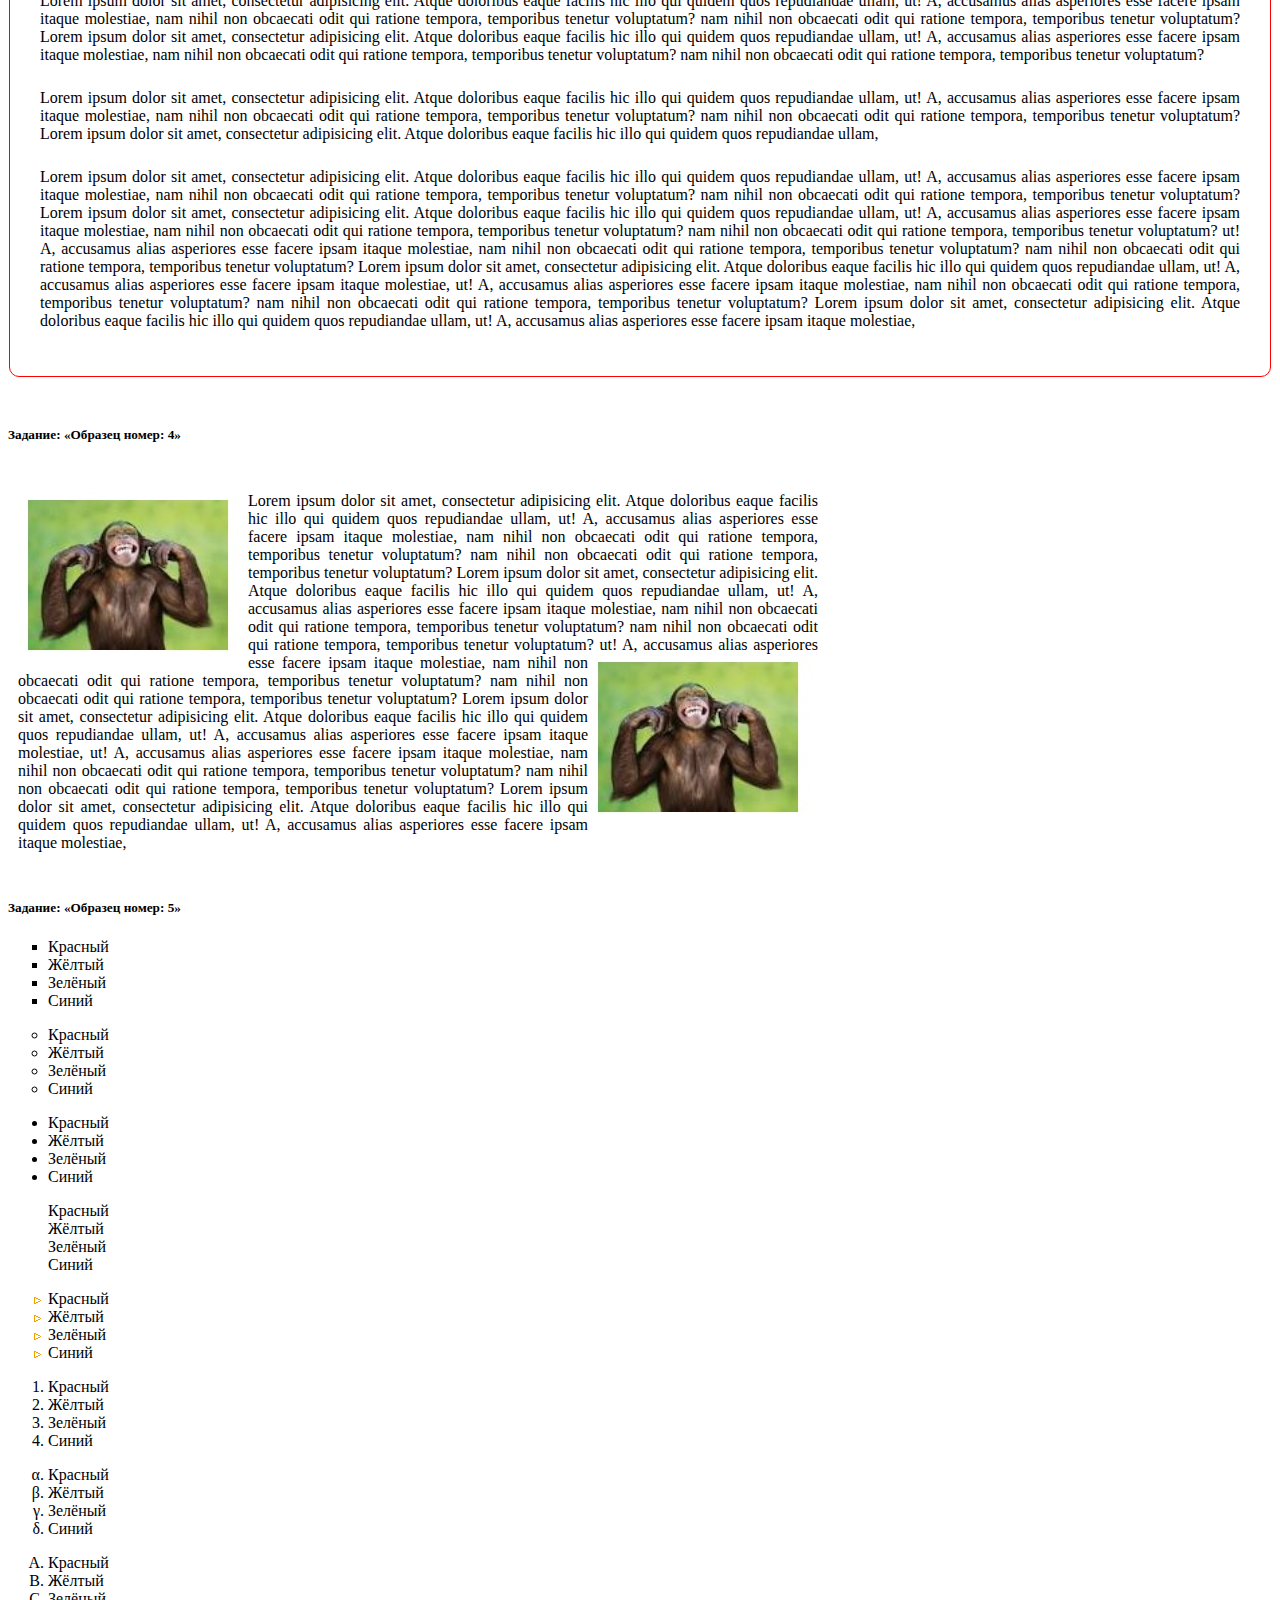
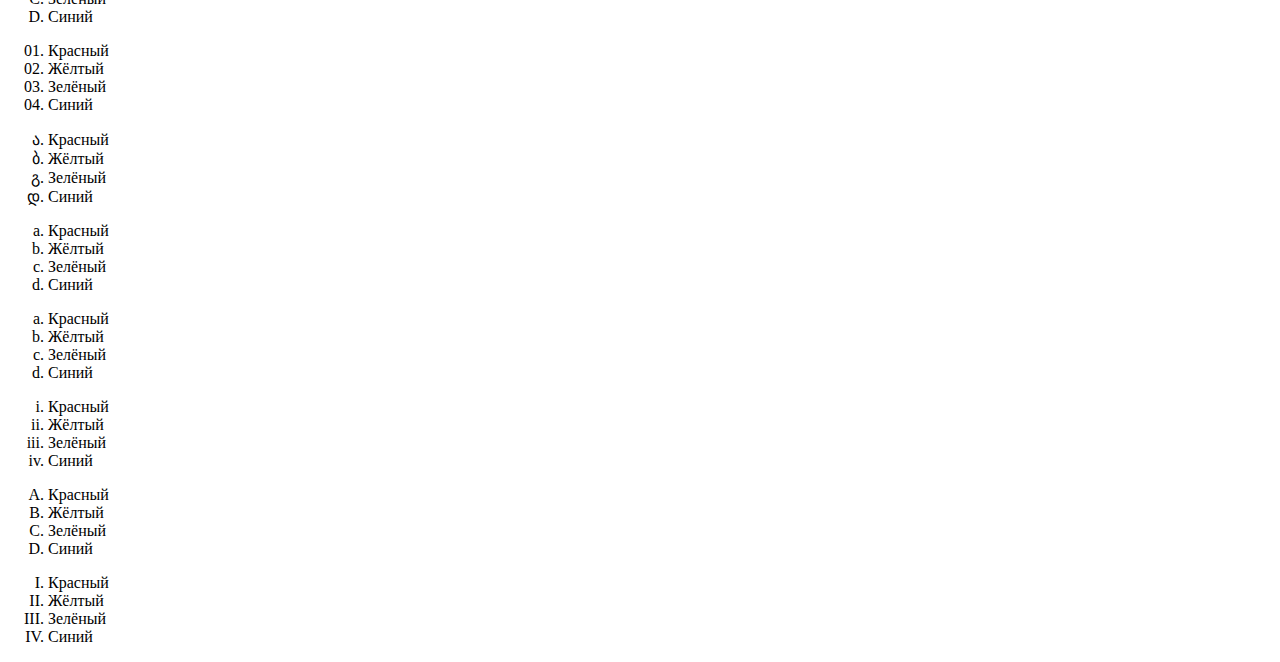
<file: Lessons/Lessons9.html>
<!DOCTYPE html>
<html lang="ru">
<head>
    <meta charset="UTF-8">
    <title>Уроки с GitHUB</title>
    <!-- Bootstrap -->
    <link href="https://cdn.jsdelivr.net/npm/bootstrap@5.1.1/dist/css/bootstrap.min.css" rel="stylesheet" integrity="sha384-F3w7mX95PdgyTmZZMECAngseQB83DfGTowi0iMjiWaeVhAn4FJkqJByhZMI3AhiU" crossorigin="anonymous">
    <!-- style.css -->
    <link rel="stylesheet" href="../css/style.css">
    <!-- icon -->
    <link rel="shortcut icon" href="../img/favicon.png" type="image/x-icon">
</head>
<body>
<div class="container">
    <div class="row text-left">
        <div class="col-12 text-muted">
            <a class="btn btn-bg m-1" href="../index.html" role="button">Вернуться назад</a>
        </div>
    </div>
    <!-- Тема -->
    <div class="row">
        <div class="col-12 mt-5">
            <p class="lead text-muted text-center">Тема: «<b>На селекторы со ссылками</b>»</p>
        </div>
    </div>
    <!-- Задание #1 -->
    <div class="row">
        <div class="col-12 mt-5">
            <h5 class="text-muted shadow p-3 mt-5 bg-body rounded">Задание: «Образец номер: 1»</h5>
            <div class="mt-5" style="width: 250px; height: 250px; border: 1px solid red;"></div>
            <div class="mt-5" style="border: 1px solid green; width: 250px; height: 400px">
                <p style="padding: 30px; text-align: justify; font-family: 'Times New Roman', sans-serif">
                    Lorem ipsum dolor sit amet, consectetur adipisicing elit.
                    Atque doloribus eaque facilis hic illo qui quidem quos repudiandae ullam,
                    ut! A, accusamus alias asperiores esse facere ipsam itaque molestiae,
                    nam nihil non obcaecati odit qui ratione tempora, temporibus tenetur voluptatum?
                    nam nihil non obcaecati odit qui ratione tempora, temporibus tenetur voluptatum?
                </p>
            </div>
        </div>
    </div>
    <!-- Задание #2 -->
    <div class="row">
        <div class="col-12 mt-5">
            <h5 class="text-muted shadow p-3 mt-5 bg-body rounded">Задание: «Образец номер: 2»</h5>
            <div class="mt-5" style="width: 1200px; height: auto; border: 1px solid red; border-radius: 10px; font-family: 'Times New Roman', sans-serif; padding: 30px; margin: 50px auto; text-align: justify">
                <h1 style="font-weight: 900">Шаблон сайта</h1>
                <p style="margin-top: 25px">
                    Lorem ipsum dolor sit amet, consectetur adipisicing elit.
                    Atque doloribus eaque facilis hic illo qui quidem quos repudiandae ullam,
                    ut! A, accusamus alias asperiores esse facere ipsam itaque molestiae,
                    nam nihil non obcaecati odit qui ratione tempora, temporibus tenetur voluptatum?
                    nam nihil non obcaecati odit qui ratione tempora, temporibus tenetur voluptatum?
                    Lorem ipsum dolor sit amet, consectetur adipisicing elit.
                    Atque doloribus eaque facilis hic illo qui quidem quos repudiandae ullam,
                    ut! A, accusamus alias asperiores esse facere ipsam itaque molestiae,
                    nam nihil non obcaecati odit qui ratione tempora, temporibus tenetur voluptatum?
                    nam nihil non obcaecati odit qui ratione tempora, temporibus tenetur voluptatum?
                </p>
                <p style="margin-top: 25px">
                    Lorem ipsum dolor sit amet, consectetur adipisicing elit.
                    Atque doloribus eaque facilis hic illo qui quidem quos repudiandae ullam,
                    ut! A, accusamus alias asperiores esse facere ipsam itaque molestiae,
                    nam nihil non obcaecati odit qui ratione tempora, temporibus tenetur voluptatum?
                    nam nihil non obcaecati odit qui ratione tempora, temporibus tenetur voluptatum?
                    Lorem ipsum dolor sit amet, consectetur adipisicing elit.
                    Atque doloribus eaque facilis hic illo qui quidem quos repudiandae ullam,
                </p>
                <p style="margin-top: 25px">
                    Lorem ipsum dolor sit amet, consectetur adipisicing elit.
                    Atque doloribus eaque facilis hic illo qui quidem quos repudiandae ullam,
                    ut! A, accusamus alias asperiores esse facere ipsam itaque molestiae,
                    nam nihil non obcaecati odit qui ratione tempora, temporibus tenetur voluptatum?
                    nam nihil non obcaecati odit qui ratione tempora, temporibus tenetur voluptatum?
                    Lorem ipsum dolor sit amet, consectetur adipisicing elit.
                    Atque doloribus eaque facilis hic illo qui quidem quos repudiandae ullam,
                    ut! A, accusamus alias asperiores esse facere ipsam itaque molestiae,
                    nam nihil non obcaecati odit qui ratione tempora, temporibus tenetur voluptatum?
                    nam nihil non obcaecati odit qui ratione tempora, temporibus tenetur voluptatum?
                    ut! A, accusamus alias asperiores esse facere ipsam itaque molestiae,
                    nam nihil non obcaecati odit qui ratione tempora, temporibus tenetur voluptatum?
                    nam nihil non obcaecati odit qui ratione tempora, temporibus tenetur voluptatum?
                    Lorem ipsum dolor sit amet, consectetur adipisicing elit.
                    Atque doloribus eaque facilis hic illo qui quidem quos repudiandae ullam,
                    ut! A, accusamus alias asperiores esse facere ipsam itaque molestiae,
                    ut! A, accusamus alias asperiores esse facere ipsam itaque molestiae,
                    nam nihil non obcaecati odit qui ratione tempora, temporibus tenetur voluptatum?
                    nam nihil non obcaecati odit qui ratione tempora, temporibus tenetur voluptatum?
                    Lorem ipsum dolor sit amet, consectetur adipisicing elit.
                    Atque doloribus eaque facilis hic illo qui quidem quos repudiandae ullam,
                    ut! A, accusamus alias asperiores esse facere ipsam itaque molestiae,
                </p>
            </div>
        </div>
    </div>
    <!-- Задание #3 -->
    <div class="row">
        <div class="col-12 mt-5">
            <h5 class="text-muted shadow p-3 mt-5 bg-body rounded">Задание: «Образец номер: 3»</h5>
            <div class="mt-5" style="min-width: 300px; max-width: 1200px; height: auto; border: 1px solid red; border-radius: 10px; font-family: 'Times New Roman', sans-serif; padding: 30px; margin: 50px auto; text-align: justify">
                <h1 style="font-weight: 900">Резиновый шаблон</h1>
                <p style="margin-top: 25px">
                    Lorem ipsum dolor sit amet, consectetur adipisicing elit.
                    Atque doloribus eaque facilis hic illo qui quidem quos repudiandae ullam,
                    ut! A, accusamus alias asperiores esse facere ipsam itaque molestiae,
                    nam nihil non obcaecati odit qui ratione tempora, temporibus tenetur voluptatum?
                    nam nihil non obcaecati odit qui ratione tempora, temporibus tenetur voluptatum?
                    Lorem ipsum dolor sit amet, consectetur adipisicing elit.
                    Atque doloribus eaque facilis hic illo qui quidem quos repudiandae ullam,
                    ut! A, accusamus alias asperiores esse facere ipsam itaque molestiae,
                    nam nihil non obcaecati odit qui ratione tempora, temporibus tenetur voluptatum?
                    nam nihil non obcaecati odit qui ratione tempora, temporibus tenetur voluptatum?
                </p>
                <p style="margin-top: 25px">
                    Lorem ipsum dolor sit amet, consectetur adipisicing elit.
                    Atque doloribus eaque facilis hic illo qui quidem quos repudiandae ullam,
                    ut! A, accusamus alias asperiores esse facere ipsam itaque molestiae,
                    nam nihil non obcaecati odit qui ratione tempora, temporibus tenetur voluptatum?
                    nam nihil non obcaecati odit qui ratione tempora, temporibus tenetur voluptatum?
                    Lorem ipsum dolor sit amet, consectetur adipisicing elit.
                    Atque doloribus eaque facilis hic illo qui quidem quos repudiandae ullam,
                </p>
                <p style="margin-top: 25px">
                    Lorem ipsum dolor sit amet, consectetur adipisicing elit.
                    Atque doloribus eaque facilis hic illo qui quidem quos repudiandae ullam,
                    ut! A, accusamus alias asperiores esse facere ipsam itaque molestiae,
                    nam nihil non obcaecati odit qui ratione tempora, temporibus tenetur voluptatum?
                    nam nihil non obcaecati odit qui ratione tempora, temporibus tenetur voluptatum?
                    Lorem ipsum dolor sit amet, consectetur adipisicing elit.
                    Atque doloribus eaque facilis hic illo qui quidem quos repudiandae ullam,
                    ut! A, accusamus alias asperiores esse facere ipsam itaque molestiae,
                    nam nihil non obcaecati odit qui ratione tempora, temporibus tenetur voluptatum?
                    nam nihil non obcaecati odit qui ratione tempora, temporibus tenetur voluptatum?
                    ut! A, accusamus alias asperiores esse facere ipsam itaque molestiae,
                    nam nihil non obcaecati odit qui ratione tempora, temporibus tenetur voluptatum?
                    nam nihil non obcaecati odit qui ratione tempora, temporibus tenetur voluptatum?
                    Lorem ipsum dolor sit amet, consectetur adipisicing elit.
                    Atque doloribus eaque facilis hic illo qui quidem quos repudiandae ullam,
                    ut! A, accusamus alias asperiores esse facere ipsam itaque molestiae,
                    ut! A, accusamus alias asperiores esse facere ipsam itaque molestiae,
                    nam nihil non obcaecati odit qui ratione tempora, temporibus tenetur voluptatum?
                    nam nihil non obcaecati odit qui ratione tempora, temporibus tenetur voluptatum?
                    Lorem ipsum dolor sit amet, consectetur adipisicing elit.
                    Atque doloribus eaque facilis hic illo qui quidem quos repudiandae ullam,
                    ut! A, accusamus alias asperiores esse facere ipsam itaque molestiae,
                </p>
            </div>
        </div>
    </div>
    <!-- Задание #4 -->
    <div class="row">
        <div class="col-12 mt-5">
            <h5 class="text-muted shadow p-3 mt-5 bg-body rounded">Задание: «Образец номер: 4»</h5>
            <div class="mt-5" style="width: 800px; padding: 10px; text-align: justify">
                <p>
                    <img src="../img/monkey.jpg" alt="Обезьяна" align="left">Lorem ipsum dolor sit amet, consectetur adipisicing elit.
                    Atque doloribus eaque facilis hic illo qui quidem quos repudiandae ullam,
                    ut! A, accusamus alias asperiores esse facere ipsam itaque molestiae,
                    nam nihil non obcaecati odit qui ratione tempora, temporibus tenetur voluptatum?
                    nam nihil non obcaecati odit qui ratione tempora, temporibus tenetur voluptatum?
                    Lorem ipsum dolor sit amet, consectetur adipisicing elit.
                    Atque doloribus eaque facilis hic illo qui quidem quos repudiandae ullam,
                    ut! A, accusamus alias asperiores esse facere ipsam itaque molestiae,
                    nam nihil non obcaecati odit qui ratione tempora, temporibus tenetur voluptatum?
                    nam nihil non obcaecati odit qui ratione tempora, temporibus tenetur voluptatum?
                    ut! A, accusamus alias asperiores esse facere ipsam itaque molestiae,<img src="../img/monkey.jpg" alt="Обезьяна" align="right">
                    nam nihil non obcaecati odit qui ratione tempora, temporibus tenetur voluptatum?
                    nam nihil non obcaecati odit qui ratione tempora, temporibus tenetur voluptatum?
                    Lorem ipsum dolor sit amet, consectetur adipisicing elit.
                    Atque doloribus eaque facilis hic illo qui quidem quos repudiandae ullam,
                    ut! A, accusamus alias asperiores esse facere ipsam itaque molestiae,
                    ut! A, accusamus alias asperiores esse facere ipsam itaque molestiae,
                    nam nihil non obcaecati odit qui ratione tempora, temporibus tenetur voluptatum?
                    nam nihil non obcaecati odit qui ratione tempora, temporibus tenetur voluptatum?
                    Lorem ipsum dolor sit amet, consectetur adipisicing elit.
                    Atque doloribus eaque facilis hic illo qui quidem quos repudiandae ullam,
                    ut! A, accusamus alias asperiores esse facere ipsam itaque molestiae,
                </p>
            </div>
        </div>
    </div>
    <!-- Задание #5 -->
    <div class="row">
        <div class="col-12 mt-5">
            <h5 class="text-muted shadow p-3 mt-5 bg-body rounded">Задание: «Образец номер: 5»</h5>
            <ul class="mt-5" style="list-style: square">
                <li>Красный</li>
                <li>Жёлтый</li>
                <li>Зелёный</li>
                <li>Синий</li>
            </ul>
            <ul style="list-style: circle">
                <li>Красный</li>
                <li>Жёлтый</li>
                <li>Зелёный</li>
                <li>Синий</li>
            </ul>
            <ul style="list-style: disc">
                <li>Красный</li>
                <li>Жёлтый</li>
                <li>Зелёный</li>
                <li>Синий</li>
            </ul>
            <ul style="list-style: none">
                <li>Красный</li>
                <li>Жёлтый</li>
                <li>Зелёный</li>
                <li>Синий</li>
            </ul>
            <ul style="list-style: url('../img/li.gif')">
                <li>Красный</li>
                <li>Жёлтый</li>
                <li>Зелёный</li>
                <li>Синий</li>
            </ul>
            <ul style="list-style: decimal">
                <li>Красный</li>
                <li>Жёлтый</li>
                <li>Зелёный</li>
                <li>Синий</li>
            </ul>
            <ul style="list-style: lower-greek">
                <li>Красный</li>
                <li>Жёлтый</li>
                <li>Зелёный</li>
                <li>Синий</li>
            </ul>
            <ul style="list-style: upper-alpha">
                <li>Красный</li>
                <li>Жёлтый</li>
                <li>Зелёный</li>
                <li>Синий</li>
            </ul>
            <ul style="list-style: decimal-leading-zero">
                <li>Красный</li>
                <li>Жёлтый</li>
                <li>Зелёный</li>
                <li>Синий</li>
            </ul>
            <ul style="list-style: georgian">
                <li>Красный</li>
                <li>Жёлтый</li>
                <li>Зелёный</li>
                <li>Синий</li>
            </ul>
            <ul style="list-style: lower-alpha">
                <li>Красный</li>
                <li>Жёлтый</li>
                <li>Зелёный</li>
                <li>Синий</li>
            </ul>
            <ul style="list-style: lower-latin">
                <li>Красный</li>
                <li>Жёлтый</li>
                <li>Зелёный</li>
                <li>Синий</li>
            </ul>
            <ul style="list-style: lower-roman">
                <li>Красный</li>
                <li>Жёлтый</li>
                <li>Зелёный</li>
                <li>Синий</li>
            </ul>
            <ul style="list-style: upper-latin">
                <li>Красный</li>
                <li>Жёлтый</li>
                <li>Зелёный</li>
                <li>Синий</li>
            </ul>
            <ul style="list-style: upper-roman">
                <li>Красный</li>
                <li>Жёлтый</li>
                <li>Зелёный</li>
                <li>Синий</li>
            </ul>
        </div>
    </div>
</div>
</body>
</html>
</file>
<file: css/style.css>
/*----------------------- Index.html ------------------------------ */

a {
    text-decoration: none;
}

.main {
    height: 1000px;
    margin: 15px 15px 15px 15px;
    background-color: #efeeee;
    border: 1px solid black;
}

/* header */
.main .header {
    height: 100px;
    text-align:center;
    border: 1px solid black;
}

/* Lessons > */
.main .lesson {
    height: 200px;
    margin: 50px 50px 50px 50px;
    border: 1px solid black;
}

.btn-bg {
    width: 160px;
    height: 50px;
    padding: 11px;
    color: white;
    background: #373544;
    border-radius: 70px;
}

.btn-bg:hover {
    background-color: black;
    color: white;
}
/* Lessons < */

#test a .www:visited, #test a .www:link {
    text-decoration: underline;
    color: purple;
}

a .www:hover {
    text-decoration: none;
}
</file>
